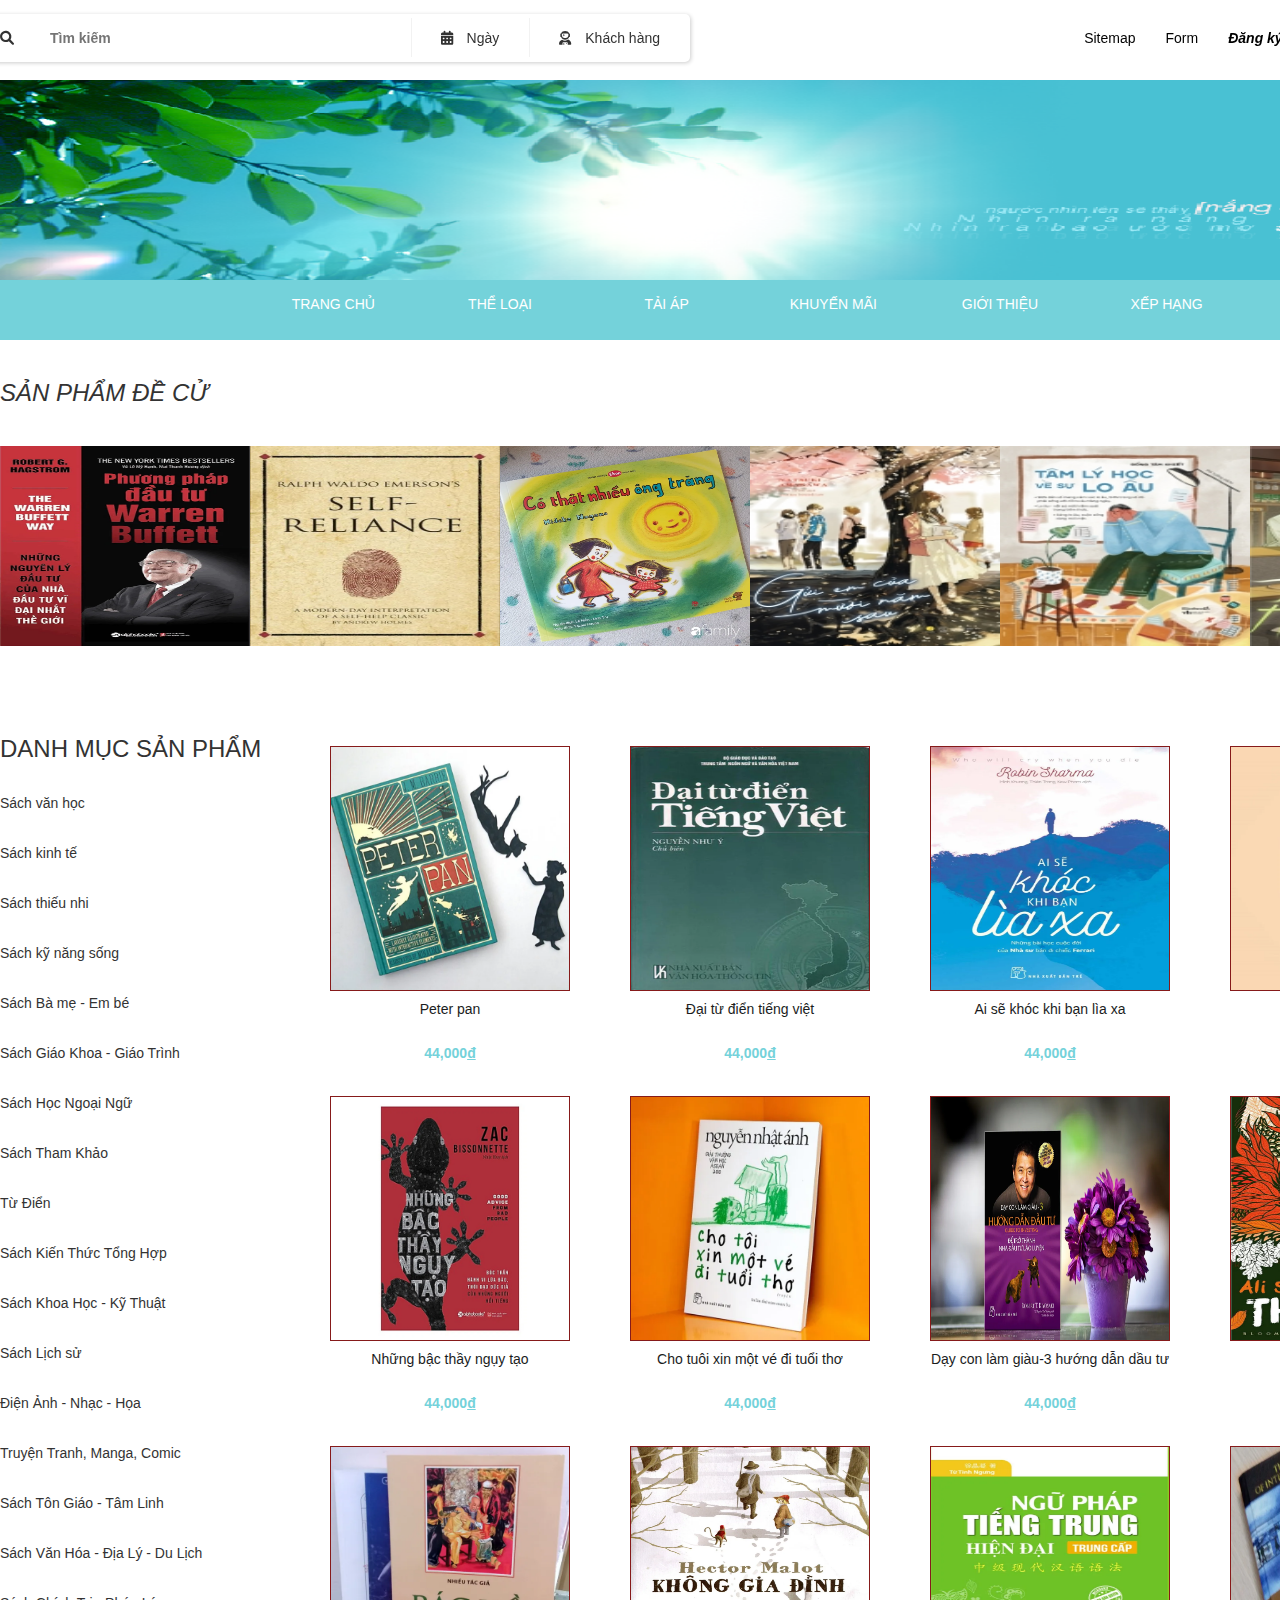
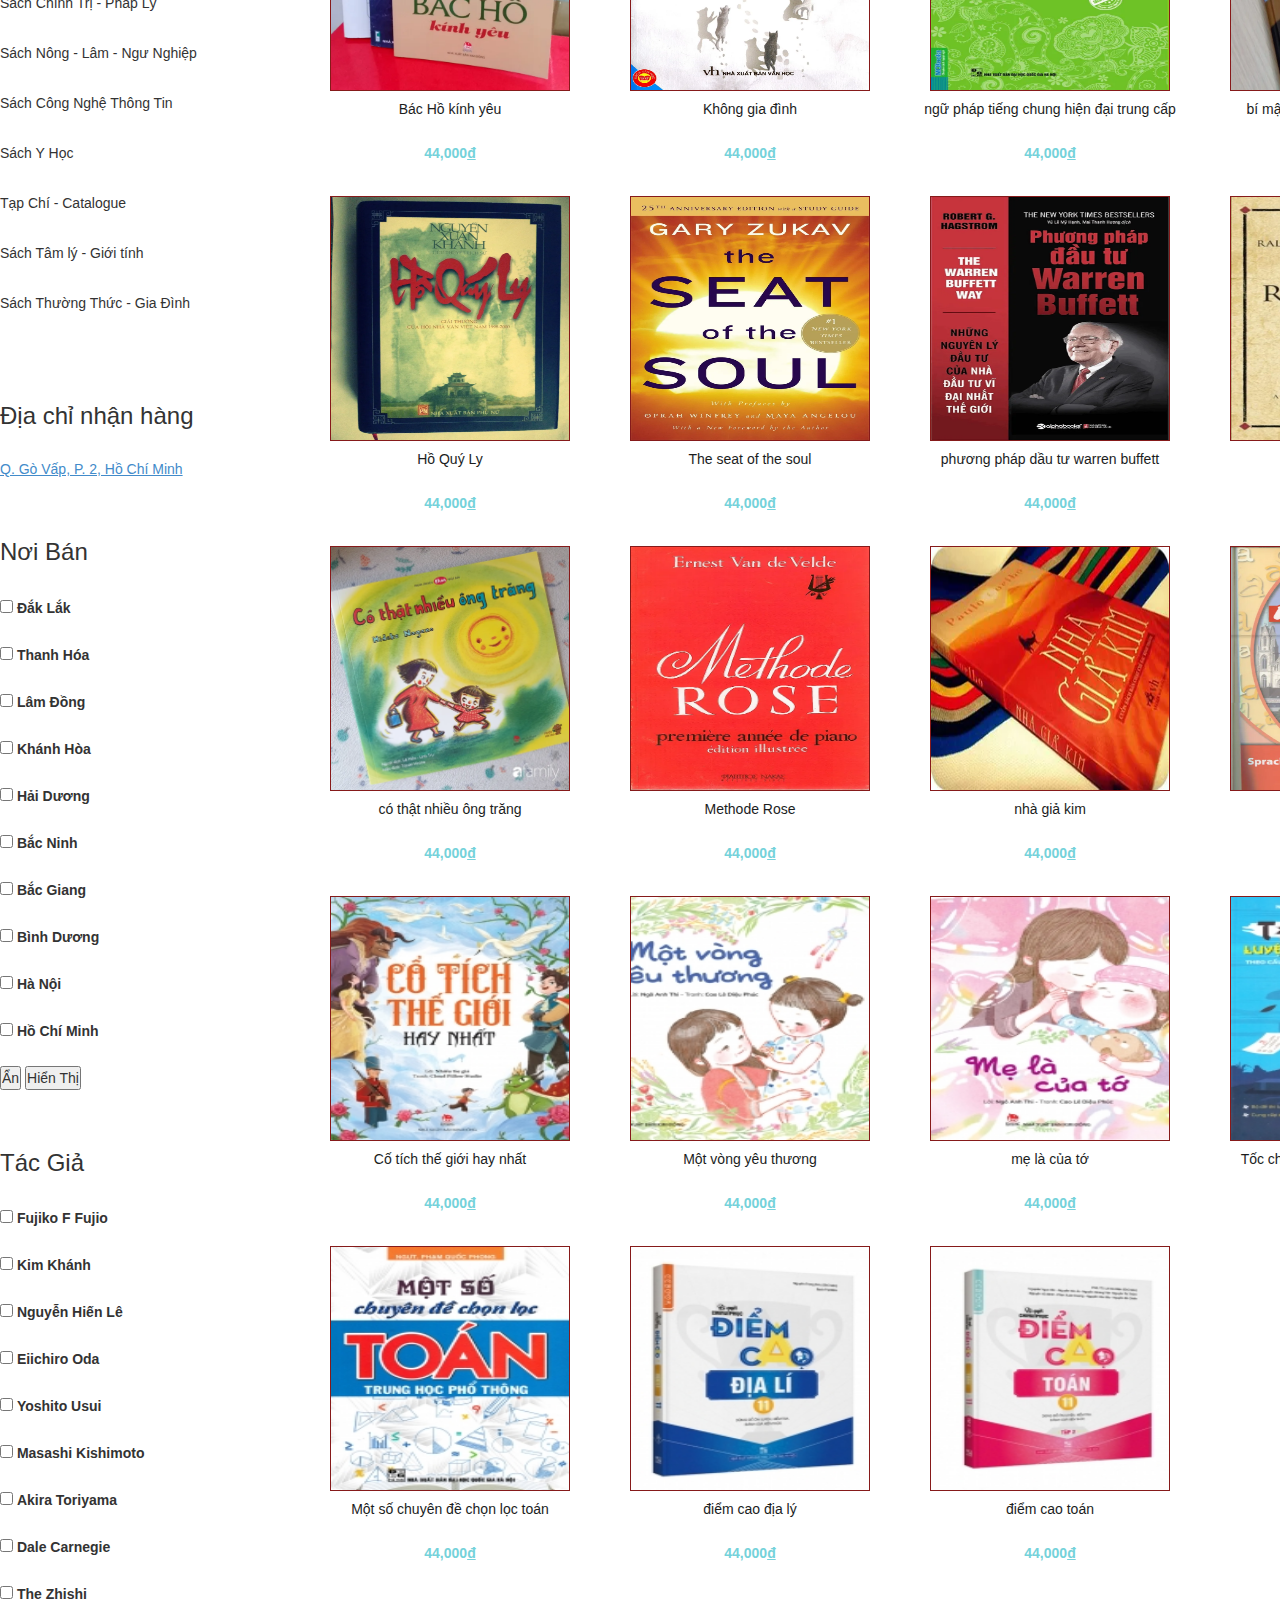
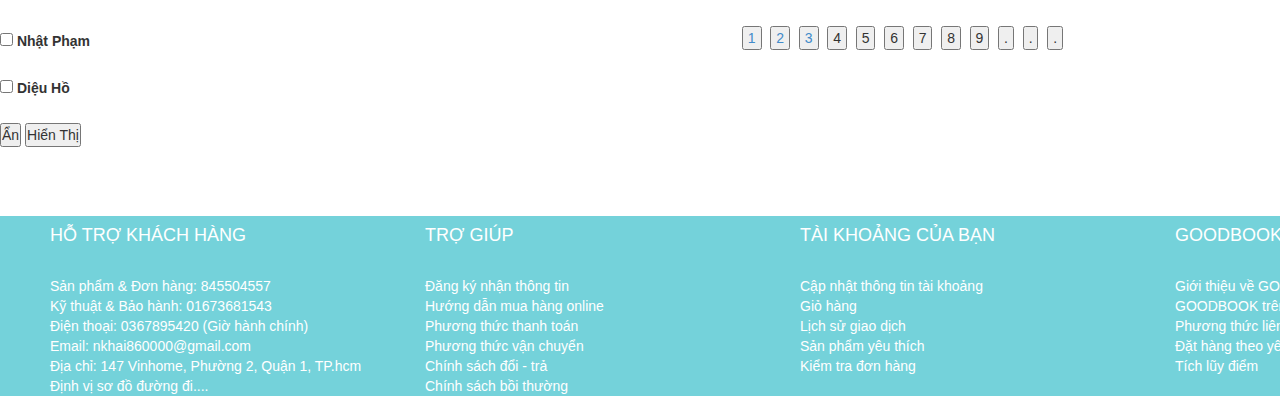
<file: index.html>
<!DOCTYPE html>
<html lang="en">
<head>
    <meta charset="UTF-8">
    <meta http-equiv="X-UA-Compatible" content="IE=edge">
    <meta name="viewport" content="width=device-width, initial-scale=1.0">
    <title>Web Bán Hàng Online</title>
    <link href="https://cdnjs.cloudflare.com/ajax/libs/font-awesome/6.0.0/css/all.min.css" rel="stylesheet">
    <link rel="stylesheet" href="./css/Index.css">
    <link rel="stylesheet" href="./css/bootstrap.min.css">
    <!-- <link rel="stylesheet" href="./css/bootstrap.min.css"> -->
    <script src="./java/jquery-3.5.1.min.js"></script>
    <script src="./java/bootstrap.min.js"></script>
    <script src="./java/Index.js"></script>
</head>
<body>
    <div class="Main">
        
        <div class="header0"></div>
        <div class="header1">
            <img src="./img/bia.png" width="100%" height="200px">
        </div>
        <div class="header">
            <div class="container">
                <div class="header__container">
                        <div class="header__logo">
                            <a href="#">
                                <svg version="1.1" viewBox="0 0 50 50" class="header__logo-pc-svg" id="logo-pc">
                                    <path pid="0" d="M25.093 0c13.781.06 24.94 11.317 24.882 25.106C49.917 38.894 38.663 50.058 24.88 50 11.1 49.942-.059 38.683.001 24.894.057 11.106 11.31-.058 25.092 0zm11.801 31.9L14.398 16.053c.241-.26.48-.518.74-.777 2.7-2.687 5.971-4.031 9.775-4.015 3.804.015 7.064 1.388 9.741 4.098.238.241.476.482.694.743l-5.951 4.133 2.381 1.688 5.153-3.576v.02L39.33 16.7c-.692-1.203-1.584-2.325-2.616-3.39-3.231-3.292-7.167-4.947-11.788-4.967-4.6-.019-8.53 1.603-11.809 4.867a17.806 17.806 0 00-2.682 3.408l1.429 1.004 23.429 16.51c-.24.26-.48.518-.74.777-2.7 2.687-5.971 4.011-9.775 3.996-3.803-.016-7.063-1.37-9.74-4.08-.258-.26-.496-.521-.734-.782l6.111-4.251-.139-.181-2.183-1.528-5.373 3.735v-.021l-2.377 1.65a17.824 17.824 0 002.654 3.43c3.253 3.291 7.169 4.946 11.769 4.965 4.62.021 8.549-1.602 11.83-4.866 1.06-1.075 1.96-2.21 2.682-3.406l-2.383-1.67z"></path>
                                </svg>
                            </a>
                        </div>
                        <div class="header__search">
                            <div class="header__search-inputs">                          
                                <p class="fa-solid fa-magnifying-glass"></p> <input type="text" placeholder="Tìm kiếm" class="header__search-input">
                            </div>
                            <div class="header__search-options">
                                <div class="header__search-options-item">
                                    <i class="fa-solid fa-calendar-days"></i>&emsp;<P>Ngày</P>
                                </div>
                                <div class="header__search-options-item">
                                    <i class="fa-solid fa-user-astronaut">&emsp;</i><P>Khách hàng</P>
                                </div>
                            </div>                            
                        </div>
                        <div class="header__nav">
                            <ul class="header__nav-list">
                                <li class="header__nav-item"><a href="Sitemap.html" class="header__nav-link">Sitemap</a></li>
                                <li class="header__nav-item"><a href="form.html" class="header__nav-link host">Form</a></li>
                                <li class="header__nav-item"><a href="DK.html" class="header__nav-link"><b><i>Đăng ký</i></b></a></li>
                                <li class="header__nav-item"><a href="DN.html" class="header__nav-link"><b><i>Đăng nhập</i></b></a></li>                                                                                             
                            </ul>
                        </div>
                </div>
            </div>
        </div>

        <div class="NearAbove">
            <div class="NearAbove0"></div>

            <div class="NearAbove1">
                <ul>
                    <li class="Menu1">
                        <a href="index.html" class="Menu">TRANG CHỦ</a>
                    </li>
                </ul>
            </div>
            <div class="NearAbove2">
                <ul>
                    <li class="Menu1">
                        <a class="Menu">THỂ LOẠI</a>
                        <div class="Menu2">
                          <a href="#" id="chuyensinh">Chuyển sinh</a>
                          <a href="#" id="tienhiep">Tiên hiệp</a>
                          <a href="#" id="vothuat">Võ thuật</a>
                          <a href="#" id="dammy">Đam mỹ</a>
                        </div>
                    </li>
                </ul>                    
            </div>
            <div class="NearAbove3">
                <ul>
                    <li class="Menu1">
                        <a href="taiap.html" class="Menu">TẢI ÁP</a>
                    </li>
                </ul>
            </div>
            <div class="NearAbove4">
                <ul>
                    <li class="Menu1">
                        <a href="khuyenmai.html" class="Menu">KHUYẾN MÃI</a>
                    </li>
                </ul>
            </div>
            <div class="NearAbove5">
                <ul>
                    <li class="Menu1">
                        <a href="gioithieu.html" class="Menu">GIỚI THIỆU</a>
                    </li>
                </ul>
            </div>
            <div class="NearAbove6">
                <ul>
                    <li class="Menu1">
                        <a class="Menu">XẾP HẠNG</a>
                        <div class="Menu2">
                          <a href="#" id="banchaynhat">BÁN CHẠY NHẤT</a>
                          <a href="#" id="doanhthucaonhat">DOANH THU CAO NHẤT</a>
                        </div>
                    </li>
                </ul>
            </div>
            <div class="NearAbove7"></div>
        </div>

        <div class="Between">
                <P>
                    <br>
                    <h3><i>SẢN PHẨM ĐỀ CỬ</i></h3>
                    <br>
                </P>
                <div id="slideshow">
                    <div class="slide-wrapper">
                        <div class="slide"><img src="./img/15.png"width="250px" height="200px"></div>
                        <div class="slide"><img src="./img/16.png"width="250px" height="200px"></div>
                        <div class="slide"><img src="./img/17.png"width="250px" height="200px"></div>
                        <div class="slide"><img src="./img/40.png"width="250px" height="200px"></div>
                        <div class="slide"><img src="./img/41.png"width="250px" height="200px"></div>
                        <div class="slide"><img src="./img/42.png"width="250px" height="200px"></div>
                        <div class="slide"><img src="./img/66.png"width="250px" height="200px"></div>
                        <div class="slide"><img src="./img/67.png"width="250px" height="200px"></div>
                        <div class="slide"><img src="./img/68.png"width="250px" height="200px"></div>
                        <div class="slide"><img src="./img/27.png"width="250px" height="200px"></div>
                        <div class="slide"><img src="./img/70.png"width="250px" height="200px"></div>
                    </div>   
                </div>
                <P><br><br><br></P>
                <div class="Between1">
                    <h3>DANH MỤC SẢN PHẨM</h3><br>
                    <p>Sách văn học</p><br>
                    <p>Sách kinh tế</p><br>
                    <p>Sách thiếu nhi</p><br>
                    <p>Sách kỹ năng sống</p><br>
                    <p>Sách Bà mẹ - Em bé</p><br>
                    <p>Sách Giáo Khoa - Giáo Trình</p><br>
                    <p>Sách Học Ngoại Ngữ</p><br>
                    <p>Sách Tham Khảo</p><br>
                    <p>Từ Điển</p><br>
                    <p>Sách Kiến Thức Tổng Hợp</p><br>
                    <p>Sách Khoa Học - Kỹ Thuật</p><br>
                    <p>Sách Lịch sử</p><br>
                    <p>Điện Ảnh - Nhạc - Họa</p><br>
                    <p>Truyện Tranh, Manga, Comic</p><br>
                    <p>Sách Tôn Giáo - Tâm Linh</p><br>
                    <p>Sách Văn Hóa - Địa Lý - Du Lịch</p><br>
                    <p>Sách Chính Trị - Pháp Lý</p><br>
                    <p>Sách Nông - Lâm - Ngư Nghiệp</p><br>
                    <p>Sách Công Nghệ Thông Tin</p><br>
                    <p>Sách Y Học</p><br>
                    <p>Tạp Chí - Catalogue</p><br>
                    <p>Sách Tâm lý - Giới tính</p><br>
                    <p>Sách Thường Thức - Gia Đình</p><br><br><br>

                    <h3>Địa chỉ nhận hàng</h3><br>                    
                    <a href="https://www.google.com/maps/search/Q.+G%C3%B2+V%E1%BA%A5p,+P.+2,+H%E1%BB%93+Ch%C3%AD+Minh/@10.8354056,106.6489834,14z/data=!3m1!4b1"><u>Q. Gò Vấp, P. 2, Hồ Chí Minh</u></a><br><br><br>
                    
                    <h3>Nơi Bán</h3> <br>
                    <form>
                        <input type="checkbox">
                        <label> Đắk Lắk</label><br> <br>
                        <input type="checkbox">
                        <label> Thanh Hóa</label><br> <br>
                        <input type="checkbox">
                        <label> Lâm Đồng</label><br> <br>
                        <input type="checkbox">
                        <label> Khánh Hòa</label><br> <br>
                        
                        <div id="content">
                            <input type="checkbox">
                            <label> Hải Dương</label><br> <br>
                            <input type="checkbox">
                            <label> Bắc Ninh</label><br> <br>
                            <input type="checkbox">
                            <label> Bắc Giang</label><br> <br>
                            <input type="checkbox">
                            <label> Bình Dương</label><br> <br>
                            <input type="checkbox">
                            <label> Hà Nội</label><br> <br>
                            <input type="checkbox">
                            <label> Hồ Chí Minh</label><br> <br>
                        </div>
                    </form>
                    <input type="button" id="btn1" value="Ẩn"/>
                    <input type="button" id="btn2" value="Hiển Thị"/><br><br><br>
                    <script language="javascript">
            
                        document.getElementById("btn1").onclick = function () {
                            document.getElementById("content").style.display = 'none';
                        };
            
                        document.getElementById("btn2").onclick = function () {
                            document.getElementById("content").style.display = 'block';
                        };
            
                    </script>
                    
                    
                    <h3>Tác Giả</h3><br>
                    <form>
                        <input type="checkbox">
                        <label> Fujiko F Fujio</label><br> <br>
                        <input type="checkbox">
                        <label> Kim Khánh</label><br> <br>
                        <input type="checkbox">
                        <label> Nguyễn Hiến Lê</label><br> <br>
                        <input type="checkbox">
                        <label> Eiichiro Oda</label><br> <br>
                        
                        <div id="content1">
                            <input type="checkbox">
                            <label> Yoshito Usui</label><br> <br>
                            <input type="checkbox">
                            <label> Masashi Kishimoto</label><br> <br>
                            <input type="checkbox">
                            <label> Akira Toriyama</label><br> <br>
                            <input type="checkbox">
                            <label> Dale Carnegie</label><br> <br>
                            <input type="checkbox">
                            <label>The Zhishi</label><br> <br>
                            <input type="checkbox">
                            <label> Nhật Phạm</label><br> <br>
                            <input type="checkbox">
                            <label> Diệu Hồ</label><br> <br>
                        </div>
                    </form>
                    <input type="button" id="btn3" value="Ẩn"/>
                    <input type="button" id="btn4" value="Hiển Thị"/><br><br><br>
                    <script language="javascript">
            
                        document.getElementById("btn3").onclick = function () {
                            document.getElementById("content1").style.display = 'none';
                        };
            
                        document.getElementById("btn4").onclick = function () {
                            document.getElementById("content1").style.display = 'block';
                        };
            
                    </script>
                </div>

            <div class="Between2">
                <div class="frames" id="1">
                    <img src="./img/1.png" alt="Mountains" id="a1">
                    <h5><a style="text-decoration: none" href="#"><br>Peter pan <BR></a><br></h5>
                    <P><B>44,000<U>đ</U></B></P>
                </div>
                <div class="modal fade" role="dialog" id="b1" >
                    <div class="modal-dialog" style="margin-top:10px;">
                        <div class="modal-content">
                            <div class="modal-header">
                                <h2>WEB BÁN SÁCH UY TÍN SỐ 1 VN</h2>
                            </div>
                            <div class="modal-body">
                                <form role="form" class="form-horizontal" style="margin: top 10px;margin-right: 10px;">
                                    <div class="a">
                                        <div class="col-md-12">
                                            <div class="chinh">   
                                                <img src="./img/1.png" alt="Mountains">
                                            </div>
                                            <div  style="text-align: left; margin-left: 110px; text-align: justify;">
                                                <h6>
                                                    Peter pan  <br>
                                                    Tác giả J.M.Barrie  <br>
                                                    Tình trạng còn hàng<br>
                                                    Thể loại truyện/tiểu thuyết<br> 
                                                    Đã bán 300 <br>
                                                    MÔ TẢ: Hyun-Sung phải làm việc vất vả ở công trình xây dựng để trả viện phí cho bố…. [Bạn đã thức tỉnh]. Phép màu mà cậu ấy chờ đợi bấy lâu nay cuối cùng đã xuất hiện. Có vẻ từ giờ mọi chuyện sẽ trở nên suôn sẻ, vì cậu ấy đã trở thành thức tỉnh giả… “Khoan đã, chẳng phải cấp của mình không gia tăng sao?”<br>
                                                </h6>
                                            </div>
                                            <div class="col-md-12">
                                                <h5>29.990.000đ</h5>
                                                <button onclick="myClick()">Mua ngay</button>
                                            </div>
                                              
                                        </div>
                                    </div>
                                </form>
                            </div>
                            <div class="modal-footer">
                               <button type="button" class="btn btn-default" data-dismiss="modal">Đóng</button>
                            </div>  
                        </div>
                    </div>
                </div>
                <div class="frames" id="2">
                    <img src="./img/2.png" alt="Mountains" id="a2">
                    <h5><a style="text-decoration: none" href="#"><br>Đại từ điển tiếng việt <BR></a><br></h5>
                    <P><B>44,000<U>đ</U></B></P>
                </div>
                <div class="modal fade" role="dialog" id="b2" >
                    <div class="modal-dialog" style="margin-top:10px;">
                        <div class="modal-content">
                            <div class="modal-header">
                                <h2>WEB BÁN SÁCH UY TÍN SỐ 1 VN</h2>
                            </div>
                            <div class="modal-body">
                                <form role="form" class="form-horizontal" style="margin: top 10px;margin-right: 10px;">
                                    <div class="a">
                                        <div class="col-md-12">
                                            <div class="chinh">   
                                                <img src="./img/2.png" alt="Mountains">
                                            </div>
                                            <div  style="text-align: left; margin-left: 110px; text-align: justify;">
                                                <h6>
                                                    Đại từ điển tiếng việt <br>
                                                    Tác giả Nguyễn Như Ý(chủ biên) <br>
                                                    Tình trạng còn hàng<br>
                                                    Thể loại từ điển<br> 
                                                    Đã bán 152<br>
                                                    MÔ TẢ: Hyun-Sung phải làm việc vất vả ở công trình xây dựng để trả viện phí cho bố…. [Bạn đã thức tỉnh]. Phép màu mà cậu ấy chờ đợi bấy lâu nay cuối cùng đã xuất hiện. Có vẻ từ giờ mọi chuyện sẽ trở nên suôn sẻ, vì cậu ấy đã trở thành thức tỉnh giả… “Khoan đã, chẳng phải cấp của mình không gia tăng sao?”<br>
                                                </h6>
                                            </div>
                                            <div class="col-md-12">
                                                <h5>29.990.000đ</h5>
                                                <button onclick="myClick()">Mua ngay</button>
                                            </div>
                                            <div class="col-md-12"> 
                                                
                                            </div>  
                                        </div>
                                    </div>
                                </form>
                            </div>
                            <div class="modal-footer">
                               <button type="button" class="btn btn-default" data-dismiss="modal">Đóng</button>
                            </div>  
                        </div>
                    </div>
                </div><div class="frames" id="3">
                    <img src="./img/3.png" alt="Mountains" id="a3">
                    <h5><a style="text-decoration: none" href="#"><br>Ai sẽ khóc khi bạn lìa xa <BR></a><br></h5>
                    <P><B>44,000<U>đ</U></B></P>
                </div>
                <div class="modal fade" role="dialog" id="b3" >
                    <div class="modal-dialog" style="margin-top:10px;">
                        <div class="modal-content">
                            <div class="modal-header">
                                <h2>WEB BÁN SÁCH UY TÍN SỐ 1 VN</h2>
                            </div>
                            <div class="modal-body">
                                <form role="form" class="form-horizontal" style="margin: top 10px;margin-right: 10px;">
                                    <div class="a">
                                        <div class="col-md-12">
                                            <div class="chinh">   
                                                <img src="./img/3.png" alt="Mountains">
                                            </div>
                                            <div  style="text-align: left; margin-left: 110px; text-align: justify;">
                                                <h6>
                                                    Ai sẽ khóc khi bạn lìa xa <br>
                                                    Tác giả Robin Sharma (Minh Khương, Thiên Trang, Kew Pam dịch) <br>
                                                    Tình trạng cháy hàng<br>
                                                    Thể loại tiểu thuyết<br> 
                                                    Đã bán 124<br>
                                                    MÔ TẢ: Hyun-Sung phải làm việc vất vả ở công trình xây dựng để trả viện phí cho bố…. [Bạn đã thức tỉnh]. Phép màu mà cậu ấy chờ đợi bấy lâu nay cuối cùng đã xuất hiện. Có vẻ từ giờ mọi chuyện sẽ trở nên suôn sẻ, vì cậu ấy đã trở thành thức tỉnh giả… “Khoan đã, chẳng phải cấp của mình không gia tăng sao?”<br>
                                                </h6>
                                            </div>
                                            <div class="col-md-12">
                                                <h5>29.990.000đ</h5>
                                                <button onclick="myClick()">Mua ngay</button>
                                            </div>
                                            <div class="col-md-12"> 
                                                
                                            </div>  
                                        </div>
                                    </div>
                                </form>
                            </div>
                            <div class="modal-footer">
                               <button type="button" class="btn btn-default" data-dismiss="modal">Đóng</button>
                            </div>  
                        </div>
                    </div>
                </div><div class="frames" id="4">
                    <img src="./img/4.png" alt="Mountains" id="a4">
                    <h5><a style="text-decoration: none" href="#"><br>Quiet <BR></a><br></h5>
                    <P><B>44,000<U>đ</U></B></P>
                </div>
                <div class="modal fade" role="dialog" id="b4" >
                    <div class="modal-dialog" style="margin-top:10px;">
                        <div class="modal-content">
                            <div class="modal-header">
                                <h2>WEB BÁN SÁCH UY TÍN SỐ 1 VN</h2>
                            </div>
                            <div class="modal-body">
                                <form role="form" class="form-horizontal" style="margin: top 10px;margin-right: 10px;">
                                    <div class="a">
                                        <div class="col-md-12">
                                            <div class="chinh">   
                                                <img src="./img/4.png" alt="Mountains">
                                            </div>
                                            <div  style="text-align: left; margin-left: 110px; text-align: justify;">
                                                <h6>
                                                    Quiet <br>
                                                    Tác giả Susan Cain <br>
                                                    Tình Trạng còn hàng<br>
                                                    Thể loại tâm lý – kỹ năng sống<br> 
                                                    Đã bán 213<br>
                                                    MÔ TẢ: Hyun-Sung phải làm việc vất vả ở công trình xây dựng để trả viện phí cho bố…. [Bạn đã thức tỉnh]. Phép màu mà cậu ấy chờ đợi bấy lâu nay cuối cùng đã xuất hiện. Có vẻ từ giờ mọi chuyện sẽ trở nên suôn sẻ, vì cậu ấy đã trở thành thức tỉnh giả… “Khoan đã, chẳng phải cấp của mình không gia tăng sao?”<br>
                                                </h6>
                                            </div>
                                            <div class="col-md-12">
                                                <h5>29.990.000đ</h5>
                                                <button onclick="myClick()">Mua ngay</button>
                                            </div>
                                            <div class="col-md-12"> 
                                                
                                            </div>  
                                        </div>
                                    </div>
                                </form>
                            </div>
                            <div class="modal-footer">
                               <button type="button" class="btn btn-default" data-dismiss="modal">Đóng</button>
                            </div>  
                        </div>
                    </div>
                </div><div class="frames" id="5">
                    <img src="./img/5.png" alt="Mountains" id="a5">
                    <h5><a style="text-decoration: none" href="#"><br>Những bậc thầy ngụy tạo <BR></a><br></h5>
                    <P><B>44,000<U>đ</U></B></P>
                </div>
                <div class="modal fade" role="dialog" id="b5" >
                    <div class="modal-dialog" style="margin-top:10px;">
                        <div class="modal-content">
                            <div class="modal-header">
                                <h2>WEB BÁN SÁCH UY TÍN SỐ 1 VN</h2>
                            </div>
                            <div class="modal-body">
                                <form role="form" class="form-horizontal" style="margin: top 10px;margin-right: 10px;">
                                    <div class="a">
                                        <div class="col-md-12">
                                            <div class="chinh">   
                                                <img src="./img/5.png" alt="Mountains">
                                            </div>
                                            <div  style="text-align: left; margin-left: 110px; text-align: justify;">
                                                <h6>
                                                    Những bậc thầy ngụy tạo <br>
                                                    Tác giả Zac Bissonnette (Nhật Huy dịch)  <br>
                                                    Tình trạng còn hàng<br>
                                                    Thể loại kiến thức kinh kế, kinh doanh<br> 
                                                    Đã bán 65 <br>
                                                    MÔ TẢ: Hyun-Sung phải làm việc vất vả ở công trình xây dựng để trả viện phí cho bố…. [Bạn đã thức tỉnh]. Phép màu mà cậu ấy chờ đợi bấy lâu nay cuối cùng đã xuất hiện. Có vẻ từ giờ mọi chuyện sẽ trở nên suôn sẻ, vì cậu ấy đã trở thành thức tỉnh giả… “Khoan đã, chẳng phải cấp của mình không gia tăng sao?”<br>
                                                </h6>
                                            </div>
                                            <div class="col-md-12">
                                                <h5>29.990.000đ</h5>
                                                <button onclick="myClick()">Mua ngay</button>
                                            </div>
                                            <div class="col-md-12"> 
                                                
                                            </div>  
                                        </div>
                                    </div>
                                </form>
                            </div>
                            <div class="modal-footer">
                               <button type="button" class="btn btn-default" data-dismiss="modal">Đóng</button>
                            </div>  
                        </div>
                    </div>
                </div><div class="frames" id="6">
                    <img src="./img/6.png" alt="Mountains" id="a6">
                    <h5><a style="text-decoration: none" href="#"><br>Cho tuôi xin một vé đi tuổi thơ <BR></a><br></h5>
                    <P><B>44,000<U>đ</U></B></P>
                </div>
                <div class="modal fade" role="dialog" id="b6" >
                    <div class="modal-dialog" style="margin-top:10px;">
                        <div class="modal-content">
                            <div class="modal-header">
                                <h2>WEB BÁN SÁCH UY TÍN SỐ 1 VN</h2>
                            </div>
                            <div class="modal-body">
                                <form role="form" class="form-horizontal" style="margin: top 10px;margin-right: 10px;">
                                    <div class="a">
                                        <div class="col-md-12">
                                            <div class="chinh">   
                                                <img src="./img/6.png" alt="Mountains">
                                            </div>
                                            <div  style="text-align: left; margin-left: 110px; text-align: justify;">
                                                <h6>
                                                    Cho tuôi xin một vé đi tuổi thơ  <br>
                                                    Tác giả Nguyễn Nhật Ánh <br>
                                                    Tình trạng cháy hàng<br>
                                                    thể loại truyện ngắn<br> 
                                                    đã bán 451<br>
                                                    MÔ TẢ: Hyun-Sung phải làm việc vất vả ở công trình xây dựng để trả viện phí cho bố…. [Bạn đã thức tỉnh]. Phép màu mà cậu ấy chờ đợi bấy lâu nay cuối cùng đã xuất hiện. Có vẻ từ giờ mọi chuyện sẽ trở nên suôn sẻ, vì cậu ấy đã trở thành thức tỉnh giả… “Khoan đã, chẳng phải cấp của mình không gia tăng sao?”<br>
                                                </h6>
                                            </div>
                                            <div class="col-md-12">
                                                <h5>29.990.000đ</h5>
                                                <button onclick="myClick()">Mua ngay</button>
                                            </div>
                                            <div class="col-md-12"> 
                                                
                                            </div>  
                                        </div>
                                    </div>
                                </form>
                            </div>
                            <div class="modal-footer">
                               <button type="button" class="btn btn-default" data-dismiss="modal">Đóng</button>
                            </div>  
                        </div>
                    </div>
                </div><div class="frames" id="7">
                    <img src="./img/7.png" alt="Mountains" id="a7">
                    <h5><a style="text-decoration: none" href="#"><br>Dạy con làm giàu-3 hướng dẫn dầu tư <BR></a><br></h5>
                    <P><B>44,000<U>đ</U></B></P>
                </div>
                <div class="modal fade" role="dialog" id="b7" >
                    <div class="modal-dialog" style="margin-top:10px;">
                        <div class="modal-content">
                            <div class="modal-header">
                                <h2>WEB BÁN SÁCH UY TÍN SỐ 1 VN</h2>
                            </div>
                            <div class="modal-body">
                                <form role="form" class="form-horizontal" style="margin: top 10px;margin-right: 10px;">
                                    <div class="a">
                                        <div class="col-md-12">
                                            <div class="chinh">   
                                                <img src="./img/7.png" alt="Mountains">
                                            </div>
                                            <div  style="text-align: left; margin-left: 110px; text-align: justify;">
                                                <h6>
                                                    Dạy con làm giàu-3 hướng dẫn dầu tư <br>
                                                    Tác giả Robert T.Kiyoski (Tạ Nguyễn Văn Trương dịch) <br>
                                                    Tình trạng còn hàng<br>
                                                    Thể loại kinh doanh<br> 
                                                    Đã bán 45<br>
                                                    MÔ TẢ: Hyun-Sung phải làm việc vất vả ở công trình xây dựng để trả viện phí cho bố…. [Bạn đã thức tỉnh]. Phép màu mà cậu ấy chờ đợi bấy lâu nay cuối cùng đã xuất hiện. Có vẻ từ giờ mọi chuyện sẽ trở nên suôn sẻ, vì cậu ấy đã trở thành thức tỉnh giả… “Khoan đã, chẳng phải cấp của mình không gia tăng sao?”<br>
                                                </h6>
                                            </div>
                                            <div class="col-md-12">
                                                <h5>29.990.000đ</h5>
                                                <button onclick="myClick()">Mua ngay</button>
                                            </div>
                                            <div class="col-md-12"> 
                                                
                                            </div>  
                                        </div>
                                    </div>
                                </form>
                            </div>
                            <div class="modal-footer">
                               <button type="button" class="btn btn-default" data-dismiss="modal">Đóng</button>
                            </div>  
                        </div>
                    </div>
                </div><div class="frames" id="8">
                    <img src="./img/8.png" alt="Mountains" id="a8">
                    <h5><a style="text-decoration: none" href="#"><br>The trees<BR></a><br></h5>
                    <P><B>44,000<U>đ</U></B></P>
                </div>
                <div class="modal fade" role="dialog" id="b8" >
                    <div class="modal-dialog" style="margin-top:10px;">
                        <div class="modal-content">
                            <div class="modal-header">
                                <h2>WEB BÁN SÁCH UY TÍN SỐ 1 VN</h2>
                            </div>
                            <div class="modal-body">
                                <form role="form" class="form-horizontal" style="margin: top 10px;margin-right: 10px;">
                                    <div class="a">
                                        <div class="col-md-12">
                                            <div class="chinh">   
                                                <img src="./img/8.png" alt="Mountains">
                                            </div>
                                            <div  style="text-align: left; margin-left: 110px; text-align: justify;">
                                                <h6>
                                                    The trees <br>
                                                    Tác giả Ali shaw <br>
                                                    Tình trạng còn hàng<br>
                                                    thể loại tiểu thuyết<br> 
                                                    đã bán 23<br>   
                                                    MÔ TẢ: Hyun-Sung phải làm việc vất vả ở công trình xây dựng để trả viện phí cho bố…. [Bạn đã thức tỉnh]. Phép màu mà cậu ấy chờ đợi bấy lâu nay cuối cùng đã xuất hiện. Có vẻ từ giờ mọi chuyện sẽ trở nên suôn sẻ, vì cậu ấy đã trở thành thức tỉnh giả… “Khoan đã, chẳng phải cấp của mình không gia tăng sao?”<br>
                                                </h6>
                                            </div>
                                            <div class="col-md-12">
                                                <h5>29.990.000đ</h5>
                                                <button onclick="myClick()">Mua ngay</button>
                                            </div>
                                            <div class="col-md-12"> 
                                                
                                            </div>  
                                        </div>
                                    </div>
                                </form>
                            </div>
                            <div class="modal-footer">
                               <button type="button" class="btn btn-default" data-dismiss="modal">Đóng</button>
                            </div>  
                        </div>
                    </div>
                </div><div class="frames" id="9">
                    <img src="./img/9.png" alt="Mountains" id="a9">
                    <h5><a style="text-decoration: none" href="#"><br>Bác Hồ kính yêu <BR></a><br></h5>
                    <P><B>44,000<U>đ</U></B></P>
                </div>
                <div class="modal fade" role="dialog" id="b9" >
                    <div class="modal-dialog" style="margin-top:10px;">
                        <div class="modal-content">
                            <div class="modal-header">
                                <h2>WEB BÁN SÁCH UY TÍN SỐ 1 VN</h2>
                            </div>
                            <div class="modal-body">
                                <form role="form" class="form-horizontal" style="margin: top 10px;margin-right: 10px;">
                                    <div class="a">
                                        <div class="col-md-12">
                                            <div class="chinh">   
                                                <img src="./img/9.png" alt="Mountains">
                                            </div>
                                            <div  style="text-align: left; margin-left: 110px; text-align: justify;">
                                                <h6>
                                                    Bác Hồ kính yêu <br>
                                                    Tác giả nhiều tác giả <br>
                                                    Tình trạng cháy hàng<br>
                                                    thể loại tuyển tập truyện<br> 
                                                    đã bán 1985<br>
                                                    MÔ TẢ: Hyun-Sung phải làm việc vất vả ở công trình xây dựng để trả viện phí cho bố…. [Bạn đã thức tỉnh]. Phép màu mà cậu ấy chờ đợi bấy lâu nay cuối cùng đã xuất hiện. Có vẻ từ giờ mọi chuyện sẽ trở nên suôn sẻ, vì cậu ấy đã trở thành thức tỉnh giả… “Khoan đã, chẳng phải cấp của mình không gia tăng sao?”<br>
                                                </h6>
                                            </div>
                                            <div class="col-md-12">
                                                <h5>29.990.000đ</h5>
                                                <button onclick="myClick()">Mua ngay</button>
                                            </div>
                                            <div class="col-md-12"> 
                                                
                                            </div>  
                                        </div>
                                    </div>
                                </form>
                            </div>
                            <div class="modal-footer">
                               <button type="button" class="btn btn-default" data-dismiss="modal">Đóng</button>
                            </div>  
                        </div>
                    </div>
                </div><div class="frames" id="10">
                    <img src="./img/10.png" alt="Mountains" id="a10">
                    <h5><a style="text-decoration: none" href="#"><br>Không gia đình <BR></a><br></h5>
                    <P><B>44,000<U>đ</U></B></P>
                </div>
                <div class="modal fade" role="dialog" id="b10" >
                    <div class="modal-dialog" style="margin-top:10px;">
                        <div class="modal-content">
                            <div class="modal-header">
                                <h2>WEB BÁN SÁCH UY TÍN SỐ 1 VN</h2>
                            </div>
                            <div class="modal-body">
                                <form role="form" class="form-horizontal" style="margin: top 10px;margin-right: 10px;">
                                    <div class="a">
                                        <div class="col-md-12">
                                            <div class="chinh">   
                                                <img src="./img/10.png" alt="Mountains">
                                            </div>
                                            <div  style="text-align: left; margin-left: 110px; text-align: justify;">
                                                <h6>
                                                    Không gia đình <br>
                                                    tác giả hector malot <br>
                                                    tình trạng còn hàng<br>
                                                    thể loại tiểu thuyết<br> 
                                                    đã bán 85<br>
                                                    MÔ TẢ: Hyun-Sung phải làm việc vất vả ở công trình xây dựng để trả viện phí cho bố…. [Bạn đã thức tỉnh]. Phép màu mà cậu ấy chờ đợi bấy lâu nay cuối cùng đã xuất hiện. Có vẻ từ giờ mọi chuyện sẽ trở nên suôn sẻ, vì cậu ấy đã trở thành thức tỉnh giả… “Khoan đã, chẳng phải cấp của mình không gia tăng sao?”<br>
                                                </h6>
                                            </div>
                                            <div class="col-md-12">
                                                <h5>29.990.000đ</h5>
                                                <button onclick="myClick()">Mua ngay</button>
                                            </div>
                                            <div class="col-md-12"> 
                                                
                                            </div>  
                                        </div>
                                    </div>
                                </form>
                            </div>
                            <div class="modal-footer">
                               <button type="button" class="btn btn-default" data-dismiss="modal">Đóng</button>
                            </div>  
                        </div>
                    </div>
                </div><div class="frames" id="11">
                    <img src="./img/11.png" alt="Mountains" id="a11">
                    <h5><a style="text-decoration: none" href="#"><br>ngữ pháp tiếng chung hiện đại trung cấp <BR></a><br></h5>
                    <P><B>44,000<U>đ</U></B></P>
                </div>
                <div class="modal fade" role="dialog" id="b11" >
                    <div class="modal-dialog" style="margin-top:10px;">
                        <div class="modal-content">
                            <div class="modal-header">
                                <h2>WEB BÁN SÁCH UY TÍN SỐ 1 VN</h2>
                            </div>
                            <div class="modal-body">
                                <form role="form" class="form-horizontal" style="margin: top 10px;margin-right: 10px;">
                                    <div class="a">
                                        <div class="col-md-12">
                                            <div class="chinh">   
                                                <img src="./img/11.png" alt="Mountains">
                                            </div>
                                            <div  style="text-align: left; margin-left: 110px; text-align: justify;">
                                                <h6>
                                                    ngữ pháp tiếng chung hiện đại trung cấp<br>
                                                    tác giả Từ đình Ngưng <br>
                                                    TÌNH TRẠNG CÒN HAY HẾT HÀNG<br>
                                                    thể loại sách học<br> 
                                                    đã bán 135<br>
                                                    MÔ TẢ: Hyun-Sung phải làm việc vất vả ở công trình xây dựng để trả viện phí cho bố…. [Bạn đã thức tỉnh]. Phép màu mà cậu ấy chờ đợi bấy lâu nay cuối cùng đã xuất hiện. Có vẻ từ giờ mọi chuyện sẽ trở nên suôn sẻ, vì cậu ấy đã trở thành thức tỉnh giả… “Khoan đã, chẳng phải cấp của mình không gia tăng sao?”<br>
                                                </h6>
                                            </div>
                                            <div class="col-md-12">
                                                <h5>29.990.000đ</h5>
                                                <button onclick="myClick()">Mua ngay</button>
                                            </div>
                                            <div class="col-md-12"> 
                                                
                                            </div>  
                                        </div>
                                    </div>
                                </form>
                            </div>
                            <div class="modal-footer">
                               <button type="button" class="btn btn-default" data-dismiss="modal">Đóng</button>
                            </div>  
                        </div>
                    </div>
                </div><div class="frames" id="12">
                    <img src="./img/12.png" alt="Mountains" id="a12">
                    <h5><a style="text-decoration: none" href="#"><br>bí mật thực sự internet marketing <BR></a><br></h5>
                    <P><B>44,000<U>đ</U></B></P>
                </div>
                <div class="modal fade" role="dialog" id="b12" >
                    <div class="modal-dialog" style="margin-top:10px;">
                        <div class="modal-content">
                            <div class="modal-header">
                                <h2>WEB BÁN SÁCH UY TÍN SỐ 1 VN</h2>
                            </div>
                            <div class="modal-body">
                                <form role="form" class="form-horizontal" style="margin: top 10px;margin-right: 10px;">
                                    <div class="a">
                                        <div class="col-md-12">
                                            <div class="chinh">   
                                                <img src="./img/12.png" alt="Mountains">
                                            </div>
                                            <div  style="text-align: left; margin-left: 110px; text-align: justify;">
                                                <h6>
                                                    bí mật thực sự internet marketing  <br>
                                                    tác giả Abrahan Trần <br>
                                                    tình trạng còn hàng<br>
                                                    thể loại khinh doanh<br> 
                                                    đã bán 56<br>
                                                    MÔ TẢ: Hyun-Sung phải làm việc vất vả ở công trình xây dựng để trả viện phí cho bố…. [Bạn đã thức tỉnh]. Phép màu mà cậu ấy chờ đợi bấy lâu nay cuối cùng đã xuất hiện. Có vẻ từ giờ mọi chuyện sẽ trở nên suôn sẻ, vì cậu ấy đã trở thành thức tỉnh giả… “Khoan đã, chẳng phải cấp của mình không gia tăng sao?”<br>
                                                </h6>
                                            </div>
                                            <div class="col-md-12">
                                                <h5>29.990.000đ</h5>
                                                <button onclick="myClick()">Mua ngay</button>
                                            </div>
                                            <div class="col-md-12"> 
                                                
                                            </div>  
                                        </div>
                                    </div>
                                </form>
                            </div>
                            <div class="modal-footer">
                               <button type="button" class="btn btn-default" data-dismiss="modal">Đóng</button>
                            </div>  
                        </div>
                    </div>
                </div><div class="frames" id="13">
                    <img src="./img/13.png" alt="Mountains" id="a13">
                    <h5><a style="text-decoration: none" href="#"><br>Hồ Quý Ly<BR></a><br></h5>
                    <P><B>44,000<U>đ</U></B></P>
                </div>
                <div class="modal fade" role="dialog" id="b13" >
                    <div class="modal-dialog" style="margin-top:10px;">
                        <div class="modal-content">
                            <div class="modal-header">
                                <h2>WEB BÁN SÁCH UY TÍN SỐ 1 VN</h2>
                            </div>
                            <div class="modal-body">
                                <form role="form" class="form-horizontal" style="margin: top 10px;margin-right: 10px;">
                                    <div class="a">
                                        <div class="col-md-12">
                                            <div class="chinh">   
                                                <img src="./img/13.png" alt="Mountains">
                                            </div>
                                            <div  style="text-align: left; margin-left: 110px; text-align: justify;">
                                                <h6>
                                                    Hồ Quý Ly <br>
                                                    tác giả Nguyễn Xuân Ánh <br>
                                                    Tình trạng cháy hàng<br>
                                                    thể loại tiểu thuyết<br> 
                                                    đã bán 158<br>
                                                    MÔ TẢ: Hyun-Sung phải làm việc vất vả ở công trình xây dựng để trả viện phí cho bố…. [Bạn đã thức tỉnh]. Phép màu mà cậu ấy chờ đợi bấy lâu nay cuối cùng đã xuất hiện. Có vẻ từ giờ mọi chuyện sẽ trở nên suôn sẻ, vì cậu ấy đã trở thành thức tỉnh giả… “Khoan đã, chẳng phải cấp của mình không gia tăng sao?”<br>
                                                </h6>
                                            </div>
                                            <div class="col-md-12">
                                                <h5>29.990.000đ</h5>
                                                <button onclick="myClick()">Mua ngay</button>
                                            </div>
                                            <div class="col-md-12"> 
                                                
                                            </div>  
                                        </div>
                                    </div>
                                </form>
                            </div>
                            <div class="modal-footer">
                               <button type="button" class="btn btn-default" data-dismiss="modal">Đóng</button>
                            </div>  
                        </div>
                    </div>
                </div>
                <div class="frames" id="14">
                    <img src="./img/14.png" alt="Mountains" id="a14">
                    <h5><a style="text-decoration: none" href="#"><br>The seat of the soul <BR></a><br></h5>
                    <P><B>44,000<U>đ</U></B></P>
                </div>
                <div class="modal fade" role="dialog" id="b14" >
                    <div class="modal-dialog" style="margin-top:10px;">
                        <div class="modal-content">
                            <div class="modal-header">
                                <h2>WEB BÁN SÁCH UY TÍN SỐ 1 VN</h2>
                            </div>
                            <div class="modal-body">
                                <form role="form" class="form-horizontal" style="margin: top 10px;margin-right: 10px;">
                                    <div class="a">
                                        <div class="col-md-12">
                                            <div class="chinh">   
                                                <img src="./img/14.png" alt="Mountains">
                                            </div>
                                            <div  style="text-align: left; margin-left: 110px; text-align: justify;">
                                                <h6>
                                                    The seat of the soul <br>
                                                    tác giả Gary Zukav <br>
                                                    tình trạng cháy hàng<br>
                                                    thể loại tâm linh<br> 
                                                    đã bán 351<br>
                                                    MÔ TẢ: Hyun-Sung phải làm việc vất vả ở công trình xây dựng để trả viện phí cho bố…. [Bạn đã thức tỉnh]. Phép màu mà cậu ấy chờ đợi bấy lâu nay cuối cùng đã xuất hiện. Có vẻ từ giờ mọi chuyện sẽ trở nên suôn sẻ, vì cậu ấy đã trở thành thức tỉnh giả… “Khoan đã, chẳng phải cấp của mình không gia tăng sao?”<br>
                                                </h6>
                                            </div>
                                            <div class="col-md-12">
                                                <h5>29.990.000đ</h5>
                                                <button onclick="myClick()">Mua ngay</button>
                                            </div>
                                            <div class="col-md-12"> 
                                                
                                            </div>  
                                        </div>
                                    </div>
                                </form>
                            </div>
                            <div class="modal-footer">
                               <button type="button" class="btn btn-default" data-dismiss="modal">Đóng</button>
                            </div>  
                        </div>
                    </div>
                </div><div class="frames" id="15">
                    <img src="./img/15.png" alt="Mountains" id="a15">
                    <h5><a style="text-decoration: none" href="#"><br>phương pháp dầu tư warren buffett <BR></a><br></h5>
                    <P><B>44,000<U>đ</U></B></P>
                </div>
                <div class="modal fade" role="dialog" id="b15" >
                    <div class="modal-dialog" style="margin-top:10px;">
                        <div class="modal-content">
                            <div class="modal-header">
                                <h2>WEB BÁN SÁCH UY TÍN SỐ 1 VN</h2>
                            </div>
                            <div class="modal-body">
                                <form role="form" class="form-horizontal" style="margin: top 10px;margin-right: 10px;">
                                    <div class="a">
                                        <div class="col-md-12">
                                            <div class="chinh">   
                                                <img src="./img/15.png" alt="Mountains">
                                            </div>
                                            <div  style="text-align: left; margin-left: 110px; text-align: justify;">
                                                <h6>
                                                    phương pháp dầu tư warren buffett <br>
                                                    tác giả Robert G.Hagstrom ( Vũ Lê Mĩ Hạnh, Mai Thanh Hương dịch) <br>
                                                    tình trạng còn hàng<br>
                                                    thể loại kinh doanh<br> 
                                                    đã bán 32<br>
                                                    MÔ TẢ: Hyun-Sung phải làm việc vất vả ở công trình xây dựng để trả viện phí cho bố…. [Bạn đã thức tỉnh]. Phép màu mà cậu ấy chờ đợi bấy lâu nay cuối cùng đã xuất hiện. Có vẻ từ giờ mọi chuyện sẽ trở nên suôn sẻ, vì cậu ấy đã trở thành thức tỉnh giả… “Khoan đã, chẳng phải cấp của mình không gia tăng sao?”<br>
                                                </h6>
                                            </div>
                                            <div class="col-md-12">
                                                <h5>29.990.000đ</h5>
                                                <button onclick="myClick()">Mua ngay</button>
                                            </div>
                                            <div class="col-md-12"> 
                                                
                                            </div>  
                                        </div>
                                    </div>
                                </form>
                            </div>
                            <div class="modal-footer">
                               <button type="button" class="btn btn-default" data-dismiss="modal">Đóng</button>
                            </div>  
                        </div>
                    </div>
                </div><div class="frames" id="16">
                    <img src="./img/16.png" alt="Mountains" id="a16">
                    <h5><a style="text-decoration: none" href="#"><br>self-reliance <BR></a><br></h5>
                    <P><B>44,000<U>đ</U></B></P>
                </div>
                <div class="modal fade" role="dialog" id="b16" >
                    <div class="modal-dialog" style="margin-top:10px;">
                        <div class="modal-content">
                            <div class="modal-header">
                                <h2>WEB BÁN SÁCH UY TÍN SỐ 1 VN</h2>
                            </div>
                            <div class="modal-body">
                                <form role="form" class="form-horizontal" style="margin: top 10px;margin-right: 10px;">
                                    <div class="a">
                                        <div class="col-md-12">
                                            <div class="chinh">   
                                                <img src="./img/16.png" alt="Mountains">
                                            </div>
                                            <div  style="text-align: left; margin-left: 110px; text-align: justify;">
                                                <h6>
                                                    self-reliance <br>
                                                    tác giả Ralph Waldo Emerson <br>
                                                    tình trạng còn hàng<br>
                                                    Thể loại tiểu luận <br> 
                                                    đã bán 32<br>
                                                    MÔ TẢ: Hyun-Sung phải làm việc vất vả ở công trình xây dựng để trả viện phí cho bố…. [Bạn đã thức tỉnh]. Phép màu mà cậu ấy chờ đợi bấy lâu nay cuối cùng đã xuất hiện. Có vẻ từ giờ mọi chuyện sẽ trở nên suôn sẻ, vì cậu ấy đã trở thành thức tỉnh giả… “Khoan đã, chẳng phải cấp của mình không gia tăng sao?”<br>
                                                </h6>
                                            </div>
                                            <div class="col-md-12">
                                                <h5>29.990.000đ</h5>
                                                <button onclick="myClick()">Mua ngay</button>
                                            </div>
                                            <div class="col-md-12"> 
                                                
                                            </div>  
                                        </div>
                                    </div>
                                </form>
                            </div>
                            <div class="modal-footer">
                               <button type="button" class="btn btn-default" data-dismiss="modal">Đóng</button>
                            </div>  
                        </div>
                    </div>
                </div><div class="frames" id="17">
                    <img src="./img/17.png" alt="Mountains" id="a17">
                    <h5><a style="text-decoration: none" href="#"><br>có thật nhiều ông trăng <BR></a><br></h5>
                    <P><B>44,000<U>đ</U></B></P>
                </div>
                <div class="modal fade" role="dialog" id="b17" >
                    <div class="modal-dialog" style="margin-top:10px;">
                        <div class="modal-content">
                            <div class="modal-header">
                                <h2>WEB BÁN SÁCH UY TÍN SỐ 1 VN</h2>
                            </div>
                            <div class="modal-body">
                                <form role="form" class="form-horizontal" style="margin: top 10px;margin-right: 10px;">
                                    <div class="a">
                                        <div class="col-md-12">
                                            <div class="chinh">   
                                                <img src="./img/17.png" alt="Mountains">
                                            </div>
                                            <div  style="text-align: left; margin-left: 110px; text-align: justify;">
                                                <h6>
                                                    có thật nhiều ông trăng  <br>
                                                    tác giả Hideko Nagano ( Lê hiền, Linh Tụ dịch) <br>
                                                    tình trạng còn hàng<br>
                                                    thể loại truyện <br> 
                                                    Đã bán 152<br>
                                                    MÔ TẢ: Hyun-Sung phải làm việc vất vả ở công trình xây dựng để trả viện phí cho bố…. [Bạn đã thức tỉnh]. Phép màu mà cậu ấy chờ đợi bấy lâu nay cuối cùng đã xuất hiện. Có vẻ từ giờ mọi chuyện sẽ trở nên suôn sẻ, vì cậu ấy đã trở thành thức tỉnh giả… “Khoan đã, chẳng phải cấp của mình không gia tăng sao?”<br>
                                                </h6>
                                            </div>
                                            <div class="col-md-12">
                                                <h5>29.990.000đ</h5>
                                                <button onclick="myClick()">Mua ngay</button>
                                            </div>
                                            <div class="col-md-12"> 
                                                
                                            </div>  
                                        </div>
                                    </div>
                                </form>
                            </div>
                            <div class="modal-footer">
                               <button type="button" class="btn btn-default" data-dismiss="modal">Đóng</button>
                            </div>  
                        </div>
                    </div>
                </div><div class="frames" id="18">
                    <img src="./img/18.png" alt="Mountains" id="a18">
                    <h5><a style="text-decoration: none" href="#"><br>Methode Rose <BR></a><br></h5>
                    <P><B>44,000<U>đ</U></B></P>
                </div>
                <div class="modal fade" role="dialog" id="b18" >
                    <div class="modal-dialog" style="margin-top:10px;">
                        <div class="modal-content">
                            <div class="modal-header">
                                <h2>WEB BÁN SÁCH UY TÍN SỐ 1 VN</h2>
                            </div>
                            <div class="modal-body">
                                <form role="form" class="form-horizontal" style="margin: top 10px;margin-right: 10px;">
                                    <div class="a">
                                        <div class="col-md-12">
                                            <div class="chinh">   
                                                <img src="./img/18.png" alt="Mountains">
                                            </div>
                                            <div  style="text-align: left; margin-left: 110px; text-align: justify;">
                                                <h6>
                                                    Methode Rose <br>
                                                    tác giả Ernest VanDe Velde <br>
                                                    tình trạng còn hàng<br>
                                                    thể loại sách giáo trình<br> 
                                                    đã bán 34<br>
                                                    MÔ TẢ: Hyun-Sung phải làm việc vất vả ở công trình xây dựng để trả viện phí cho bố…. [Bạn đã thức tỉnh]. Phép màu mà cậu ấy chờ đợi bấy lâu nay cuối cùng đã xuất hiện. Có vẻ từ giờ mọi chuyện sẽ trở nên suôn sẻ, vì cậu ấy đã trở thành thức tỉnh giả… “Khoan đã, chẳng phải cấp của mình không gia tăng sao?”<br>
                                                </h6>
                                            </div>
                                            <div class="col-md-12">
                                                <h5>29.990.000đ</h5>
                                                <button onclick="myClick()">Mua ngay</button>
                                            </div>
                                            <div class="col-md-12"> 
                                                
                                            </div>  
                                        </div>
                                    </div>
                                </form>
                            </div>
                            <div class="modal-footer">
                               <button type="button" class="btn btn-default" data-dismiss="modal">Đóng</button>
                            </div>  
                        </div>
                    </div>
                </div><div class="frames" id="19">
                    <img src="./img/19.png" alt="Mountains" id="a19">
                    <h5><a style="text-decoration: none" href="#"><br>nhà giả kim <BR></a><br></h5>
                    <P><B>44,000<U>đ</U></B></P>
                </div>
                <div class="modal fade" role="dialog" id="b19" >
                    <div class="modal-dialog" style="margin-top:10px;">
                        <div class="modal-content">
                            <div class="modal-header">
                                <h2>WEB BÁN SÁCH UY TÍN SỐ 1 VN</h2>
                            </div>
                            <div class="modal-body">
                                <form role="form" class="form-horizontal" style="margin: top 10px;margin-right: 10px;">
                                    <div class="a">
                                        <div class="col-md-12">
                                            <div class="chinh">   
                                                <img src="./img/19.png" alt="Mountains">
                                            </div>
                                            <div  style="text-align: left; margin-left: 110px; text-align: justify;">
                                                <h6>
                                                    nhà giả kim  <br>
                                                    tác giả Paulo coelho <br>
                                                    tình trạng cháy hàng<br>
                                                    thể loại tiểu thuyết<br> 
                                                    đã bán 324<br>
                                                    MÔ TẢ: Hyun-Sung phải làm việc vất vả ở công trình xây dựng để trả viện phí cho bố…. [Bạn đã thức tỉnh]. Phép màu mà cậu ấy chờ đợi bấy lâu nay cuối cùng đã xuất hiện. Có vẻ từ giờ mọi chuyện sẽ trở nên suôn sẻ, vì cậu ấy đã trở thành thức tỉnh giả… “Khoan đã, chẳng phải cấp của mình không gia tăng sao?”<br>
                                                </h6>
                                            </div>
                                            <div class="col-md-12">
                                                <h5>29.990.000đ</h5>
                                                <button onclick="myClick()">Mua ngay</button>
                                            </div>
                                            <div class="col-md-12"> 
                                                
                                            </div>  
                                        </div>
                                    </div>
                                </form>
                            </div>
                            <div class="modal-footer">
                               <button type="button" class="btn btn-default" data-dismiss="modal">Đóng</button>
                            </div>  
                        </div>
                    </div>
                </div><div class="frames" id="20">
                    <img src="./img/20.png" alt="Mountains" id="a20">
                    <h5><a style="text-decoration: none" href="#"><br>A grammatik <BR></a><br></h5>
                    <P><B>44,000<U>đ</U></B></P>
                </div>
                <div class="modal fade" role="dialog" id="b20" >
                    <div class="modal-dialog" style="margin-top:10px;">
                        <div class="modal-content">
                            <div class="modal-header">
                                <h2>WEB BÁN SÁCH UY TÍN SỐ 1 VN</h2>
                            </div>
                            <div class="modal-body">
                                <form role="form" class="form-horizontal" style="margin: top 10px;margin-right: 10px;">
                                    <div class="a">
                                        <div class="col-md-12">
                                            <div class="chinh">   
                                                <img src="./img/20.png" alt="Mountains">
                                            </div>
                                            <div  style="text-align: left; margin-left: 110px; text-align: justify;">
                                                <h6>
                                                    A grammatik <br>
                                                    Tác giả Anne Buscha, Szilvia Szita <br>
                                                    tình trạng cháy hàng<br>
                                                    thể loại giáo trinh<br> 
                                                    đã bán 265<br>
                                                    MÔ TẢ: Hyun-Sung phải làm việc vất vả ở công trình xây dựng để trả viện phí cho bố…. [Bạn đã thức tỉnh]. Phép màu mà cậu ấy chờ đợi bấy lâu nay cuối cùng đã xuất hiện. Có vẻ từ giờ mọi chuyện sẽ trở nên suôn sẻ, vì cậu ấy đã trở thành thức tỉnh giả… “Khoan đã, chẳng phải cấp của mình không gia tăng sao?”<br>
                                                </h6>
                                            </div>
                                            <div class="col-md-12">
                                                <h5>29.990.000đ</h5>
                                                <button onclick="myClick()">Mua ngay</button>
                                            </div>
                                            <div class="col-md-12"> 
                                                
                                            </div>  
                                        </div>
                                    </div>
                                </form>
                            </div>
                            <div class="modal-footer">
                               <button type="button" class="btn btn-default" data-dismiss="modal">Đóng</button>
                            </div>  
                        </div>
                    </div>
                </div><div class="frames" id="21">
                    <img src="./img/21.png" alt="Mountains" id="a21">
                    <h5><a style="text-decoration: none" href="#"><br>Cố tích thế giới hay nhất <BR></a><br></h5>
                    <P><B>44,000<U>đ</U></B></P>
                </div>
                <div class="modal fade" role="dialog" id="b21" >
                    <div class="modal-dialog" style="margin-top:10px;">
                        <div class="modal-content">
                            <div class="modal-header">
                                <h2>WEB BÁN SÁCH UY TÍN SỐ 1 VN</h2>
                            </div>
                            <div class="modal-body">
                                <form role="form" class="form-horizontal" style="margin: top 10px;margin-right: 10px;">
                                    <div class="a">
                                        <div class="col-md-12">
                                            <div class="chinh">   
                                                <img src="./img/21.png" alt="Mountains">
                                            </div>
                                            <div  style="text-align: left; margin-left: 110px; text-align: justify;">
                                                <h6>
                                                    Cố tích thế giới hay nhất<br>
                                                    Tác giả nhiều tác giả <br>
                                                    tình trạng cháy hàng<br>
                                                    thể loại truyện <br> 
                                                    đã bán 362<br>
                                                    MÔ TẢ: Hyun-Sung phải làm việc vất vả ở công trình xây dựng để trả viện phí cho bố…. [Bạn đã thức tỉnh]. Phép màu mà cậu ấy chờ đợi bấy lâu nay cuối cùng đã xuất hiện. Có vẻ từ giờ mọi chuyện sẽ trở nên suôn sẻ, vì cậu ấy đã trở thành thức tỉnh giả… “Khoan đã, chẳng phải cấp của mình không gia tăng sao?”<br>
                                                </h6>
                                            </div>
                                            <div class="col-md-12">
                                                <h5>29.990.000đ</h5>
                                                <button onclick="myClick()">Mua ngay</button>
                                            </div>
                                            <div class="col-md-12"> 
                                                
                                            </div>  
                                        </div>
                                    </div>
                                </form>
                            </div>
                            <div class="modal-footer">
                               <button type="button" class="btn btn-default" data-dismiss="modal">Đóng</button>
                            </div>  
                        </div>
                    </div>
                </div><div class="frames" id="22">
                    <img src="./img/22.png" alt="Mountains" id="a22">
                    <h5><a style="text-decoration: none" href="#"><br>Một vòng yêu thương<BR></a><br></h5>
                    <P><B>44,000<U>đ</U></B></P>
                </div>
                <div class="modal fade" role="dialog" id="b22" >
                    <div class="modal-dialog" style="margin-top:10px;">
                        <div class="modal-content">
                            <div class="modal-header">
                                <h2>WEB BÁN SÁCH UY TÍN SỐ 1 VN</h2>
                            </div>
                            <div class="modal-body">
                                <form role="form" class="form-horizontal" style="margin: top 10px;margin-right: 10px;">
                                    <div class="a">
                                        <div class="col-md-12">
                                            <div class="chinh">   
                                                <img src="./img/22.png" alt="Mountains">
                                            </div>
                                            <div  style="text-align: left; margin-left: 110px; text-align: justify;">
                                                <h6>
                                                    Một vòng yêu thương<br>
                                                    tác gải Ngô Anh Thi  <br>
                                                    tình trạng còn hàng<br>
                                                    thể loại truyện<br> 
                                                    đã bán 103<br>
                                                    MÔ TẢ: Hyun-Sung phải làm việc vất vả ở công trình xây dựng để trả viện phí cho bố…. [Bạn đã thức tỉnh]. Phép màu mà cậu ấy chờ đợi bấy lâu nay cuối cùng đã xuất hiện. Có vẻ từ giờ mọi chuyện sẽ trở nên suôn sẻ, vì cậu ấy đã trở thành thức tỉnh giả… “Khoan đã, chẳng phải cấp của mình không gia tăng sao?”<br>
                                                </h6>
                                            </div>
                                            <div class="col-md-12">
                                                <h5>29.990.000đ</h5>
                                                <button onclick="myClick()">Mua ngay</button>
                                            </div>
                                            <div class="col-md-12"> 
                                                
                                            </div>  
                                        </div>
                                    </div>
                                </form>
                            </div>
                            <div class="modal-footer">
                               <button type="button" class="btn btn-default" data-dismiss="modal">Đóng</button>
                            </div>  
                        </div>
                    </div>
                </div><div class="frames" id="23">
                    <img src="./img/23.png" alt="Mountains" id="a23">
                    <h5><a style="text-decoration: none" href="#"><br>mẹ là của tớ <BR></a><br></h5>
                    <P><B>44,000<U>đ</U></B></P>
                </div>
                <div class="modal fade" role="dialog" id="b23" >
                    <div class="modal-dialog" style="margin-top:10px;">
                        <div class="modal-content">
                            <div class="modal-header">
                                <h2>WEB BÁN SÁCH UY TÍN SỐ 1 VN</h2>
                            </div>
                            <div class="modal-body">
                                <form role="form" class="form-horizontal" style="margin: top 10px;margin-right: 10px;">
                                    <div class="a">
                                        <div class="col-md-12">
                                            <div class="chinh">   
                                                <img src="./img/23.png" alt="Mountains">
                                            </div>
                                            <div  style="text-align: left; margin-left: 110px; text-align: justify;">
                                                <h6>
                                                    mẹ là của tớ  <br>
                                                    tác giả Ngô anh Thi <br>
                                                    tình trạng còn hàng<br>
                                                    thể loại truyện<br> 
                                                    đã bán 103<br>
                                                    MÔ TẢ: Hyun-Sung phải làm việc vất vả ở công trình xây dựng để trả viện phí cho bố…. [Bạn đã thức tỉnh]. Phép màu mà cậu ấy chờ đợi bấy lâu nay cuối cùng đã xuất hiện. Có vẻ từ giờ mọi chuyện sẽ trở nên suôn sẻ, vì cậu ấy đã trở thành thức tỉnh giả… “Khoan đã, chẳng phải cấp của mình không gia tăng sao?”<br>
                                                </h6>
                                            </div>
                                            <div class="col-md-12">
                                                <h5>29.990.000đ</h5>
                                                <button onclick="myClick()">Mua ngay</button>
                                            </div>
                                            <div class="col-md-12"> 
                                                
                                            </div>  
                                        </div>
                                    </div>
                                </form>
                            </div>
                            <div class="modal-footer">
                               <button type="button" class="btn btn-default" data-dismiss="modal">Đóng</button>
                            </div>  
                        </div>
                    </div>
                </div><div class="frames" id="24">
                    <img src="./img/24.png" alt="Mountains" id="a24">
                    <h5><a style="text-decoration: none" href="#"><br>Tốc chiến luyện đề đánh giá tư duy <BR></a><br></h5>
                    <P><B>44,000<U>đ</U></B></P>
                </div>
                <div class="modal fade" role="dialog" id="b24" >
                    <div class="modal-dialog" style="margin-top:10px;">
                        <div class="modal-content">
                            <div class="modal-header">
                                <h2>WEB BÁN SÁCH UY TÍN SỐ 1 VN</h2>
                            </div>
                            <div class="modal-body">
                                <form role="form" class="form-horizontal" style="margin: top 10px;margin-right: 10px;">
                                    <div class="a">
                                        <div class="col-md-12">
                                            <div class="chinh">   
                                                <img src="./img/24.png" alt="Mountains">
                                            </div>
                                            <div  style="text-align: left; margin-left: 110px; text-align: justify;">
                                                <h6>
                                                    Tốc chiến luyện đề đánh giá tư duy <br>
                                                    tác giả Nguyễn Quý Tiềm, nguyễn Minh Thắng <br>
                                                    tình trạng còn hàng<br>
                                                    thể loại sách ôn luyện<br> 
                                                    đã bán 36<br>
                                                    MÔ TẢ: Hyun-Sung phải làm việc vất vả ở công trình xây dựng để trả viện phí cho bố…. [Bạn đã thức tỉnh]. Phép màu mà cậu ấy chờ đợi bấy lâu nay cuối cùng đã xuất hiện. Có vẻ từ giờ mọi chuyện sẽ trở nên suôn sẻ, vì cậu ấy đã trở thành thức tỉnh giả… “Khoan đã, chẳng phải cấp của mình không gia tăng sao?”<br>
                                                </h6>
                                            </div>
                                            <div class="col-md-12">
                                                <h5>29.990.000đ</h5>
                                                <button onclick="myClick()">Mua ngay</button>
                                            </div>
                                            <div class="col-md-12"> 
                                                
                                            </div>  
                                        </div>
                                    </div>
                                </form>
                            </div>
                            <div class="modal-footer">
                               <button type="button" class="btn btn-default" data-dismiss="modal">Đóng</button>
                            </div>  
                        </div>
                    </div>
                </div><div class="frames" id="25">
                    <img src="./img/25.png" alt="Mountains" id="a25">
                    <h5><a style="text-decoration: none" href="#"><br>Một số chuyên đề chọn lọc toán <BR></a><br></h5>
                    <P><B>44,000<U>đ</U></B></P>
                </div>
                <div class="modal fade" role="dialog" id="b25" >
                    <div class="modal-dialog" style="margin-top:10px;">
                        <div class="modal-content">
                            <div class="modal-header">
                                <h2>WEB BÁN SÁCH UY TÍN SỐ 1 VN</h2>
                            </div>
                            <div class="modal-body">
                                <form role="form" class="form-horizontal" style="margin: top 10px;margin-right: 10px;">
                                    <div class="a">
                                        <div class="col-md-12">
                                            <div class="chinh">   
                                                <img src="./img/25.png" alt="Mountains">
                                            </div>
                                            <div  style="text-align: left; margin-left: 110px; text-align: justify;">
                                                <h6>
                                                    Một số chuyên đề chọn lọc toán<br>
                                                    tác giả Phạm Quốc Phong <br>
                                                    tình trạng còn hàng<br>
                                                    thể loại sách ôn luyện<br> 
                                                    đã bán 65<br>
                                                    MÔ TẢ: Hyun-Sung phải làm việc vất vả ở công trình xây dựng để trả viện phí cho bố…. [Bạn đã thức tỉnh]. Phép màu mà cậu ấy chờ đợi bấy lâu nay cuối cùng đã xuất hiện. Có vẻ từ giờ mọi chuyện sẽ trở nên suôn sẻ, vì cậu ấy đã trở thành thức tỉnh giả… “Khoan đã, chẳng phải cấp của mình không gia tăng sao?”<br>
                                                </h6>
                                            </div>
                                            <div class="col-md-12">
                                                <h5>29.990.000đ</h5>
                                                <button onclick="myClick()">Mua ngay</button>
                                            </div>
                                            <div class="col-md-12"> 
                                                
                                            </div>  
                                        </div>
                                    </div>
                                </form>
                            </div>
                            <div class="modal-footer">
                               <button type="button" class="btn btn-default" data-dismiss="modal">Đóng</button>
                            </div>  
                        </div>
                    </div>
                </div><div class="frames" id="26">
                    <img src="./img/26.png" alt="Mountains" id="a26">
                    <h5><a style="text-decoration: none" href="#"><br>điểm cao địa lý <BR></a><br></h5>
                    <P><B>44,000<U>đ</U></B></P>
                </div>
                <div class="modal fade" role="dialog" id="b26" >
                    <div class="modal-dialog" style="margin-top:10px;">
                        <div class="modal-content">
                            <div class="modal-header">
                                <h2>WEB BÁN SÁCH UY TÍN SỐ 1 VN</h2>
                            </div>
                            <div class="modal-body">
                                <form role="form" class="form-horizontal" style="margin: top 10px;margin-right: 10px;">
                                    <div class="a">
                                        <div class="col-md-12">
                                            <div class="chinh">   
                                                <img src="./img/26.png" alt="Mountains">
                                            </div>
                                            <div  style="text-align: left; margin-left: 110px; text-align: justify;">
                                                <h6>
                                                    điểm cao địa lý  <br>
                                                    tác giả nhiều tác giả <br>
                                                    tình trạng còn hàng<br>
                                                    thể loại sách ôn luyện<br> 
                                                    đã bán 32<br>
                                                    MÔ TẢ: Hyun-Sung phải làm việc vất vả ở công trình xây dựng để trả viện phí cho bố…. [Bạn đã thức tỉnh]. Phép màu mà cậu ấy chờ đợi bấy lâu nay cuối cùng đã xuất hiện. Có vẻ từ giờ mọi chuyện sẽ trở nên suôn sẻ, vì cậu ấy đã trở thành thức tỉnh giả… “Khoan đã, chẳng phải cấp của mình không gia tăng sao?”<br>
                                                </h6>
                                            </div>
                                            <div class="col-md-12">
                                                <h5>29.990.000đ</h5>
                                                <button onclick="myClick()">Mua ngay</button>
                                            </div>
                                            <div class="col-md-12"> 
                                                
                                            </div>  
                                        </div>
                                    </div>
                                </form>
                            </div>
                            <div class="modal-footer">
                               <button type="button" class="btn btn-default" data-dismiss="modal">Đóng</button>
                            </div>  
                        </div>
                    </div>
                </div><div class="frames" id="27">
                    <img src="./img/27.png" alt="Mountains" id="a27">
                    <h5><a style="text-decoration: none" href="#"><br>điểm cao toán <BR></a><br></h5>
                    <P><B>44,000<U>đ</U></B></P>
                </div>
                <div class="modal fade" role="dialog" id="b27" >
                    <div class="modal-dialog" style="margin-top:10px;">
                        <div class="modal-content">
                            <div class="modal-header">
                                <h2>WEB BÁN SÁCH UY TÍN SỐ 1 VN</h2>
                            </div>
                            <div class="modal-body">
                                <form role="form" class="form-horizontal" style="margin: top 10px;margin-right: 10px;">
                                    <div class="a">
                                        <div class="col-md-12">
                                            <div class="chinh">   
                                                <img src="./img/27.png" alt="Mountains">
                                            </div>
                                            <div  style="text-align: left; margin-left: 110px; text-align: justify;">
                                                <h6>
                                                    điểm cao toán <br>
                                                    tác giả nhiều tác giả <br>
                                                    tình trạng còn hàng<br>
                                                    Thể loại sách ôn luyện<br> 
                                                    đã bán 32<br>
                                                    MÔ TẢ: Hyun-Sung phải làm việc vất vả ở công trình xây dựng để trả viện phí cho bố…. [Bạn đã thức tỉnh]. Phép màu mà cậu ấy chờ đợi bấy lâu nay cuối cùng đã xuất hiện. Có vẻ từ giờ mọi chuyện sẽ trở nên suôn sẻ, vì cậu ấy đã trở thành thức tỉnh giả… “Khoan đã, chẳng phải cấp của mình không gia tăng sao?”<br>
                                                </h6>
                                            </div>
                                            <div class="col-md-12">
                                                <h5>29.990.000đ</h5>
                                                <button onclick="myClick()">Mua ngay</button>
                                            </div>
                                            <div class="col-md-12"> 
                                                
                                            </div>  
                                        </div>
                                    </div>
                                </form>
                            </div>
                            <div class="modal-footer">
                               <button type="button" class="btn btn-default" data-dismiss="modal">Đóng</button>
                            </div>  
                        </div>
                    </div>
                </div>
                <div class="NextPage" id="0">
                    <a href="index.html"><input type="button" value=" 1 "></a> 
                    <a href="Home1.html"><input type="button" value=" 2 "></a>
                    <a href="Home2.html"><input type="button" value=" 3 "></a> 
                    <input type="button" value=" 4 ">
                    <input type="button" value=" 5 ">
                    <input type="button" value=" 6 ">
                    <input type="button" value=" 7 ">
                    <input type="button" value=" 8 ">
                    <input type="button" value=" 9 ">
                    <input type="button" value=" . ">
                    <input type="button" value=" . ">
                    <input type="button" value=" . ">
                </div>    
            </div>  
        </div>

        <div class="NearEnd">
            <div class="NearEnd1">
                <H4>HỖ TRỢ KHÁCH HÀNG</H4><br>
                <a style="text-decoration: none" href="#">Sản phẩm & Đơn hàng: 845504557</a><br>
                <a style="text-decoration: none" href="#">Kỹ thuật & Bảo hành: 01673681543</a><br>
                <a style="text-decoration: none" href="#">Điện thoại: 0367895420 (Giờ hành chính)</a><br>
                <a style="text-decoration: none" href="#">Email: nkhai860000@gmail.com</a><br>
                <a style="text-decoration: none" href="#">Địa chỉ: 147 Vinhome, Phường 2, Quận 1, TP.hcm</a><br>
                <a style="text-decoration: none" href="#">Định vị sơ đồ đường đi....</a>
            </div>
            <div class="NearEnd2">
                <H4>TRỢ GIÚP</H4><br>
                <a style="text-decoration: none" href="#">Đăng ký nhận thông tin</a><br>
                <a style="text-decoration: none" href="#">Hướng dẫn mua hàng online</a><br>
                <a style="text-decoration: none" href="#">Phương thức thanh toán</a><br>
                <a style="text-decoration: none" href="#">Phương thức vận chuyển</a><br>
                <a style="text-decoration: none" href="#">Chính sách đổi - trả</a><br>
                <a style="text-decoration: none" href="#">Chính sách bồi thường</a><br>
                <a style="text-decoration: none" href="#">Các câu hỏi thường gặp</a>
            </div>
            <div class="NearEnd3">
                <H4>TÀI KHOẢNG CỦA BẠN</H4><br>
                <a style="text-decoration: none" href="#">Cập nhật thông tin tài khoảng</a><br>
                <a style="text-decoration: none" href="#">Giỏ hàng</a><br>
                <a style="text-decoration: none" href="#">Lịch sử giao dịch</a><br>
                <a style="text-decoration: none" href="#">Sản phẩm yêu thích</a><br>
                <a style="text-decoration: none" href="#">Kiểm tra đơn hàng</a><br>
            </div>
            <div class="NearEnd4">
                <H4>GOODBOOK</H4><br>
                <a style="text-decoration: none" href="#">Giới thiệu về GOOGBOOK</a><br>
                <a style="text-decoration: none" href="#">GOODBOOK trên Facebook</a><br>
                <a style="text-decoration: none" href="#">Phương thức liên hệ GOODBOOK</a><br>
                <a style="text-decoration: none" href="#">Đặt hàng theo yêu cầu</a><br>
                <a style="text-decoration: none" href="#">Tích lũy điểm</a><br>
            </div>
    </div>
    <div class="footer"></div>
</div>
</body>
</html>
</file>
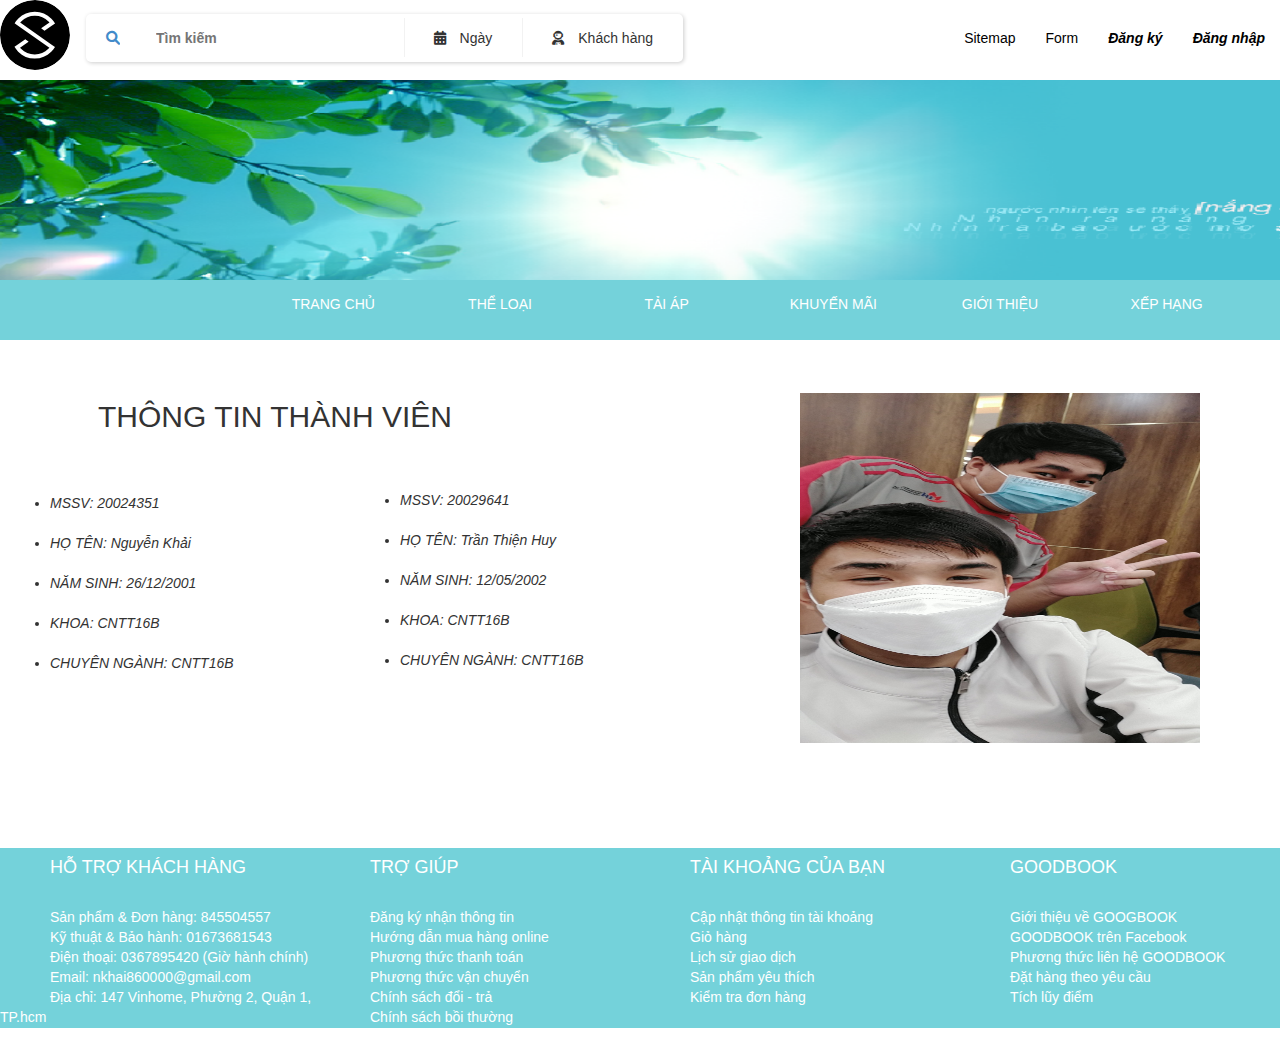
<file: form.html>
<!DOCTYPE html>
<html lang="en">
<head>
    <meta charset="UTF-8">
    <meta http-equiv="X-UA-Compatible" content="IE=edge">
    <meta name="viewport" content="width=device-width, initial-scale=1.0">
    <title>Web Bán Hàng Online</title>
    <link href="https://cdnjs.cloudflare.com/ajax/libs/font-awesome/6.0.0/css/all.min.css" rel="stylesheet">
    <link rel="stylesheet" href="./css/form.css">
    <link rel="stylesheet" href="./css/bootstrap.min.css">
    <!-- <link rel="stylesheet" href="./css/bootstrap.min.css"> -->
    <script src="./java/jquery-3.5.1.min.js"></script>
    <script src="./java/bootstrap.min.js"></script>
    <script src="./java/Index.js"></script>
</head>
    </head>
<body>
    <div class="Main">
        
        <div class="header0"></div>
        <div class="header1">
            <img src="./img/bia.png" width="100%" height="200px">
        </div>
        <div class="header">
            <div class="containe">
                <div class="header__containe">
                        <div class="header__logo">
                            <a href="#">
                                <svg version="1.1" viewBox="0 0 50 50" class="header__logo-pc-svg" id="logo-pc">
                                    <path pid="0" d="M25.093 0c13.781.06 24.94 11.317 24.882 25.106C49.917 38.894 38.663 50.058 24.88 50 11.1 49.942-.059 38.683.001 24.894.057 11.106 11.31-.058 25.092 0zm11.801 31.9L14.398 16.053c.241-.26.48-.518.74-.777 2.7-2.687 5.971-4.031 9.775-4.015 3.804.015 7.064 1.388 9.741 4.098.238.241.476.482.694.743l-5.951 4.133 2.381 1.688 5.153-3.576v.02L39.33 16.7c-.692-1.203-1.584-2.325-2.616-3.39-3.231-3.292-7.167-4.947-11.788-4.967-4.6-.019-8.53 1.603-11.809 4.867a17.806 17.806 0 00-2.682 3.408l1.429 1.004 23.429 16.51c-.24.26-.48.518-.74.777-2.7 2.687-5.971 4.011-9.775 3.996-3.803-.016-7.063-1.37-9.74-4.08-.258-.26-.496-.521-.734-.782l6.111-4.251-.139-.181-2.183-1.528-5.373 3.735v-.021l-2.377 1.65a17.824 17.824 0 002.654 3.43c3.253 3.291 7.169 4.946 11.769 4.965 4.62.021 8.549-1.602 11.83-4.866 1.06-1.075 1.96-2.21 2.682-3.406l-2.383-1.67z"></path>
                                </svg>
                            </a>
                        </div>
                        <div class="header__search">
                            <div class="header__search-inputs">                          
                                <a href="#"><p class="fa-solid fa-magnifying-glass"></p></a> <input type="text" placeholder="Tìm kiếm" class="header__search-input">
                            </div>
                            <div class="header__search-options">
                                <div class="header__search-options-item">
                                    <i class="fa-solid fa-calendar-days"></i>&emsp;<P>Ngày</P>
                                </div>
                                <div class="header__search-options-item">
                                    <i class="fa-solid fa-user-astronaut">&emsp;</i><P>Khách hàng</P>
                                </div>
                            </div>                            
                        </div>
                        <div class="header__nav">
                            <ul class="header__nav-list">
                                <li class="header__nav-item"><a href="Sitemap.html" class="header__nav-link">Sitemap</a></li>
                                <li class="header__nav-item"><a href="form.html" class="header__nav-link host">Form</a></li>
                                <li class="header__nav-item"><a href="DK.html" class="header__nav-link"><b><i>Đăng ký</i></b></a></li>
                                <li class="header__nav-item"><a href="DN.html" class="header__nav-link"><b><i>Đăng nhập</i></b></a></li>                                                                                           
                            </ul>
                        </div>
                </div>
            </div>
        </div>

        <div class="NearAbove">
            <div class="NearAbove0"></div>

            <div class="NearAbove1">
                <ul>
                    <li class="Menu1">
                        <a href="index.html" class="Menu">TRANG CHỦ</a>
                    </li>
                </ul>
            </div>
            <div class="NearAbove2">
                <ul>
                    <li class="Menu1">
                        <a class="Menu">THỂ LOẠI</a>
                        <div class="Menu2">
                          <a href="#" id="chuyensinh">Chuyển sinh</a>
                          <a href="#" id="tienhiep">Tiên hiệp</a>
                          <a href="#" id="vothuat">Võ thuật</a>
                          <a href="#" id="dammy">Đam mỹ</a>
                        </div>
                    </li>
                </ul>                    
            </div>
            <div class="NearAbove3">
                <ul>
                    <li class="Menu1">
                        <a href="taiap.html" class="Menu">TẢI ÁP</a>
                    </li>
                </ul>
            </div>
            <div class="NearAbove4">
                <ul>
                    <li class="Menu1">
                        <a href="khuyenmai.html" class="Menu">KHUYẾN MÃI</a>
                    </li>
                </ul>
            </div>
            <div class="NearAbove5">
                <ul>
                    <li class="Menu1">
                        <a href="gioithieu.html" class="Menu">GIỚI THIỆU</a>
                    </li>
                </ul>
            </div>
            <div class="NearAbove6">
                <ul>
                    <li class="Menu1">
                        <a class="Menu">XẾP HẠNG</a>
                        <div class="Menu2">
                          <a href="#" id="banchaynhat">BÁN CHẠY NHẤT</a>
                          <a href="#" id="doanhthucaonhat">DOANH THU CAO NHẤT</a>
                        </div>
                    </li>
                </ul>
            </div>
            <div class="NearAbove7"></div>
        </div>

        <div class="Between" >
            <br><br><h2 style="margin-left: -950px;">THÔNG TIN THÀNH VIÊN</h2><br><br>  
            <img src="./img/anh1.png" alt="">  
            <p><i>
                <font>
                    <span style="font-size:28px">  
                        <ul   style="list-style-image: url('https://cdn.freehost.page/wp-content/uploads/2021/02/bullet-yellow.png'); ">
                            <li>MSSV: 20024351</li><br>
                            <li>HỌ TÊN: Nguyễn Khải</li><br>
                            <li>NĂM SINH: 26/12/2001</li><br>
                            <li>KHOA: CNTT16B</li><br>
                            <li>CHUYÊN NGÀNH: CNTT16B</li><br>
                        </ul>
                        <p>
                            <ul   style="list-style-image: url('https://cdn.freehost.page/wp-content/uploads/2021/02/bullet-yellow.png'); position: absolute; top: 490px; left: 350px;">
                                <li>MSSV: 20029641</li><br>
                                <li>HỌ TÊN: Trần Thiện Huy</li><br>
                                <li>NĂM SINH: 12/05/2002</li><br>
                                <li>KHOA: CNTT16B</li><br>
                                <li>CHUYÊN NGÀNH: CNTT16B</li><br>
                            </ul>
                        </p>
                          
                        <br><br>
                        <marquee behavior="" direction="" style="color: #74d2da; "><h1>Và khi chúng tôi qua được môn học này toàn bộ mặt hàng sẽ được miễn phí trong 1 tuần</h1></marquee><br><br>
                    </span> 
                <font>
            </i></p>
        </div>
        </div>


        <div class="NearEnd">
            <div class="NearEnd1">
                <H4>HỖ TRỢ KHÁCH HÀNG</H4><br>
                <a style="text-decoration: none" href="#">Sản phẩm & Đơn hàng: 845504557</a><br>
                <a style="text-decoration: none" href="#">Kỹ thuật & Bảo hành: 01673681543</a><br>
                <a style="text-decoration: none" href="#">Điện thoại: 0367895420 (Giờ hành chính)</a><br>
                <a style="text-decoration: none" href="#">Email: nkhai860000@gmail.com</a><br>
                <a style="text-decoration: none" href="#">Địa chỉ: 147 Vinhome, Phường 2, Quận 1, TP.hcm</a><br>
                <a style="text-decoration: none" href="#">Định vị sơ đồ đường đi....</a>
            </div>
            <div class="NearEnd2">
                <H4>TRỢ GIÚP</H4><br>
                <a style="text-decoration: none" href="#">Đăng ký nhận thông tin</a><br>
                <a style="text-decoration: none" href="#">Hướng dẫn mua hàng online</a><br>
                <a style="text-decoration: none" href="#">Phương thức thanh toán</a><br>
                <a style="text-decoration: none" href="#">Phương thức vận chuyển</a><br>
                <a style="text-decoration: none" href="#">Chính sách đổi - trả</a><br>
                <a style="text-decoration: none" href="#">Chính sách bồi thường</a><br>
                <a style="text-decoration: none" href="#">Các câu hỏi thường gặp</a>
            </div>
            <div class="NearEnd3">
                <H4>TÀI KHOẢNG CỦA BẠN</H4><br>
                <a style="text-decoration: none" href="#">Cập nhật thông tin tài khoảng</a><br>
                <a style="text-decoration: none" href="#">Giỏ hàng</a><br>
                <a style="text-decoration: none" href="#">Lịch sử giao dịch</a><br>
                <a style="text-decoration: none" href="#">Sản phẩm yêu thích</a><br>
                <a style="text-decoration: none" href="#">Kiểm tra đơn hàng</a><br>
            </div>
            <div class="NearEnd4">
                <H4>GOODBOOK</H4><br>
                <a style="text-decoration: none" href="#">Giới thiệu về GOOGBOOK</a><br>
                <a style="text-decoration: none" href="#">GOODBOOK trên Facebook</a><br>
                <a style="text-decoration: none" href="#">Phương thức liên hệ GOODBOOK</a><br>
                <a style="text-decoration: none" href="#">Đặt hàng theo yêu cầu</a><br>
                <a style="text-decoration: none" href="#">Tích lũy điểm</a><br>
            </div>
    </div>
    <div class="footer">
       
    </div>
</div>
</body>
</html>
</file>
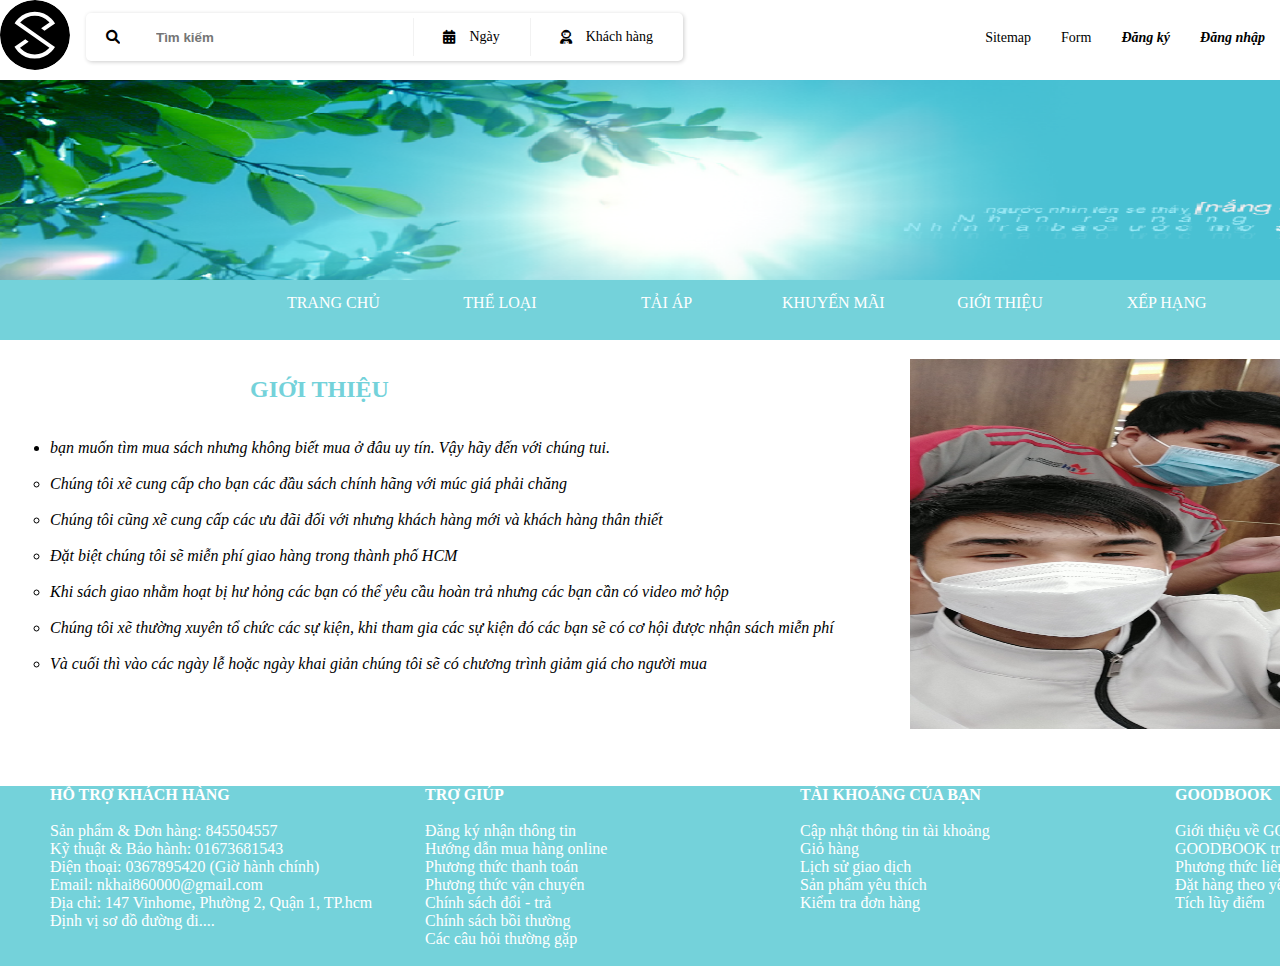
<file: gioithieu.html>
<!DOCTYPE html>
<html lang="en">
<head>
    <meta charset="UTF-8">
    <meta http-equiv="X-UA-Compatible" content="IE=edge">
    <meta name="viewport" content="width=device-width, initial-scale=1.0">
    <title>Web Bán Hàng Online</title>
    <link href="https://cdnjs.cloudflare.com/ajax/libs/font-awesome/6.0.0/css/all.min.css" rel="stylesheet">
    <link rel="stylesheet" href="./css/gioithieu.css">
    <!-- <link rel="stylesheet" href="./css/bootstrap.min.css"> -->
    <script src="./java/jquery-3.5.1.min.js"></script>
    <script src="./java/bootstrap.min.js"></script>
    <script src="./java/Index.js"></script>
</head>
    </head>
<body>
    <div class="Main">
        
        <div class="header0"></div>
        <div class="header1">
            <img src="./img/bia.png" width="100%" height="200px">
        </div>
        <div class="header">
            <div class="container">
                <div class="header__container">
                        <div class="header__logo">
                            <a href="#">
                                <svg version="1.1" viewBox="0 0 50 50" class="header__logo-pc-svg" id="logo-pc">
                                    <path pid="0" d="M25.093 0c13.781.06 24.94 11.317 24.882 25.106C49.917 38.894 38.663 50.058 24.88 50 11.1 49.942-.059 38.683.001 24.894.057 11.106 11.31-.058 25.092 0zm11.801 31.9L14.398 16.053c.241-.26.48-.518.74-.777 2.7-2.687 5.971-4.031 9.775-4.015 3.804.015 7.064 1.388 9.741 4.098.238.241.476.482.694.743l-5.951 4.133 2.381 1.688 5.153-3.576v.02L39.33 16.7c-.692-1.203-1.584-2.325-2.616-3.39-3.231-3.292-7.167-4.947-11.788-4.967-4.6-.019-8.53 1.603-11.809 4.867a17.806 17.806 0 00-2.682 3.408l1.429 1.004 23.429 16.51c-.24.26-.48.518-.74.777-2.7 2.687-5.971 4.011-9.775 3.996-3.803-.016-7.063-1.37-9.74-4.08-.258-.26-.496-.521-.734-.782l6.111-4.251-.139-.181-2.183-1.528-5.373 3.735v-.021l-2.377 1.65a17.824 17.824 0 002.654 3.43c3.253 3.291 7.169 4.946 11.769 4.965 4.62.021 8.549-1.602 11.83-4.866 1.06-1.075 1.96-2.21 2.682-3.406l-2.383-1.67z"></path>
                                </svg>
                            </a>
                        </div>
                        <div class="header__search">
                            <div class="header__search-inputs">                          
                                <p class="fa-solid fa-magnifying-glass"></p> <input type="text" placeholder="Tìm kiếm" class="header__search-input">
                            </div>
                            <div class="header__search-options">
                                <div class="header__search-options-item">
                                    <i class="fa-solid fa-calendar-days"></i>&emsp;<P>Ngày</P>
                                </div>
                                <div class="header__search-options-item">
                                    <i class="fa-solid fa-user-astronaut">&emsp;</i><P>Khách hàng</P>
                                </div>
                            </div>                            
                        </div>
                        <div class="header__nav">
                            <ul class="header__nav-list">
                                <li class="header__nav-item"><a href="Sitemap.html" class="header__nav-link">Sitemap</a></li>
                                <li class="header__nav-item"><a href="form.html" class="header__nav-link host">Form</a></li>
                                <li class="header__nav-item"><a href="DK.html" class="header__nav-link"><b><i>Đăng ký</i></b></a></li>
                                <li class="header__nav-item"><a href="DN.html" class="header__nav-link"><b><i>Đăng nhập</i></b></a></li>                                                                                        
                            </ul>
                        </div>
                </div>
            </div>
        </div>

        <div class="NearAbove">
            <div class="NearAbove0"></div>

            <div class="NearAbove1">
                <ul>
                    <li class="Menu1">
                        <a href="index.html" class="Menu">TRANG CHỦ</a>
                    </li>
                </ul>
            </div>
            <div class="NearAbove2">
                <ul>
                    <li class="Menu1">
                        <a class="Menu">THỂ LOẠI</a>
                        <div class="Menu2">
                          <a href="#" id="chuyensinh">Chuyển sinh</a>
                          <a href="#" id="tienhiep">Tiên hiệp</a>
                          <a href="#" id="vothuat">Võ thuật</a>
                          <a href="#" id="dammy">Đam mỹ</a>
                        </div>
                    </li>
                </ul>                    
            </div>
            <div class="NearAbove3">
                <ul>
                    <li class="Menu1">
                        <a href="taiap.html" class="Menu">TẢI ÁP</a>
                    </li>
                </ul>
            </div>
            <div class="NearAbove4">
                <ul>
                    <li class="Menu1">
                        <a href="khuyenmai.html" class="Menu">KHUYẾN MÃI</a>
                    </li>
                </ul>
            </div>
            <div class="NearAbove5">
                <ul>
                    <li class="Menu1">
                        <a href="gioithieu.html" class="Menu">GIỚI THIỆU</a>
                    </li>
                </ul>
            </div>
            <div class="NearAbove6">
                <ul>
                    <li class="Menu1">
                        <a class="Menu">XẾP HẠNG</a>
                        <div class="Menu2">
                          <a href="#" id="banchaynhat">BÁN CHẠY NHẤT</a>
                          <a href="#" id="doanhthucaonhat">DOANH THU CAO NHẤT</a>
                        </div>
                    </li>
                </ul>
            </div>
            <div class="NearAbove7"></div>
        </div>

        <div class="Between">
            <br><br><h2>GIỚI THIỆU</h2><br><br>  
            <img src="./img/anh1.png" alt="">  
            <p><i>
                <font>
                    <span style="font-size:28px">  
                        <ul   style="list-style-image: url('https://cdn.freehost.page/wp-content/uploads/2021/02/bullet-yellow.png');">
                            <li>bạn muốn tìm mua sách nhưng không biết mua ở đâu uy tín. Vậy hãy đến với chúng tui.</li><br>
                        </ul>
                        <ul style="list-style-type: circle;">
                            <li>Chúng tôi xẽ cung cấp cho bạn các đầu sách chính hãng với múc giá phải chăng</li><br>
                            <li>Chúng tôi cũng xẽ cung cấp các ưu đãi đối với nhưng khách hàng mới và khách hàng thân thiết</li><br>
                            <li>Đặt biệt chúng tôi sẽ miễn phí giao hàng trong thành phố HCM</li><br>
                            <li>Khi sách giao nhằm hoạt bị hư hỏng các bạn có thể yêu cầu hoàn trả nhưng các bạn cần có video mở hộp</li><br>
                            <li>Chúng tôi xẽ thường xuyên tổ chức các sự kiện, khi tham gia các sự kiện đó các bạn sẽ có cơ hội được nhận sách miễn phí</li><br>
                            <li>Và cuối thì vào các ngày lễ hoặc ngày khai giản chúng tôi sẽ có chương trình giảm giá cho người mua</li><br>
                        </ul>    
                        <br><br>
                        <marquee behavior="" direction="" style="color: #74d2da; "><h1>Và khi chúng tôi qua được môn học này toàn bộ mặt hàng sẽ được miễn phí trong 1 tuần</h1></marquee><br><br>
                    </span> 
                <font>
            </i></p>
        </div>


        <div class="NearEnd">
            <div class="NearEnd1">
                <H4>HỖ TRỢ KHÁCH HÀNG</H4><br>
                <a style="text-decoration: none" href="#">Sản phẩm & Đơn hàng: 845504557</a><br>
                <a style="text-decoration: none" href="#">Kỹ thuật & Bảo hành: 01673681543</a><br>
                <a style="text-decoration: none" href="#">Điện thoại: 0367895420 (Giờ hành chính)</a><br>
                <a style="text-decoration: none" href="#">Email: nkhai860000@gmail.com</a><br>
                <a style="text-decoration: none" href="#">Địa chỉ: 147 Vinhome, Phường 2, Quận 1, TP.hcm</a><br>
                <a style="text-decoration: none" href="#">Định vị sơ đồ đường đi....</a>
            </div>
            <div class="NearEnd2">
                <H4>TRỢ GIÚP</H4><br>
                <a style="text-decoration: none" href="#">Đăng ký nhận thông tin</a><br>
                <a style="text-decoration: none" href="#">Hướng dẫn mua hàng online</a><br>
                <a style="text-decoration: none" href="#">Phương thức thanh toán</a><br>
                <a style="text-decoration: none" href="#">Phương thức vận chuyển</a><br>
                <a style="text-decoration: none" href="#">Chính sách đổi - trả</a><br>
                <a style="text-decoration: none" href="#">Chính sách bồi thường</a><br>
                <a style="text-decoration: none" href="#">Các câu hỏi thường gặp</a>
            </div>
            <div class="NearEnd3">
                <H4>TÀI KHOẢNG CỦA BẠN</H4><br>
                <a style="text-decoration: none" href="#">Cập nhật thông tin tài khoảng</a><br>
                <a style="text-decoration: none" href="#">Giỏ hàng</a><br>
                <a style="text-decoration: none" href="#">Lịch sử giao dịch</a><br>
                <a style="text-decoration: none" href="#">Sản phẩm yêu thích</a><br>
                <a style="text-decoration: none" href="#">Kiểm tra đơn hàng</a><br>
            </div>
            <div class="NearEnd4">
                <H4>GOODBOOK</H4><br>
                <a style="text-decoration: none" href="#">Giới thiệu về GOOGBOOK</a><br>
                <a style="text-decoration: none" href="#">GOODBOOK trên Facebook</a><br>
                <a style="text-decoration: none" href="#">Phương thức liên hệ GOODBOOK</a><br>
                <a style="text-decoration: none" href="#">Đặt hàng theo yêu cầu</a><br>
                <a style="text-decoration: none" href="#">Tích lũy điểm</a><br>
            </div>
    </div>
    <div class="footer">
        
    </div>
</div>
</body>
</html>
</file>
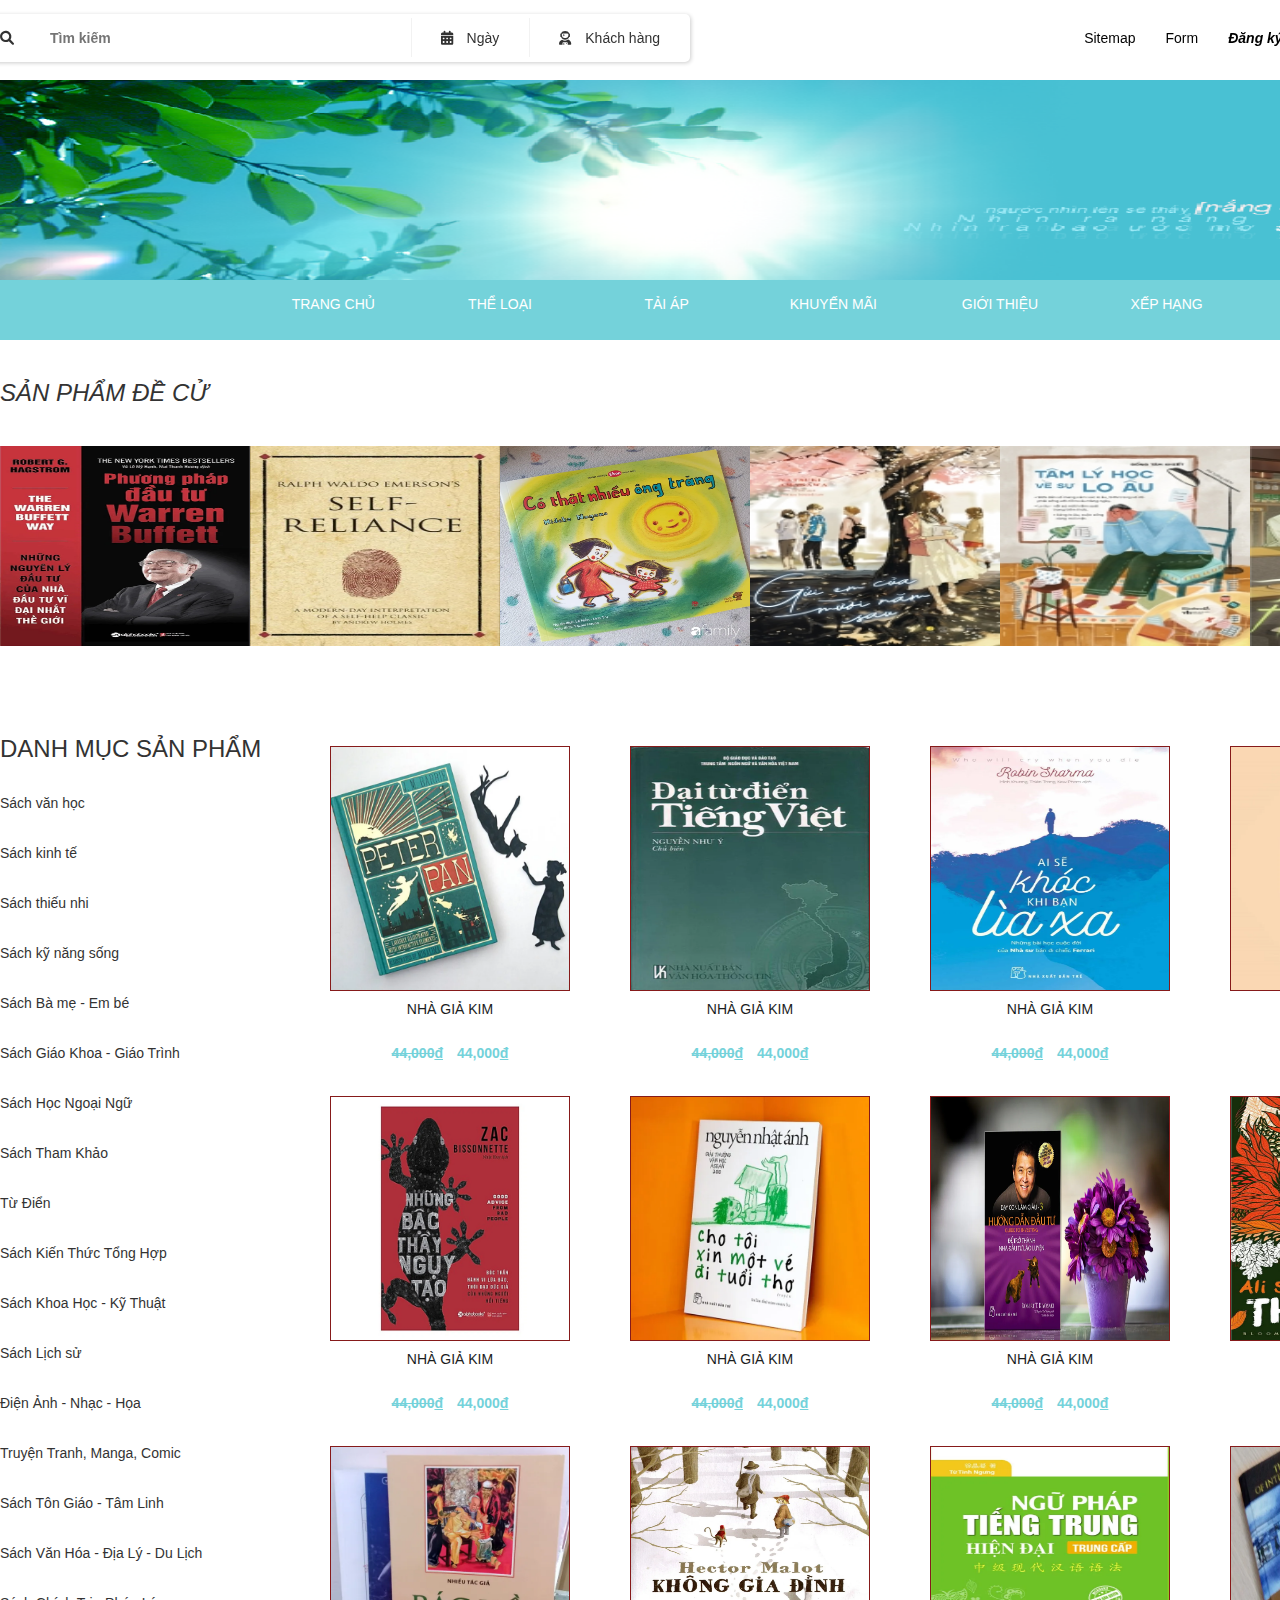
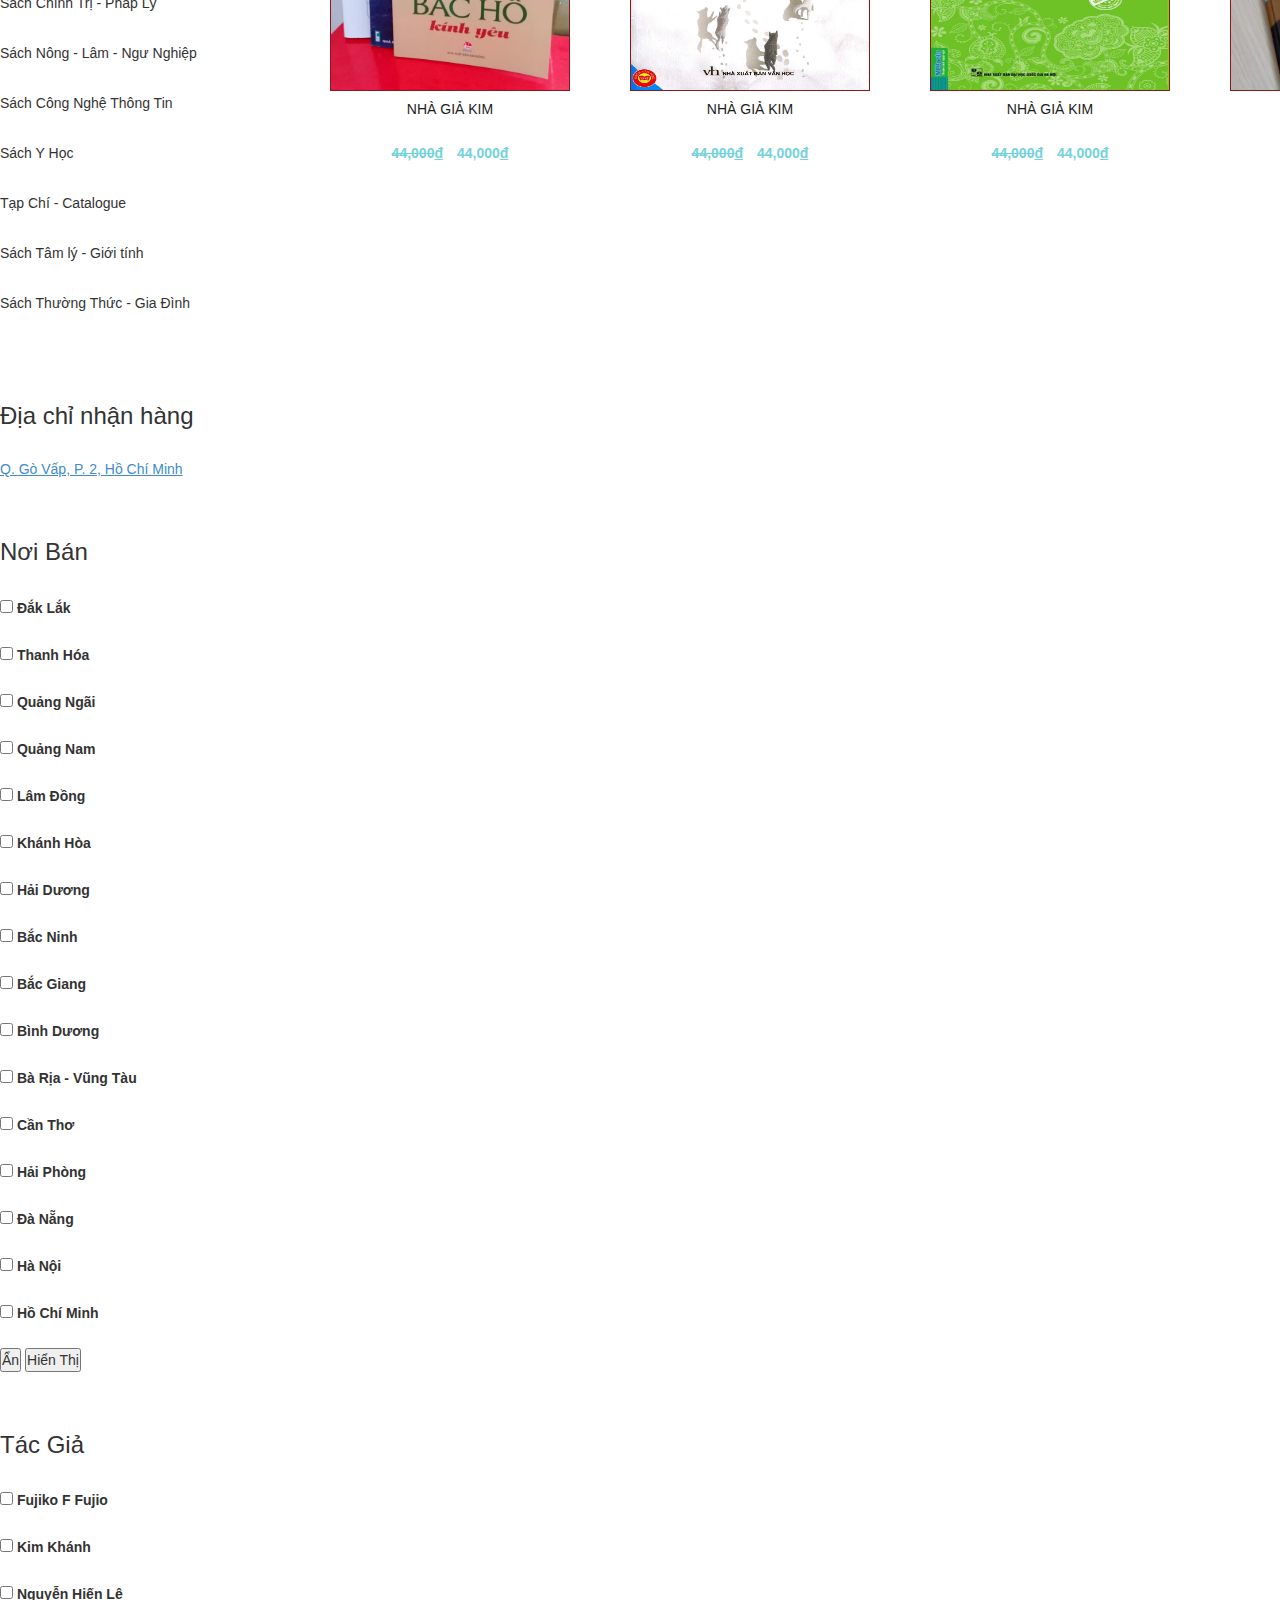
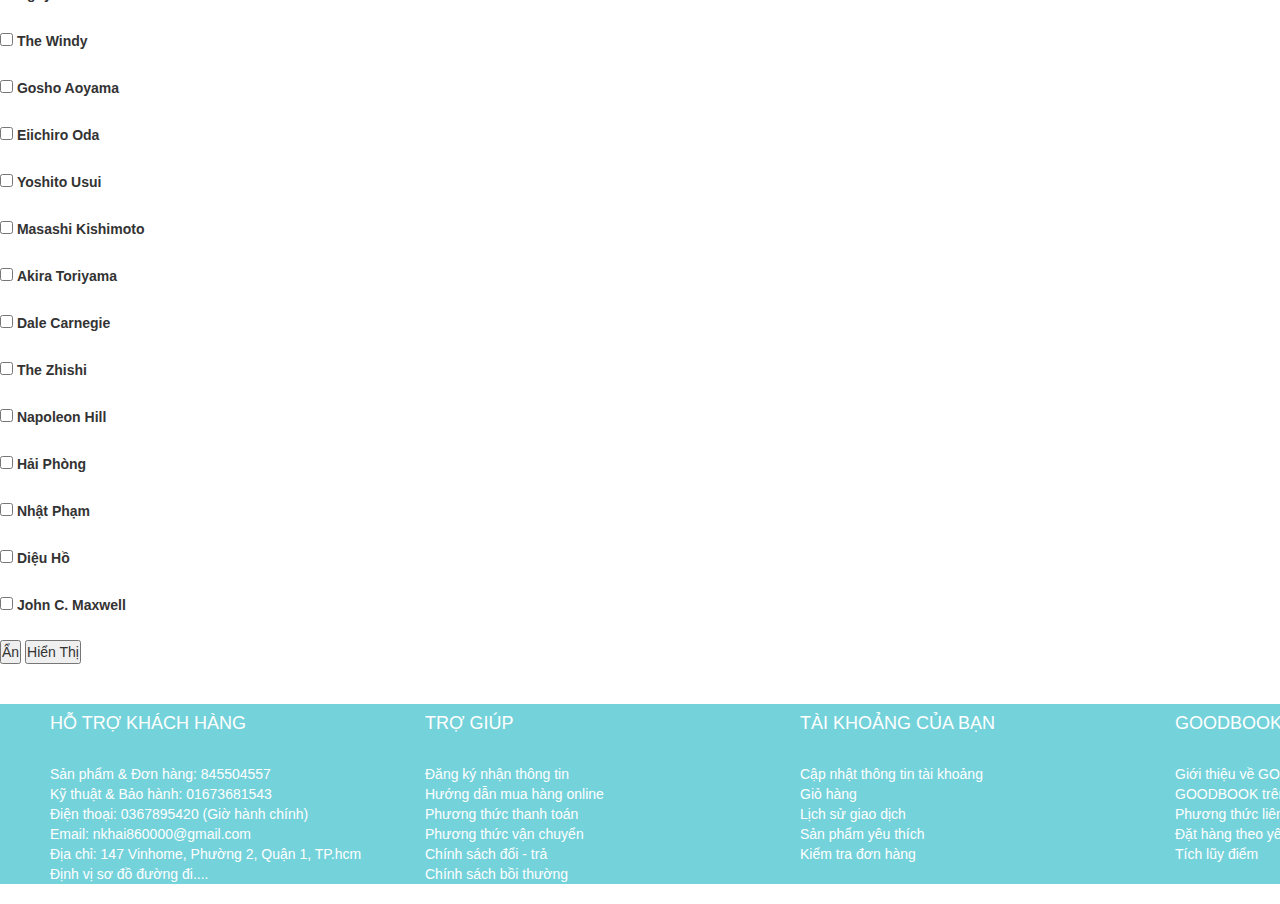
<file: khuyenmai.html>
<!DOCTYPE html>
<html lang="en">
<head>
    <meta charset="UTF-8">
    <meta http-equiv="X-UA-Compatible" content="IE=edge">
    <meta name="viewport" content="width=device-width, initial-scale=1.0">
    <title>Web Bán Hàng Online</title>
    <link href="https://cdnjs.cloudflare.com/ajax/libs/font-awesome/6.0.0/css/all.min.css" rel="stylesheet">
    <link rel="stylesheet" href="./css/khuyenmai.css">
    <link rel="stylesheet" href="./css/bootstrap.min.css">
    <!-- <link rel="stylesheet" href="./css/bootstrap.min.css"> -->
    <script src="./java/jquery-3.5.1.min.js"></script>
    <script src="./java/bootstrap.min.js"></script>
    <script src="./java/Index.js"></script>
</head>
</head>
<body>
    <div class="Main">
        
        <div class="header0"></div>
        <div class="header1">
            <img src="./img/bia.png" width="100%" height="200px">
        </div>
        <div class="header">
            <div class="container">
                <div class="header__container">
                        <div class="header__logo">
                            <a href="#">
                                <svg version="1.1" viewBox="0 0 50 50" class="header__logo-pc-svg" id="logo-pc">
                                    <path pid="0" d="M25.093 0c13.781.06 24.94 11.317 24.882 25.106C49.917 38.894 38.663 50.058 24.88 50 11.1 49.942-.059 38.683.001 24.894.057 11.106 11.31-.058 25.092 0zm11.801 31.9L14.398 16.053c.241-.26.48-.518.74-.777 2.7-2.687 5.971-4.031 9.775-4.015 3.804.015 7.064 1.388 9.741 4.098.238.241.476.482.694.743l-5.951 4.133 2.381 1.688 5.153-3.576v.02L39.33 16.7c-.692-1.203-1.584-2.325-2.616-3.39-3.231-3.292-7.167-4.947-11.788-4.967-4.6-.019-8.53 1.603-11.809 4.867a17.806 17.806 0 00-2.682 3.408l1.429 1.004 23.429 16.51c-.24.26-.48.518-.74.777-2.7 2.687-5.971 4.011-9.775 3.996-3.803-.016-7.063-1.37-9.74-4.08-.258-.26-.496-.521-.734-.782l6.111-4.251-.139-.181-2.183-1.528-5.373 3.735v-.021l-2.377 1.65a17.824 17.824 0 002.654 3.43c3.253 3.291 7.169 4.946 11.769 4.965 4.62.021 8.549-1.602 11.83-4.866 1.06-1.075 1.96-2.21 2.682-3.406l-2.383-1.67z"></path>
                                </svg>
                            </a>
                        </div>
                        <div class="header__search">
                            <div class="header__search-inputs">                          
                                <p class="fa-solid fa-magnifying-glass"></p> <input type="text" placeholder="Tìm kiếm" class="header__search-input">
                            </div>
                            <div class="header__search-options">
                                <div class="header__search-options-item">
                                    <i class="fa-solid fa-calendar-days"></i>&emsp;<P>Ngày</P>
                                </div>
                                <div class="header__search-options-item">
                                    <i class="fa-solid fa-user-astronaut">&emsp;</i><P>Khách hàng</P>
                                </div>
                            </div>                            
                        </div>
                        <div class="header__nav">
                            <ul class="header__nav-list">
                                <li class="header__nav-item"><a href="Sitemap.html" class="header__nav-link">Sitemap</a></li>
                                <li class="header__nav-item"><a href="form.html" class="header__nav-link host">Form</a></li>
                                <li class="header__nav-item"><a href="DK.html" class="header__nav-link"><b><i>Đăng ký</i></b></a></li>
                                <li class="header__nav-item"><a href="DN.html" class="header__nav-link"><b><i>Đăng nhập</i></b></a></li>                                                                                          
                            </ul>
                        </div>
                </div>
            </div>
        </div>

        <div class="NearAbove">
            <div class="NearAbove0"></div>

            <div class="NearAbove1">
                <ul>
                    <li class="Menu1">
                        <a href="index.html" class="Menu">TRANG CHỦ</a>
                    </li>
                </ul>
            </div>
            <div class="NearAbove2">
                <ul>
                    <li class="Menu1">
                        <a class="Menu">THỂ LOẠI</a>
                        <div class="Menu2">
                          <a href="#" id="chuyensinh">Chuyển sinh</a>
                          <a href="#" id="tienhiep">Tiên hiệp</a>
                          <a href="#" id="vothuat">Võ thuật</a>
                          <a href="#" id="dammy">Đam mỹ</a>
                        </div>
                    </li>
                </ul>                    
            </div>
            <div class="NearAbove3">
                <ul>
                    <li class="Menu1">
                        <a href="taiap.html" class="Menu">TẢI ÁP</a>
                    </li>
                </ul>
            </div>
            <div class="NearAbove4">
                <ul>
                    <li class="Menu1">
                        <a href="khuyenmai.html" class="Menu">KHUYẾN MÃI</a>
                    </li>
                </ul>
            </div>
            <div class="NearAbove5">
                <ul>
                    <li class="Menu1">
                        <a href="gioithieu.html" class="Menu">GIỚI THIỆU</a>
                    </li>
                </ul>
            </div>
            <div class="NearAbove6">
                <ul>
                    <li class="Menu1">
                        <a class="Menu">XẾP HẠNG</a>
                        <div class="Menu2">
                          <a href="#" id="banchaynhat">BÁN CHẠY NHẤT</a>
                          <a href="#" id="doanhthucaonhat">DOANH THU CAO NHẤT</a>
                        </div>
                    </li>
                </ul>
            </div>
            <div class="NearAbove7"></div>
        </div>

        <div class="Between">
                <P>
                    <br>
                    <h3><i>SẢN PHẨM ĐỀ CỬ</i></h3>
                    <br>
                </P>
                <div id="slideshow">
                    <div class="slide-wrapper">
                        <div class="slide"><img src="./img/15.png"width="250px" height="200px"></div>
                        <div class="slide"><img src="./img/16.png"width="250px" height="200px"></div>
                        <div class="slide"><img src="./img/17.png"width="250px" height="200px"></div>
                        <div class="slide"><img src="./img/40.png"width="250px" height="200px"></div>
                        <div class="slide"><img src="./img/41.png"width="250px" height="200px"></div>
                        <div class="slide"><img src="./img/42.png"width="250px" height="200px"></div>
                        <div class="slide"><img src="./img/66.png"width="250px" height="200px"></div>
                        <div class="slide"><img src="./img/67.png"width="250px" height="200px"></div>
                        <div class="slide"><img src="./img/68.png"width="250px" height="200px"></div>
                        <div class="slide"><img src="./img/27.png"width="250px" height="200px"></div>
                        <div class="slide"><img src="./img/70.png"width="250px" height="200px"></div>
                    </div>   
                </div>
                <P><br><br><br></P>
                <div class="Between1">
                    <h3>DANH MỤC SẢN PHẨM</h3><br>
                    <p>Sách văn học</p><br>
                    <p>Sách kinh tế</p><br>
                    <p>Sách thiếu nhi</p><br>
                    <p>Sách kỹ năng sống</p><br>
                    <p>Sách Bà mẹ - Em bé</p><br>
                    <p>Sách Giáo Khoa - Giáo Trình</p><br>
                    <p>Sách Học Ngoại Ngữ</p><br>
                    <p>Sách Tham Khảo</p><br>
                    <p>Từ Điển</p><br>
                    <p>Sách Kiến Thức Tổng Hợp</p><br>
                    <p>Sách Khoa Học - Kỹ Thuật</p><br>
                    <p>Sách Lịch sử</p><br>
                    <p>Điện Ảnh - Nhạc - Họa</p><br>
                    <p>Truyện Tranh, Manga, Comic</p><br>
                    <p>Sách Tôn Giáo - Tâm Linh</p><br>
                    <p>Sách Văn Hóa - Địa Lý - Du Lịch</p><br>
                    <p>Sách Chính Trị - Pháp Lý</p><br>
                    <p>Sách Nông - Lâm - Ngư Nghiệp</p><br>
                    <p>Sách Công Nghệ Thông Tin</p><br>
                    <p>Sách Y Học</p><br>
                    <p>Tạp Chí - Catalogue</p><br>
                    <p>Sách Tâm lý - Giới tính</p><br>
                    <p>Sách Thường Thức - Gia Đình</p><br><br><br>

                    <h3>Địa chỉ nhận hàng</h3><br>                    
                    <a href="https://www.google.com/maps/search/Q.+G%C3%B2+V%E1%BA%A5p,+P.+2,+H%E1%BB%93+Ch%C3%AD+Minh/@10.8354056,106.6489834,14z/data=!3m1!4b1"><u>Q. Gò Vấp, P. 2, Hồ Chí Minh</u></a><br><br><br>
                    <h3>Nơi Bán</h3> <br>
                    <form>
                        <input type="checkbox">
                        <label> Đắk Lắk</label><br> <br>
                        <input type="checkbox">
                        <label> Thanh Hóa</label><br> <br>
                        <input type="checkbox">
                        <label> Quảng Ngãi</label><br> <br>
                        <input type="checkbox">
                        <label> Quảng Nam</label><br> <br>
                        <input type="checkbox">
                        <label> Lâm Đồng</label><br> <br>
                        <input type="checkbox">
                        <label> Khánh Hòa</label><br> <br>
                        
                        <div id="content">
                            <input type="checkbox">
                            <label> Hải Dương</label><br> <br>
                            <input type="checkbox">
                            <label> Bắc Ninh</label><br> <br>
                            <input type="checkbox">
                            <label> Bắc Giang</label><br> <br>
                            <input type="checkbox">
                            <label> Bình Dương</label><br> <br>
                            <input type="checkbox">
                            <label> Bà Rịa - Vũng Tàu</label><br> <br>
                            <input type="checkbox">
                            <label> Cần Thơ</label><br> <br>
                            <input type="checkbox">
                            <label> Hải Phòng</label><br> <br>
                            <input type="checkbox">
                            <label> Đà Nẵng</label><br> <br>
                            <input type="checkbox">
                            <label> Hà Nội</label><br> <br>
                            <input type="checkbox">
                            <label> Hồ Chí Minh</label><br> <br>
                        </div>
                    </form>
                    <input type="button" id="btn1" value="Ẩn"/>
                    <input type="button" id="btn2" value="Hiển Thị"/><br><br><br>
                    <script language="javascript">
            
                        document.getElementById("btn1").onclick = function () {
                            document.getElementById("content").style.display = 'none';
                        };
            
                        document.getElementById("btn2").onclick = function () {
                            document.getElementById("content").style.display = 'block';
                        };
            
                    </script>
                    
                    
                    <h3>Tác Giả</h3><br>
                    <form>
                        <input type="checkbox">
                        <label> Fujiko F Fujio</label><br> <br>
                        <input type="checkbox">
                        <label> Kim Khánh</label><br> <br>
                        <input type="checkbox">
                        <label> Nguyễn Hiến Lê</label><br> <br>
                        <input type="checkbox">
                        <label> The Windy</label><br> <br>
                        <input type="checkbox">
                        <label> Gosho Aoyama</label><br> <br>
                        <input type="checkbox">
                        <label> Eiichiro Oda</label><br> <br>
                        
                        <div id="content1">
                            <input type="checkbox">
                            <label> Yoshito Usui</label><br> <br>
                            <input type="checkbox">
                            <label> Masashi Kishimoto</label><br> <br>
                            <input type="checkbox">
                            <label> Akira Toriyama</label><br> <br>
                            <input type="checkbox">
                            <label> Dale Carnegie</label><br> <br>
                            <input type="checkbox">
                            <label>The Zhishi</label><br> <br>
                            <input type="checkbox">
                            <label> Napoleon Hill</label><br> <br>
                            <input type="checkbox">
                            <label> Hải Phòng</label><br> <br>
                            <input type="checkbox">
                            <label> Nhật Phạm</label><br> <br>
                            <input type="checkbox">
                            <label> Diệu Hồ</label><br> <br>
                            <input type="checkbox">
                            <label> John C. Maxwell</label><br> <br>
                        </div>
                    </form>
                    <input type="button" id="btn3" value="Ẩn"/>
                    <input type="button" id="btn4" value="Hiển Thị"/><br><br><br>
                    <script language="javascript">
            
                        document.getElementById("btn3").onclick = function () {
                            document.getElementById("content1").style.display = 'none';
                        };
            
                        document.getElementById("btn4").onclick = function () {
                            document.getElementById("content1").style.display = 'block';
                        };
            
                    </script>
                </div>

                <div class="Between2">
                    <div class="frames" id="1">
                        <img src="./img/1.png" alt="Mountains" id="a1">
                        <h5><a style="text-decoration: none" href="#"><br>NHÀ GIẢ KIM <BR></a><br></h5>
                        <P><B><del>44,000</del><U>đ</U></B>&emsp;<B>44,000<U>đ</U></B></P>
                    </div>
                    <div class="modal fade" role="dialog" id="b1" >
                        <div class="modal-dialog" style="margin-top:10px;">
                            <div class="modal-content">
                                <div class="modal-header">
                                    <h2>WEB BÁN SÁCH UY TÍN SỐ 1 VN</h2>
                                </div>
                                <div class="modal-body">
                                    <form role="form" class="form-horizontal" style="margin: top 10px;margin-right: 10px;">
                                        <div class="a">
                                            <div class="col-md-12">
                                                <div class="chinh">   
                                                    <img src="./img/1.png" alt="Mountains">
                                                </div>
                                                <div  style="text-align: left; margin-left: 110px; text-align: justify;">
                                                    <h6>
                                                        TÊN SẢN PHẨM <br>
                                                        TÁC GIẢ <br>
                                                        TÌNH TRẠNG CÒN HAY HẾT HÀNG<br>
                                                        THỂ LOẠI<br> 
                                                        SỐ LƯỢNG MUA HÀNG<br>
                                                        MÔ TẢ: Hyun-Sung phải làm việc vất vả ở công trình xây dựng để trả viện phí cho bố…. [Bạn đã thức tỉnh]. Phép màu mà cậu ấy chờ đợi bấy lâu nay cuối cùng đã xuất hiện. Có vẻ từ giờ mọi chuyện sẽ trở nên suôn sẻ, vì cậu ấy đã trở thành thức tỉnh giả… “Khoan đã, chẳng phải cấp của mình không gia tăng sao?”<br>
                                                    </h6>
                                                </div>
                                                <div class="col-md-12">
                                                    <h5>29.990.000đ</h5>
                                                    <button onclick="myClick()">Mua ngay</button>
                                                </div>
                                                  
                                            </div>
                                        </div>
                                    </form>
                                </div>
                                <div class="modal-footer">
                                   <button type="button" class="btn btn-default" data-dismiss="modal">Đóng</button>
                                </div>  
                            </div>
                        </div>
                    </div>
                    <div class="frames" id="1">
                        <img src="./img/2.png" alt="Mountains" id="a2">
                        <h5><a style="text-decoration: none" href="#"><br>NHÀ GIẢ KIM <BR></a><br></h5>
                        <P><B><del>44,000</del><U>đ</U></B>&emsp;<B>44,000<U>đ</U></B></P>
                    </div>
                    <div class="modal fade" role="dialog" id="b2" >
                        <div class="modal-dialog" style="margin-top:10px;">
                            <div class="modal-content">
                                <div class="modal-header">
                                    <h2>WEB BÁN SÁCH UY TÍN SỐ 1 VN</h2>
                                </div>
                                <div class="modal-body">
                                    <form role="form" class="form-horizontal" style="margin: top 10px;margin-right: 10px;">
                                        <div class="a">
                                            <div class="col-md-12">
                                                <div class="chinh">   
                                                    <img src="./img/2.png" alt="Mountains">
                                                </div>
                                                <div  style="text-align: left; margin-left: 110px; text-align: justify;">
                                                    <h6>
                                                        TÊN SẢN PHẨM <br>
                                                        TÁC GIẢ <br>
                                                        TÌNH TRẠNG CÒN HAY HẾT HÀNG<br>
                                                        THỂ LOẠI<br> 
                                                        SỐ LƯỢNG MUA HÀNG<br>
                                                        MÔ TẢ: Hyun-Sung phải làm việc vất vả ở công trình xây dựng để trả viện phí cho bố…. [Bạn đã thức tỉnh]. Phép màu mà cậu ấy chờ đợi bấy lâu nay cuối cùng đã xuất hiện. Có vẻ từ giờ mọi chuyện sẽ trở nên suôn sẻ, vì cậu ấy đã trở thành thức tỉnh giả… “Khoan đã, chẳng phải cấp của mình không gia tăng sao?”<br>
                                                    </h6>
                                                </div>
                                                <div class="col-md-12">
                                                    <h5>29.990.000đ</h5>
                                                    <button onclick="myClick()">Mua ngay</button>
                                                </div>
                                                <div class="col-md-12"> 
                                                    
                                                </div>  
                                            </div>
                                        </div>
                                    </form>
                                </div>
                                <div class="modal-footer">
                                   <button type="button" class="btn btn-default" data-dismiss="modal">Đóng</button>
                                </div>  
                            </div>
                        </div>
                    </div><div class="frames" id="1">
                        <img src="./img/3.png" alt="Mountains" id="a3">
                        <h5><a style="text-decoration: none" href="#"><br>NHÀ GIẢ KIM <BR></a><br></h5>
                        <P><B><del>44,000</del><U>đ</U></B>&emsp;<B>44,000<U>đ</U></B></P>
                    </div>
                    <div class="modal fade" role="dialog" id="b3" >
                        <div class="modal-dialog" style="margin-top:10px;">
                            <div class="modal-content">
                                <div class="modal-header">
                                    <h2>WEB BÁN SÁCH UY TÍN SỐ 1 VN</h2>
                                </div>
                                <div class="modal-body">
                                    <form role="form" class="form-horizontal" style="margin: top 10px;margin-right: 10px;">
                                        <div class="a">
                                            <div class="col-md-12">
                                                <div class="chinh">   
                                                    <img src="./img/3.png" alt="Mountains">
                                                </div>
                                                <div  style="text-align: left; margin-left: 110px; text-align: justify;">
                                                    <h6>
                                                        TÊN SẢN PHẨM <br>
                                                        TÁC GIẢ <br>
                                                        TÌNH TRẠNG CÒN HAY HẾT HÀNG<br>
                                                        THỂ LOẠI<br> 
                                                        SỐ LƯỢNG MUA HÀNG<br>
                                                        MÔ TẢ: Hyun-Sung phải làm việc vất vả ở công trình xây dựng để trả viện phí cho bố…. [Bạn đã thức tỉnh]. Phép màu mà cậu ấy chờ đợi bấy lâu nay cuối cùng đã xuất hiện. Có vẻ từ giờ mọi chuyện sẽ trở nên suôn sẻ, vì cậu ấy đã trở thành thức tỉnh giả… “Khoan đã, chẳng phải cấp của mình không gia tăng sao?”<br>
                                                    </h6>
                                                </div>
                                                <div class="col-md-12">
                                                    <h5>29.990.000đ</h5>
                                                    <button onclick="myClick()">Mua ngay</button>
                                                </div>
                                                <div class="col-md-12"> 
                                                    
                                                </div>  
                                            </div>
                                        </div>
                                    </form>
                                </div>
                                <div class="modal-footer">
                                   <button type="button" class="btn btn-default" data-dismiss="modal">Đóng</button>
                                </div>  
                            </div>
                        </div>
                    </div><div class="frames" id="1">
                        <img src="./img/4.png" alt="Mountains" id="a4">
                        <h5><a style="text-decoration: none" href="#"><br>NHÀ GIẢ KIM <BR></a><br></h5>
                        <P><B><del>44,000</del><U>đ</U></B>&emsp;<B>44,000<U>đ</U></B></P>
                    </div>
                    <div class="modal fade" role="dialog" id="b4" >
                        <div class="modal-dialog" style="margin-top:10px;">
                            <div class="modal-content">
                                <div class="modal-header">
                                    <h2>WEB BÁN SÁCH UY TÍN SỐ 1 VN</h2>
                                </div>
                                <div class="modal-body">
                                    <form role="form" class="form-horizontal" style="margin: top 10px;margin-right: 10px;">
                                        <div class="a">
                                            <div class="col-md-12">
                                                <div class="chinh">   
                                                    <img src="./img/4.png" alt="Mountains">
                                                </div>
                                                <div  style="text-align: left; margin-left: 110px; text-align: justify;">
                                                    <h6>
                                                        TÊN SẢN PHẨM <br>
                                                        TÁC GIẢ <br>
                                                        TÌNH TRẠNG CÒN HAY HẾT HÀNG<br>
                                                        THỂ LOẠI<br> 
                                                        SỐ LƯỢNG MUA HÀNG<br>
                                                        MÔ TẢ: Hyun-Sung phải làm việc vất vả ở công trình xây dựng để trả viện phí cho bố…. [Bạn đã thức tỉnh]. Phép màu mà cậu ấy chờ đợi bấy lâu nay cuối cùng đã xuất hiện. Có vẻ từ giờ mọi chuyện sẽ trở nên suôn sẻ, vì cậu ấy đã trở thành thức tỉnh giả… “Khoan đã, chẳng phải cấp của mình không gia tăng sao?”<br>
                                                    </h6>
                                                </div>
                                                <div class="col-md-12">
                                                    <h5>29.990.000đ</h5>
                                                    <button onclick="myClick()">Mua ngay</button>
                                                </div>
                                                <div class="col-md-12"> 
                                                    
                                                </div>  
                                            </div>
                                        </div>
                                    </form>
                                </div>
                                <div class="modal-footer">
                                   <button type="button" class="btn btn-default" data-dismiss="modal">Đóng</button>
                                </div>  
                            </div>
                        </div>
                    </div><div class="frames" id="1">
                        <img src="./img/5.png" alt="Mountains" id="a5">
                        <h5><a style="text-decoration: none" href="#"><br>NHÀ GIẢ KIM <BR></a><br></h5>
                        <P><B><del>44,000</del><U>đ</U></B>&emsp;<B>44,000<U>đ</U></B></P>
                    </div>
                    <div class="modal fade" role="dialog" id="b5" >
                        <div class="modal-dialog" style="margin-top:10px;">
                            <div class="modal-content">
                                <div class="modal-header">
                                    <h2>WEB BÁN SÁCH UY TÍN SỐ 1 VN</h2>
                                </div>
                                <div class="modal-body">
                                    <form role="form" class="form-horizontal" style="margin: top 10px;margin-right: 10px;">
                                        <div class="a">
                                            <div class="col-md-12">
                                                <div class="chinh">   
                                                    <img src="./img/5.png" alt="Mountains">
                                                </div>
                                                <div  style="text-align: left; margin-left: 110px; text-align: justify;">
                                                    <h6>
                                                        TÊN SẢN PHẨM <br>
                                                        TÁC GIẢ <br>
                                                        TÌNH TRẠNG CÒN HAY HẾT HÀNG<br>
                                                        THỂ LOẠI<br> 
                                                        SỐ LƯỢNG MUA HÀNG<br>
                                                        MÔ TẢ: Hyun-Sung phải làm việc vất vả ở công trình xây dựng để trả viện phí cho bố…. [Bạn đã thức tỉnh]. Phép màu mà cậu ấy chờ đợi bấy lâu nay cuối cùng đã xuất hiện. Có vẻ từ giờ mọi chuyện sẽ trở nên suôn sẻ, vì cậu ấy đã trở thành thức tỉnh giả… “Khoan đã, chẳng phải cấp của mình không gia tăng sao?”<br>
                                                    </h6>
                                                </div>
                                                <div class="col-md-12">
                                                    <h5>29.990.000đ</h5>
                                                    <button onclick="myClick()">Mua ngay</button>
                                                </div>
                                                <div class="col-md-12"> 
                                                    
                                                </div>  
                                            </div>
                                        </div>
                                    </form>
                                </div>
                                <div class="modal-footer">
                                   <button type="button" class="btn btn-default" data-dismiss="modal">Đóng</button>
                                </div>  
                            </div>
                        </div>
                    </div><div class="frames" id="1">
                        <img src="./img/6.png" alt="Mountains" id="a6">
                        <h5><a style="text-decoration: none" href="#"><br>NHÀ GIẢ KIM <BR></a><br></h5>
                        <P><B><del>44,000</del><U>đ</U></B>&emsp;<B>44,000<U>đ</U></B></P>
                    </div>
                    <div class="modal fade" role="dialog" id="b6" >
                        <div class="modal-dialog" style="margin-top:10px;">
                            <div class="modal-content">
                                <div class="modal-header">
                                    <h2>WEB BÁN SÁCH UY TÍN SỐ 1 VN</h2>
                                </div>
                                <div class="modal-body">
                                    <form role="form" class="form-horizontal" style="margin: top 10px;margin-right: 10px;">
                                        <div class="a">
                                            <div class="col-md-12">
                                                <div class="chinh">   
                                                    <img src="./img/6.png" alt="Mountains">
                                                </div>
                                                <div  style="text-align: left; margin-left: 110px; text-align: justify;">
                                                    <h6>
                                                        TÊN SẢN PHẨM <br>
                                                        TÁC GIẢ <br>
                                                        TÌNH TRẠNG CÒN HAY HẾT HÀNG<br>
                                                        THỂ LOẠI<br> 
                                                        SỐ LƯỢNG MUA HÀNG<br>
                                                        MÔ TẢ: Hyun-Sung phải làm việc vất vả ở công trình xây dựng để trả viện phí cho bố…. [Bạn đã thức tỉnh]. Phép màu mà cậu ấy chờ đợi bấy lâu nay cuối cùng đã xuất hiện. Có vẻ từ giờ mọi chuyện sẽ trở nên suôn sẻ, vì cậu ấy đã trở thành thức tỉnh giả… “Khoan đã, chẳng phải cấp của mình không gia tăng sao?”<br>
                                                    </h6>
                                                </div>
                                                <div class="col-md-12">
                                                    <h5>29.990.000đ</h5>
                                                    <button onclick="myClick()">Mua ngay</button>
                                                </div>
                                                <div class="col-md-12"> 
                                                    
                                                </div>  
                                            </div>
                                        </div>
                                    </form>
                                </div>
                                <div class="modal-footer">
                                   <button type="button" class="btn btn-default" data-dismiss="modal">Đóng</button>
                                </div>  
                            </div>
                        </div>
                    </div><div class="frames" id="1">
                        <img src="./img/7.png" alt="Mountains" id="a7">
                        <h5><a style="text-decoration: none" href="#"><br>NHÀ GIẢ KIM <BR></a><br></h5>
                        <P><B><del>44,000</del><U>đ</U></B>&emsp;<B>44,000<U>đ</U></B></P>
                    </div>
                    <div class="modal fade" role="dialog" id="b7" >
                        <div class="modal-dialog" style="margin-top:10px;">
                            <div class="modal-content">
                                <div class="modal-header">
                                    <h2>WEB BÁN SÁCH UY TÍN SỐ 1 VN</h2>
                                </div>
                                <div class="modal-body">
                                    <form role="form" class="form-horizontal" style="margin: top 10px;margin-right: 10px;">
                                        <div class="a">
                                            <div class="col-md-12">
                                                <div class="chinh">   
                                                    <img src="./img/7.png" alt="Mountains">
                                                </div>
                                                <div  style="text-align: left; margin-left: 110px; text-align: justify;">
                                                    <h6>
                                                        TÊN SẢN PHẨM <br>
                                                        TÁC GIẢ <br>
                                                        TÌNH TRẠNG CÒN HAY HẾT HÀNG<br>
                                                        THỂ LOẠI<br> 
                                                        SỐ LƯỢNG MUA HÀNG<br>
                                                        MÔ TẢ: Hyun-Sung phải làm việc vất vả ở công trình xây dựng để trả viện phí cho bố…. [Bạn đã thức tỉnh]. Phép màu mà cậu ấy chờ đợi bấy lâu nay cuối cùng đã xuất hiện. Có vẻ từ giờ mọi chuyện sẽ trở nên suôn sẻ, vì cậu ấy đã trở thành thức tỉnh giả… “Khoan đã, chẳng phải cấp của mình không gia tăng sao?”<br>
                                                    </h6>
                                                </div>
                                                <div class="col-md-12">
                                                    <h5>29.990.000đ</h5>
                                                    <button onclick="myClick()">Mua ngay</button>
                                                </div>
                                                <div class="col-md-12"> 
                                                    
                                                </div>  
                                            </div>
                                        </div>
                                    </form>
                                </div>
                                <div class="modal-footer">
                                   <button type="button" class="btn btn-default" data-dismiss="modal">Đóng</button>
                                </div>  
                            </div>
                        </div>
                    </div><div class="frames" id="1">
                        <img src="./img/8.png" alt="Mountains" id="a8">
                        <h5><a style="text-decoration: none" href="#"><br>NHÀ GIẢ KIM <BR></a><br></h5>
                        <P><B><del>44,000</del><U>đ</U></B>&emsp;<B>44,000<U>đ</U></B></P>
                    </div>
                    <div class="modal fade" role="dialog" id="b8" >
                        <div class="modal-dialog" style="margin-top:10px;">
                            <div class="modal-content">
                                <div class="modal-header">
                                    <h2>WEB BÁN SÁCH UY TÍN SỐ 1 VN</h2>
                                </div>
                                <div class="modal-body">
                                    <form role="form" class="form-horizontal" style="margin: top 10px;margin-right: 10px;">
                                        <div class="a">
                                            <div class="col-md-12">
                                                <div class="chinh">   
                                                    <img src="./img/8.png" alt="Mountains">
                                                </div>
                                                <div  style="text-align: left; margin-left: 110px; text-align: justify;">
                                                    <h6>
                                                        TÊN SẢN PHẨM <br>
                                                        TÁC GIẢ <br>
                                                        TÌNH TRẠNG CÒN HAY HẾT HÀNG<br>
                                                        THỂ LOẠI<br> 
                                                        SỐ LƯỢNG MUA HÀNG<br>
                                                        MÔ TẢ: Hyun-Sung phải làm việc vất vả ở công trình xây dựng để trả viện phí cho bố…. [Bạn đã thức tỉnh]. Phép màu mà cậu ấy chờ đợi bấy lâu nay cuối cùng đã xuất hiện. Có vẻ từ giờ mọi chuyện sẽ trở nên suôn sẻ, vì cậu ấy đã trở thành thức tỉnh giả… “Khoan đã, chẳng phải cấp của mình không gia tăng sao?”<br>
                                                    </h6>
                                                </div>
                                                <div class="col-md-12">
                                                    <h5>29.990.000đ</h5>
                                                    <button onclick="myClick()">Mua ngay</button>
                                                </div>
                                                <div class="col-md-12"> 
                                                    
                                                </div>  
                                            </div>
                                        </div>
                                    </form>
                                </div>
                                <div class="modal-footer">
                                   <button type="button" class="btn btn-default" data-dismiss="modal">Đóng</button>
                                </div>  
                            </div>
                        </div>
                    </div><div class="frames" id="1">
                        <img src="./img/9.png" alt="Mountains" id="a9">
                        <h5><a style="text-decoration: none" href="#"><br>NHÀ GIẢ KIM <BR></a><br></h5>
                        <P><B><del>44,000</del><U>đ</U></B>&emsp;<B>44,000<U>đ</U></B></P>
                    </div>
                    <div class="modal fade" role="dialog" id="b9" >
                        <div class="modal-dialog" style="margin-top:10px;">
                            <div class="modal-content">
                                <div class="modal-header">
                                    <h2>WEB BÁN SÁCH UY TÍN SỐ 1 VN</h2>
                                </div>
                                <div class="modal-body">
                                    <form role="form" class="form-horizontal" style="margin: top 10px;margin-right: 10px;">
                                        <div class="a">
                                            <div class="col-md-12">
                                                <div class="chinh">   
                                                    <img src="./img/9.png" alt="Mountains">
                                                </div>
                                                <div  style="text-align: left; margin-left: 110px; text-align: justify;">
                                                    <h6>
                                                        TÊN SẢN PHẨM <br>
                                                        TÁC GIẢ <br>
                                                        TÌNH TRẠNG CÒN HAY HẾT HÀNG<br>
                                                        THỂ LOẠI<br> 
                                                        SỐ LƯỢNG MUA HÀNG<br>
                                                        MÔ TẢ: Hyun-Sung phải làm việc vất vả ở công trình xây dựng để trả viện phí cho bố…. [Bạn đã thức tỉnh]. Phép màu mà cậu ấy chờ đợi bấy lâu nay cuối cùng đã xuất hiện. Có vẻ từ giờ mọi chuyện sẽ trở nên suôn sẻ, vì cậu ấy đã trở thành thức tỉnh giả… “Khoan đã, chẳng phải cấp của mình không gia tăng sao?”<br>
                                                    </h6>
                                                </div>
                                                <div class="col-md-12">
                                                    <h5>29.990.000đ</h5>
                                                    <button onclick="myClick()">Mua ngay</button>
                                                </div>
                                                <div class="col-md-12"> 
                                                    
                                                </div>  
                                            </div>
                                        </div>
                                    </form>
                                </div>
                                <div class="modal-footer">
                                   <button type="button" class="btn btn-default" data-dismiss="modal">Đóng</button>
                                </div>  
                            </div>
                        </div>
                    </div><div class="frames" id="1">
                        <img src="./img/10.png" alt="Mountains" id="a10">
                        <h5><a style="text-decoration: none" href="#"><br>NHÀ GIẢ KIM <BR></a><br></h5>
                        <P><B><del>44,000</del><U>đ</U></B>&emsp;<B>44,000<U>đ</U></B></P>
                    </div>
                    <div class="modal fade" role="dialog" id="b10" >
                        <div class="modal-dialog" style="margin-top:10px;">
                            <div class="modal-content">
                                <div class="modal-header">
                                    <h2>WEB BÁN SÁCH UY TÍN SỐ 1 VN</h2>
                                </div>
                                <div class="modal-body">
                                    <form role="form" class="form-horizontal" style="margin: top 10px;margin-right: 10px;">
                                        <div class="a">
                                            <div class="col-md-12">
                                                <div class="chinh">   
                                                    <img src="./img/10.png" alt="Mountains">
                                                </div>
                                                <div  style="text-align: left; margin-left: 110px; text-align: justify;">
                                                    <h6>
                                                        TÊN SẢN PHẨM <br>
                                                        TÁC GIẢ <br>
                                                        TÌNH TRẠNG CÒN HAY HẾT HÀNG<br>
                                                        THỂ LOẠI<br> 
                                                        SỐ LƯỢNG MUA HÀNG<br>
                                                        MÔ TẢ: Hyun-Sung phải làm việc vất vả ở công trình xây dựng để trả viện phí cho bố…. [Bạn đã thức tỉnh]. Phép màu mà cậu ấy chờ đợi bấy lâu nay cuối cùng đã xuất hiện. Có vẻ từ giờ mọi chuyện sẽ trở nên suôn sẻ, vì cậu ấy đã trở thành thức tỉnh giả… “Khoan đã, chẳng phải cấp của mình không gia tăng sao?”<br>
                                                    </h6>
                                                </div>
                                                <div class="col-md-12">
                                                    <h5>29.990.000đ</h5>
                                                    <button onclick="myClick()">Mua ngay</button>
                                                </div>
                                                <div class="col-md-12"> 
                                                    
                                                </div>  
                                            </div>
                                        </div>
                                    </form>
                                </div>
                                <div class="modal-footer">
                                   <button type="button" class="btn btn-default" data-dismiss="modal">Đóng</button>
                                </div>  
                            </div>
                        </div>
                    </div><div class="frames" id="1">
                        <img src="./img/11.png" alt="Mountains" id="a11">
                        <h5><a style="text-decoration: none" href="#"><br>NHÀ GIẢ KIM <BR></a><br></h5>
                        <P><B><del>44,000</del><U>đ</U></B>&emsp;<B>44,000<U>đ</U></B></P> 
                    </div>
                    <div class="modal fade" role="dialog" id="b11" >
                        <div class="modal-dialog" style="margin-top:10px;">
                            <div class="modal-content">
                                <div class="modal-header">
                                    <h2>WEB BÁN SÁCH UY TÍN SỐ 1 VN</h2>
                                </div>
                                <div class="modal-body">
                                    <form role="form" class="form-horizontal" style="margin: top 10px;margin-right: 10px;">
                                        <div class="a">
                                            <div class="col-md-12">
                                                <div class="chinh">   
                                                    <img src="./img/11.png" alt="Mountains">
                                                </div>
                                                <div  style="text-align: left; margin-left: 110px; text-align: justify;">
                                                    <h6>
                                                        TÊN SẢN PHẨM <br>
                                                        TÁC GIẢ <br>
                                                        TÌNH TRẠNG CÒN HAY HẾT HÀNG<br>
                                                        THỂ LOẠI<br> 
                                                        SỐ LƯỢNG MUA HÀNG<br>
                                                        MÔ TẢ: Hyun-Sung phải làm việc vất vả ở công trình xây dựng để trả viện phí cho bố…. [Bạn đã thức tỉnh]. Phép màu mà cậu ấy chờ đợi bấy lâu nay cuối cùng đã xuất hiện. Có vẻ từ giờ mọi chuyện sẽ trở nên suôn sẻ, vì cậu ấy đã trở thành thức tỉnh giả… “Khoan đã, chẳng phải cấp của mình không gia tăng sao?”<br>
                                                    </h6>
                                                </div>
                                                <div class="col-md-12">
                                                    <h5>29.990.000đ</h5>
                                                    <button onclick="myClick()">Mua ngay</button>
                                                </div>
                                                <div class="col-md-12"> 
                                                    
                                                </div>  
                                            </div>
                                        </div>
                                    </form>
                                </div>
                                <div class="modal-footer">
                                   <button type="button" class="btn btn-default" data-dismiss="modal">Đóng</button>
                                </div>  
                            </div>
                        </div>
                    </div><div class="frames" id="1">
                        <img src="./img/12.png" alt="Mountains" id="a12">
                        <h5><a style="text-decoration: none" href="#"><br>NHÀ GIẢ KIM <BR></a><br></h5>
                        <P><B><del>44,000</del><U>đ</U></B>&emsp;<B>44,000<U>đ</U></B></P>
                    </div>
                    <div class="modal fade" role="dialog" id="b12" >
                        <div class="modal-dialog" style="margin-top:10px;">
                            <div class="modal-content">
                                <div class="modal-header">
                                    <h2>WEB BÁN SÁCH UY TÍN SỐ 1 VN</h2>
                                </div>
                                <div class="modal-body">
                                    <form role="form" class="form-horizontal" style="margin: top 10px;margin-right: 10px;">
                                        <div class="a">
                                            <div class="col-md-12">
                                                <div class="chinh">   
                                                    <img src="./img/12.png" alt="Mountains">
                                                </div>
                                                <div  style="text-align: left; margin-left: 110px; text-align: justify;">
                                                    <h6>
                                                        TÊN SẢN PHẨM <br>
                                                        TÁC GIẢ <br>
                                                        TÌNH TRẠNG CÒN HAY HẾT HÀNG<br>
                                                        THỂ LOẠI<br> 
                                                        SỐ LƯỢNG MUA HÀNG<br>
                                                        MÔ TẢ: Hyun-Sung phải làm việc vất vả ở công trình xây dựng để trả viện phí cho bố…. [Bạn đã thức tỉnh]. Phép màu mà cậu ấy chờ đợi bấy lâu nay cuối cùng đã xuất hiện. Có vẻ từ giờ mọi chuyện sẽ trở nên suôn sẻ, vì cậu ấy đã trở thành thức tỉnh giả… “Khoan đã, chẳng phải cấp của mình không gia tăng sao?”<br>
                                                    </h6>
                                                </div>
                                                <div class="col-md-12">
                                                    <h5>29.990.000đ</h5>
                                                    <button onclick="myClick()">Mua ngay</button>
                                                </div>
                                                <div class="col-md-12"> 
                                                    
                                                </div>  
                                            </div>
                                        </div>
                                    </form>
                                </div>
                                <div class="modal-footer">
                                   <button type="button" class="btn btn-default" data-dismiss="modal">Đóng</button>
                                </div>  
                            </div>
                        </div>
                    </div>
                </div> 
                
        </div>

        <div class="NearEnd">
            <div class="NearEnd1">
                <H4>HỖ TRỢ KHÁCH HÀNG</H4><br>
                <a style="text-decoration: none" href="#">Sản phẩm & Đơn hàng: 845504557</a><br>
                <a style="text-decoration: none" href="#">Kỹ thuật & Bảo hành: 01673681543</a><br>
                <a style="text-decoration: none" href="#">Điện thoại: 0367895420 (Giờ hành chính)</a><br>
                <a style="text-decoration: none" href="#">Email: nkhai860000@gmail.com</a><br>
                <a style="text-decoration: none" href="#">Địa chỉ: 147 Vinhome, Phường 2, Quận 1, TP.hcm</a><br>
                <a style="text-decoration: none" href="#">Định vị sơ đồ đường đi....</a>
            </div>
            <div class="NearEnd2">
                <H4>TRỢ GIÚP</H4><br>
                <a style="text-decoration: none" href="#">Đăng ký nhận thông tin</a><br>
                <a style="text-decoration: none" href="#">Hướng dẫn mua hàng online</a><br>
                <a style="text-decoration: none" href="#">Phương thức thanh toán</a><br>
                <a style="text-decoration: none" href="#">Phương thức vận chuyển</a><br>
                <a style="text-decoration: none" href="#">Chính sách đổi - trả</a><br>
                <a style="text-decoration: none" href="#">Chính sách bồi thường</a><br>
                <a style="text-decoration: none" href="#">Các câu hỏi thường gặp</a>
            </div>
            <div class="NearEnd3">
                <H4>TÀI KHOẢNG CỦA BẠN</H4><br>
                <a style="text-decoration: none" href="#">Cập nhật thông tin tài khoảng</a><br>
                <a style="text-decoration: none" href="#">Giỏ hàng</a><br>
                <a style="text-decoration: none" href="#">Lịch sử giao dịch</a><br>
                <a style="text-decoration: none" href="#">Sản phẩm yêu thích</a><br>
                <a style="text-decoration: none" href="#">Kiểm tra đơn hàng</a><br>
            </div>
            <div class="NearEnd4">
                <H4>GOODBOOK</H4><br>
                <a style="text-decoration: none" href="#">Giới thiệu về GOOGBOOK</a><br>
                <a style="text-decoration: none" href="#">GOODBOOK trên Facebook</a><br>
                <a style="text-decoration: none" href="#">Phương thức liên hệ GOODBOOK</a><br>
                <a style="text-decoration: none" href="#">Đặt hàng theo yêu cầu</a><br>
                <a style="text-decoration: none" href="#">Tích lũy điểm</a><br>
            </div>
    </div>
    <div class="footer">
        
    </div>
    </div>
</body>
</html>
</file>
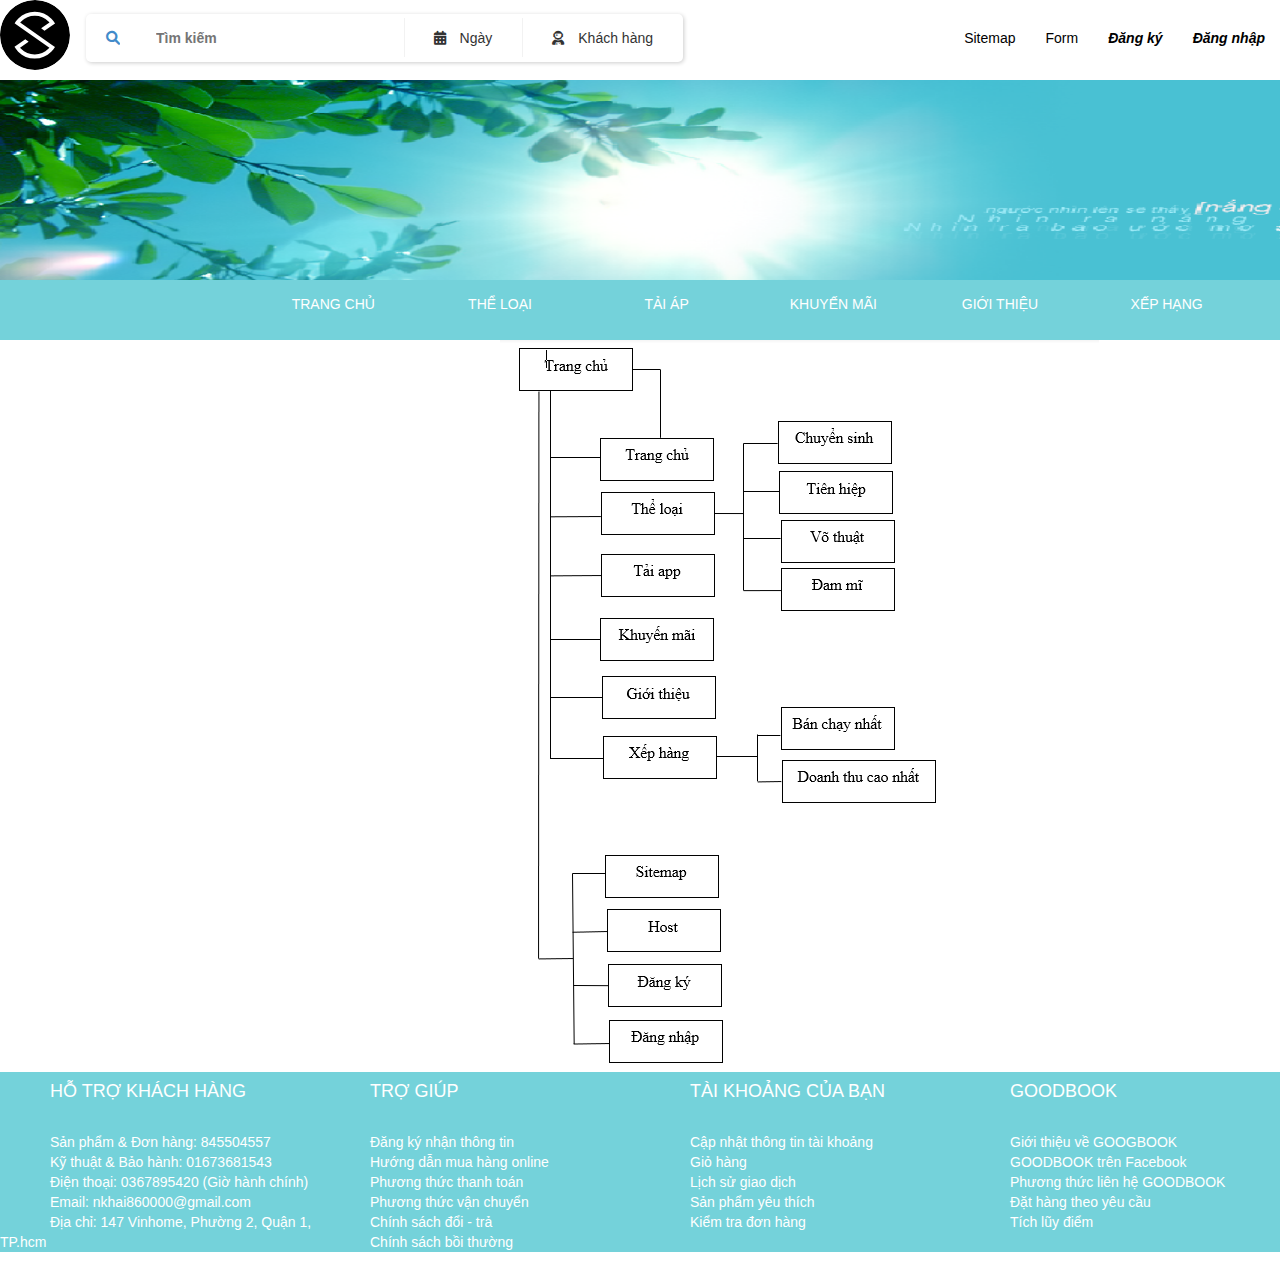
<file: Sitemap.html>
<!DOCTYPE html>
<html lang="en">
<head>
    <meta charset="UTF-8">
    <meta http-equiv="X-UA-Compatible" content="IE=edge">
    <meta name="viewport" content="width=device-width, initial-scale=1.0">
    <title>Web Bán Hàng Online</title>
    <link href="https://cdnjs.cloudflare.com/ajax/libs/font-awesome/6.0.0/css/all.min.css" rel="stylesheet">
    <link rel="stylesheet" href="./css/Sitemap.css">
    <link rel="stylesheet" href="./css/bootstrap.min.css">
    <!-- <link rel="stylesheet" href="./css/bootstrap.min.css"> -->
    <script src="./java/jquery-3.5.1.min.js"></script>
    <script src="./java/bootstrap.min.js"></script>
    <script src="./java/Index.js"></script>
</head>
    </head>
<body>
    <div class="Main">
        
        <div class="header0"></div>
        <div class="header1">
            <img src="./img/bia.png" width="100%" height="200px">
        </div>
        <div class="header">
            <div class="containe">
                <div class="header__containe">
                        <div class="header__logo">
                            <a href="#">
                                <svg version="1.1" viewBox="0 0 50 50" class="header__logo-pc-svg" id="logo-pc">
                                    <path pid="0" d="M25.093 0c13.781.06 24.94 11.317 24.882 25.106C49.917 38.894 38.663 50.058 24.88 50 11.1 49.942-.059 38.683.001 24.894.057 11.106 11.31-.058 25.092 0zm11.801 31.9L14.398 16.053c.241-.26.48-.518.74-.777 2.7-2.687 5.971-4.031 9.775-4.015 3.804.015 7.064 1.388 9.741 4.098.238.241.476.482.694.743l-5.951 4.133 2.381 1.688 5.153-3.576v.02L39.33 16.7c-.692-1.203-1.584-2.325-2.616-3.39-3.231-3.292-7.167-4.947-11.788-4.967-4.6-.019-8.53 1.603-11.809 4.867a17.806 17.806 0 00-2.682 3.408l1.429 1.004 23.429 16.51c-.24.26-.48.518-.74.777-2.7 2.687-5.971 4.011-9.775 3.996-3.803-.016-7.063-1.37-9.74-4.08-.258-.26-.496-.521-.734-.782l6.111-4.251-.139-.181-2.183-1.528-5.373 3.735v-.021l-2.377 1.65a17.824 17.824 0 002.654 3.43c3.253 3.291 7.169 4.946 11.769 4.965 4.62.021 8.549-1.602 11.83-4.866 1.06-1.075 1.96-2.21 2.682-3.406l-2.383-1.67z"></path>
                                </svg>
                            </a>
                        </div>
                        <div class="header__search">
                            <div class="header__search-inputs">                          
                                <a href="#"><p class="fa-solid fa-magnifying-glass"></p></a> <input type="text" placeholder="Tìm kiếm" class="header__search-input">
                            </div>
                            <div class="header__search-options">
                                <div class="header__search-options-item">
                                    <i class="fa-solid fa-calendar-days"></i>&emsp;<P>Ngày</P>
                                </div>
                                <div class="header__search-options-item">
                                    <i class="fa-solid fa-user-astronaut">&emsp;</i><P>Khách hàng</P>
                                </div>
                            </div>                            
                        </div>
                        <div class="header__nav">
                            <ul class="header__nav-list">
                                <li class="header__nav-item"><a href="Sitemap.html" class="header__nav-link">Sitemap</a></li>
                                <li class="header__nav-item"><a href="form.html" class="header__nav-link host">Form</a></li>
                                <li class="header__nav-item"><a href="DK.html" class="header__nav-link"><b><i>Đăng ký</i></b></a></li>
                                <li class="header__nav-item"><a href="DN.html" class="header__nav-link"><b><i>Đăng nhập</i></b></a></li>                                                                                           
                            </ul>
                        </div>
                </div>
            </div>
        </div>

        <div class="NearAbove">
            <div class="NearAbove0"></div>

            <div class="NearAbove1">
                <ul>
                    <li class="Menu1">
                        <a href="index.html" class="Menu">TRANG CHỦ</a>
                    </li>
                </ul>
            </div>
            <div class="NearAbove2">
                <ul>
                    <li class="Menu1">
                        <a class="Menu">THỂ LOẠI</a>
                        <div class="Menu2">
                          <a href="#" id="chuyensinh">Chuyển sinh</a>
                          <a href="#" id="tienhiep">Tiên hiệp</a>
                          <a href="#" id="vothuat">Võ thuật</a>
                          <a href="#" id="dammy">Đam mỹ</a>
                        </div>
                    </li>
                </ul>                    
            </div>
            <div class="NearAbove3">
                <ul>
                    <li class="Menu1">
                        <a href="taiap.html" class="Menu">TẢI ÁP</a>
                    </li>
                </ul>
            </div>
            <div class="NearAbove4">
                <ul>
                    <li class="Menu1">
                        <a href="khuyenmai.html" class="Menu">KHUYẾN MÃI</a>
                    </li>
                </ul>
            </div>
            <div class="NearAbove5">
                <ul>
                    <li class="Menu1">
                        <a href="gioithieu.html" class="Menu">GIỚI THIỆU</a>
                    </li>
                </ul>
            </div>
            <div class="NearAbove6">
                <ul>
                    <li class="Menu1">
                        <a class="Menu">XẾP HẠNG</a>
                        <div class="Menu2">
                          <a href="#" id="banchaynhat">BÁN CHẠY NHẤT</a>
                          <a href="#" id="doanhthucaonhat">DOANH THU CAO NHẤT</a>
                        </div>
                    </li>
                </ul>
            </div>
            <div class="NearAbove7"></div>
        </div>

        <div class="Between" >
            <img src="./img/sitmap.png" alt="">  
        </div>
            

    </div>


        <div class="NearEnd">
            <div class="NearEnd1">
                <H4>HỖ TRỢ KHÁCH HÀNG</H4><br>
                <a style="text-decoration: none" href="#">Sản phẩm & Đơn hàng: 845504557</a><br>
                <a style="text-decoration: none" href="#">Kỹ thuật & Bảo hành: 01673681543</a><br>
                <a style="text-decoration: none" href="#">Điện thoại: 0367895420 (Giờ hành chính)</a><br>
                <a style="text-decoration: none" href="#">Email: nkhai860000@gmail.com</a><br>
                <a style="text-decoration: none" href="#">Địa chỉ: 147 Vinhome, Phường 2, Quận 1, TP.hcm</a><br>
                <a style="text-decoration: none" href="#">Định vị sơ đồ đường đi....</a>
            </div>
            <div class="NearEnd2">
                <H4>TRỢ GIÚP</H4><br>
                <a style="text-decoration: none" href="#">Đăng ký nhận thông tin</a><br>
                <a style="text-decoration: none" href="#">Hướng dẫn mua hàng online</a><br>
                <a style="text-decoration: none" href="#">Phương thức thanh toán</a><br>
                <a style="text-decoration: none" href="#">Phương thức vận chuyển</a><br>
                <a style="text-decoration: none" href="#">Chính sách đổi - trả</a><br>
                <a style="text-decoration: none" href="#">Chính sách bồi thường</a><br>
                <a style="text-decoration: none" href="#">Các câu hỏi thường gặp</a>
            </div>
            <div class="NearEnd3">
                <H4>TÀI KHOẢNG CỦA BẠN</H4><br>
                <a style="text-decoration: none" href="#">Cập nhật thông tin tài khoảng</a><br>
                <a style="text-decoration: none" href="#">Giỏ hàng</a><br>
                <a style="text-decoration: none" href="#">Lịch sử giao dịch</a><br>
                <a style="text-decoration: none" href="#">Sản phẩm yêu thích</a><br>
                <a style="text-decoration: none" href="#">Kiểm tra đơn hàng</a><br>
            </div>
            <div class="NearEnd4">
                <H4>GOODBOOK</H4><br>
                <a style="text-decoration: none" href="#">Giới thiệu về GOOGBOOK</a><br>
                <a style="text-decoration: none" href="#">GOODBOOK trên Facebook</a><br>
                <a style="text-decoration: none" href="#">Phương thức liên hệ GOODBOOK</a><br>
                <a style="text-decoration: none" href="#">Đặt hàng theo yêu cầu</a><br>
                <a style="text-decoration: none" href="#">Tích lũy điểm</a><br>
            </div>
    </div>
    <div class="footer">
       
    </div>
</div>
</body>
</html>
</file>
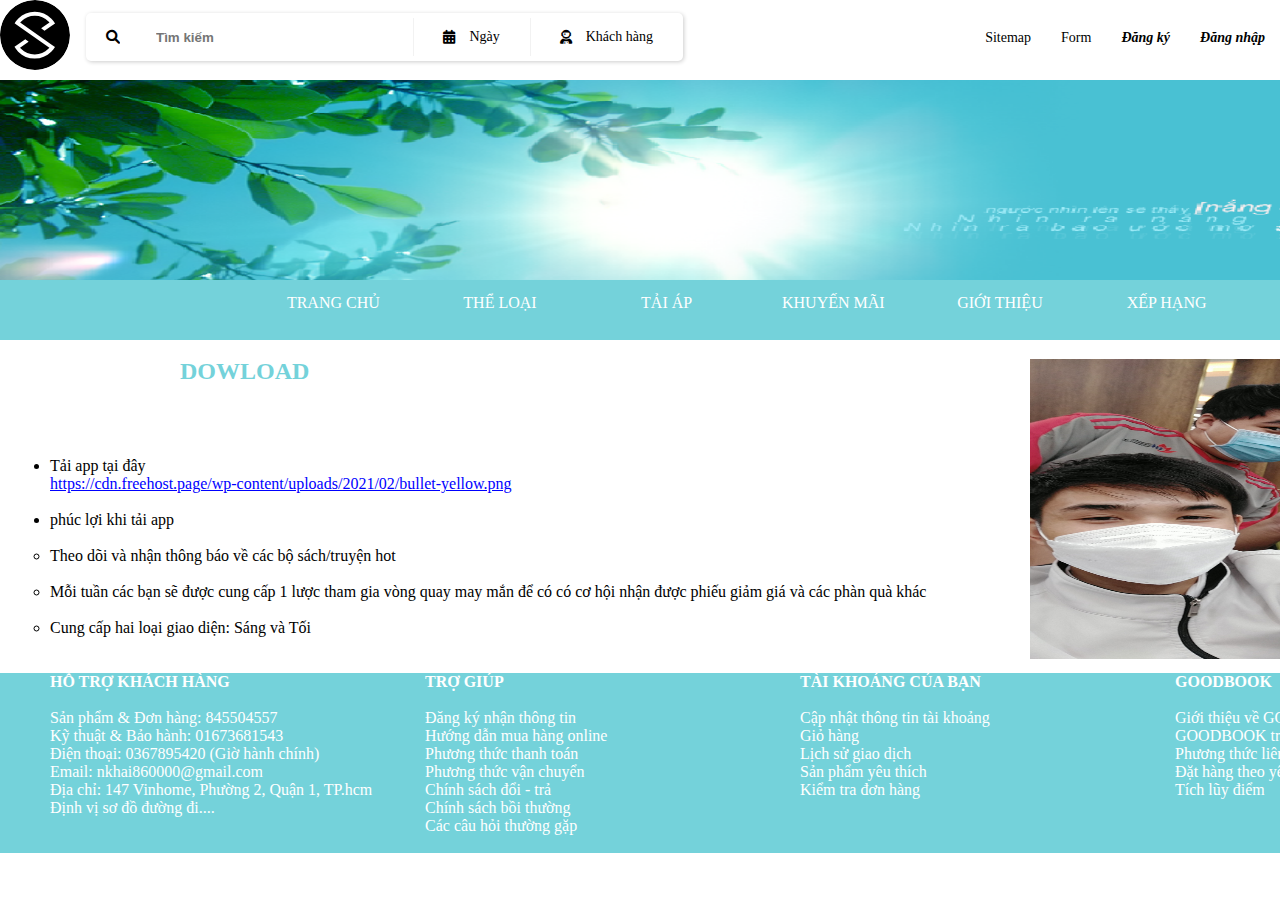
<file: taiap.html>
<!DOCTYPE html>
<html lang="en">
<head>
    <meta charset="UTF-8">
    <meta http-equiv="X-UA-Compatible" content="IE=edge">
    <meta name="viewport" content="width=device-width, initial-scale=1.0">
    <title>Web Bán Hàng Online</title>
    <link href="https://cdnjs.cloudflare.com/ajax/libs/font-awesome/6.0.0/css/all.min.css" rel="stylesheet">
    <link rel="stylesheet" href="./css/taiap.css">
    <!-- <link rel="stylesheet" href="./css/bootstrap.min.css"> -->
    <script src="./java/jquery-3.5.1.min.js"></script>
    <script src="./java/bootstrap.min.js"></script>
    <script src="./java/Index.js"></script>
</head>
    </head>
<body>
    <div class="Main">
        
        <div class="header0"></div>
        <div class="header1">
            <img src="./img/bia.png" width="100%" height="200px">
        </div>
        <div class="header">
            <div class="container">
                <div class="header__container">
                        <div class="header__logo">
                            <a href="#">
                                <svg version="1.1" viewBox="0 0 50 50" class="header__logo-pc-svg" id="logo-pc">
                                    <path pid="0" d="M25.093 0c13.781.06 24.94 11.317 24.882 25.106C49.917 38.894 38.663 50.058 24.88 50 11.1 49.942-.059 38.683.001 24.894.057 11.106 11.31-.058 25.092 0zm11.801 31.9L14.398 16.053c.241-.26.48-.518.74-.777 2.7-2.687 5.971-4.031 9.775-4.015 3.804.015 7.064 1.388 9.741 4.098.238.241.476.482.694.743l-5.951 4.133 2.381 1.688 5.153-3.576v.02L39.33 16.7c-.692-1.203-1.584-2.325-2.616-3.39-3.231-3.292-7.167-4.947-11.788-4.967-4.6-.019-8.53 1.603-11.809 4.867a17.806 17.806 0 00-2.682 3.408l1.429 1.004 23.429 16.51c-.24.26-.48.518-.74.777-2.7 2.687-5.971 4.011-9.775 3.996-3.803-.016-7.063-1.37-9.74-4.08-.258-.26-.496-.521-.734-.782l6.111-4.251-.139-.181-2.183-1.528-5.373 3.735v-.021l-2.377 1.65a17.824 17.824 0 002.654 3.43c3.253 3.291 7.169 4.946 11.769 4.965 4.62.021 8.549-1.602 11.83-4.866 1.06-1.075 1.96-2.21 2.682-3.406l-2.383-1.67z"></path>
                                </svg>
                            </a>
                        </div>
                        <div class="header__search">
                            <div class="header__search-inputs">                          
                                <p class="fa-solid fa-magnifying-glass"></p> <input type="text" placeholder="Tìm kiếm" class="header__search-input">
                            </div>
                            <div class="header__search-options">
                                <div class="header__search-options-item">
                                    <i class="fa-solid fa-calendar-days"></i>&emsp;<P>Ngày</P>
                                </div>
                                <div class="header__search-options-item">
                                    <i class="fa-solid fa-user-astronaut">&emsp;</i><P>Khách hàng</P>
                                </div>
                            </div>                            
                        </div>
                        <div class="header__nav">
                            <ul class="header__nav-list">
                                <li class="header__nav-item"><a href="Sitemap.html" class="header__nav-link">Sitemap</a></li>
                                <li class="header__nav-item"><a href="form.html" class="header__nav-link host">Form</a></li>
                                <li class="header__nav-item"><a href="DK.html" class="header__nav-link"><b><i>Đăng ký</i></b></a></li>
                                <li class="header__nav-item"><a href="DN.html" class="header__nav-link"><b><i>Đăng nhập</i></b></a></li>                                                                                           
                            </ul>
                        </div>
                </div>
            </div>
        </div>

        <div class="NearAbove">
            <div class="NearAbove0"></div>

            <div class="NearAbove1">
                <ul>
                    <li class="Menu1">
                        <a href="index.html" class="Menu">TRANG CHỦ</a>
                    </li>
                </ul>
            </div>
            <div class="NearAbove2">
                <ul>
                    <li class="Menu1">
                        <a class="Menu">THỂ LOẠI</a>
                        <div class="Menu2">
                          <a href="#" id="chuyensinh">Chuyển sinh</a>
                          <a href="#" id="tienhiep">Tiên hiệp</a>
                          <a href="#" id="vothuat">Võ thuật</a>
                          <a href="#" id="dammy">Đam mỹ</a>
                        </div>
                    </li>
                </ul>                    
            </div>
            <div class="NearAbove3">
                <ul>
                    <li class="Menu1">
                        <a href="taiap.html" class="Menu">TẢI ÁP</a>
                    </li>
                </ul>
            </div>
            <div class="NearAbove4">
                <ul>
                    <li class="Menu1">
                        <a href="khuyenmai.html" class="Menu">KHUYẾN MÃI</a>
                    </li>
                </ul>
            </div>
            <div class="NearAbove5">
                <ul>
                    <li class="Menu1">
                        <a href="gioithieu.html" class="Menu">GIỚI THIỆU</a>
                    </li>
                </ul>
            </div>
            <div class="NearAbove6">
                <ul>
                    <li class="Menu1">
                        <a class="Menu">XẾP HẠNG</a>
                        <div class="Menu2">
                          <a href="#" id="banchaynhat">BÁN CHẠY NHẤT</a>
                          <a href="#" id="doanhthucaonhat">DOANH THU CAO NHẤT</a>
                        </div>
                    </li>
                </ul>
            </div>
            <div class="NearAbove7"></div>
        </div>

        <div class="Between">    
            <p>
                <br><h2>DOWLOAD</h2><br>
                <br><br><img src="./img/anh1.png" alt=""><br>  
                <font>
                    <span>  
                        <ul> 
                            <li>Tải app tại đây</li>
                            <a href="#" style="color: blue;">https://cdn.freehost.page/wp-content/uploads/2021/02/bullet-yellow.png</a><br> <br>
                            <li>phúc lợi khi tải app</li><br>
                            <ul>
                                <li>Theo dõi và nhận thông báo về các bộ sách/truyện hot</li><br>
                                <li>Mỗi tuần các bạn sẽ được cung cấp 1 lược tham gia vòng quay may mắn để có có cơ hội nhận được phiếu giảm giá và các phàn quà khác </li><br>
                                <li>Cung cấp hai loại giao diện: Sáng và Tối</li><br><br>
                            </ul>      
                        </ul>        
                    </span>
                <font>
            
             </p>
        </div>


        <div class="NearEnd">
            <div class="NearEnd1">
                <H4>HỖ TRỢ KHÁCH HÀNG</H4><br>
                <a style="text-decoration: none" href="#">Sản phẩm & Đơn hàng: 845504557</a><br>
                <a style="text-decoration: none" href="#">Kỹ thuật & Bảo hành: 01673681543</a><br>
                <a style="text-decoration: none" href="#">Điện thoại: 0367895420 (Giờ hành chính)</a><br>
                <a style="text-decoration: none" href="#">Email: nkhai860000@gmail.com</a><br>
                <a style="text-decoration: none" href="#">Địa chỉ: 147 Vinhome, Phường 2, Quận 1, TP.hcm</a><br>
                <a style="text-decoration: none" href="#">Định vị sơ đồ đường đi....</a>
            </div>
            <div class="NearEnd2">
                <H4>TRỢ GIÚP</H4><br>
                <a style="text-decoration: none" href="#">Đăng ký nhận thông tin</a><br>
                <a style="text-decoration: none" href="#">Hướng dẫn mua hàng online</a><br>
                <a style="text-decoration: none" href="#">Phương thức thanh toán</a><br>
                <a style="text-decoration: none" href="#">Phương thức vận chuyển</a><br>
                <a style="text-decoration: none" href="#">Chính sách đổi - trả</a><br>
                <a style="text-decoration: none" href="#">Chính sách bồi thường</a><br>
                <a style="text-decoration: none" href="#">Các câu hỏi thường gặp</a>
            </div>
            <div class="NearEnd3">
                <H4>TÀI KHOẢNG CỦA BẠN</H4><br>
                <a style="text-decoration: none" href="#">Cập nhật thông tin tài khoảng</a><br>
                <a style="text-decoration: none" href="#">Giỏ hàng</a><br>
                <a style="text-decoration: none" href="#">Lịch sử giao dịch</a><br>
                <a style="text-decoration: none" href="#">Sản phẩm yêu thích</a><br>
                <a style="text-decoration: none" href="#">Kiểm tra đơn hàng</a><br>
            </div>
            <div class="NearEnd4">
                <H4>GOODBOOK</H4><br>
                <a style="text-decoration: none" href="#">Giới thiệu về GOOGBOOK</a><br>
                <a style="text-decoration: none" href="#">GOODBOOK trên Facebook</a><br>
                <a style="text-decoration: none" href="#">Phương thức liên hệ GOODBOOK</a><br>
                <a style="text-decoration: none" href="#">Đặt hàng theo yêu cầu</a><br>
                <a style="text-decoration: none" href="#">Tích lũy điểm</a><br>
            </div>
    </div>
    <div class="footer">
       
    </div>
</div>
</body>
</html>
</file>
<file: css/Index.css>
*{
  margin:0;
  padding:0;
  box-sizing: border-box;
}

.Main 
{
  width: 1500px;
  height: auto;
  margin: auto;
  background-color: #ffffff;
}
.header0
{
  width: 100%;
  height: 80px;
}
.header1
{
  width: 100%;
  height: 200px;
}
.header {
  height: 80px;
  position: fixed;
  top: 0;
  right: 0;
  left: 0;
  background-color: #fff;
} 
.header__logo-pc-svg {
  width: 70px;
  height: 70px;
  border: 10px solid var(--gray-color);
  border-radius: 50%;
  margin-left: -190px;
}
.header__container {
  display: flex;
  align-items: center;
  height: 100%;
  margin-right: -190px;
}

.header__search {
  flex: 1;
  height: 48px;
  display: flex;
  align-items: center;
  margin-left: -90px;
  border-radius: 5px;
  box-shadow: 1px 1px 4px rgb(0 0 0 / 20%);
  position: relative;
}
.header__search-input {
  padding-left: 36px;
  padding-right: 10px;
  height: 100%;
  width: 100%;
  font-weight: 600;
  border: none;
  border-radius: 5px;
}
.header__search-input:focus{
  outline: none;
}
.header__search-icon {
  position: absolute;
  top: 2px;
  color: #423f3e;
  height: 100%;
  width: 36px;
  display: flex;
  justify-content: center;
  align-items: center;
  top: -1px;
}
.header__search-inputs {
  display: flex;
  align-items: center;
  position: relative;
  height: 100%;
  font-size: 14px;
  flex: 1;
  
}
.header__search-options {
  display: flex;
  align-items: center;
  font-size: 14px;
  font-weight: 500;
  height: 100%;
  
}
.header__search-options-item {
  display: flex;
  align-items: center;
  padding: 0 30px;
  position: relative;
  height: 100%;
  cursor: pointer;
}
.header__search-options-item P {
  margin-top: 10px;
}
.header__search-inputs p {
  margin-top: 10px;
}
.header__search-options-item {
  display: flex;
  align-items: center;
  padding: 0 30px;
  position: relative;
  height: 100%;
  cursor: pointer;
}
.header__search-options-item::before {
  content: "";
  position: absolute;
  width: 1px;
  height: 80%;
  background: #f2f2f2;
  left: 0;
}
.header__search-submit-btn {
  background: var(--dark-color);
  border: none;
  padding: 9px 18px;
  border-radius: 4px;
  color: #fff;
  margin-right: 8px;
}
.header__nav {
  flex: 1;
}
.header__nav-list li a {
  text-decoration: none;
}
.header__nav-list {
  display: flex;
  align-items: center;
  justify-content: flex-end;
  margin-bottom: 0;
  color: #1b1d1d;
}
.header__nav-item a:hover {
  color: #74d2da;
}
.header__nav-item {
  list-style: none;
  position: relative;
}
.header__nav-link {
  padding: 10px 15px;
  color: #000;
  font-size: 14px;
  font-weight: 500;
  text-decoration: none;
}

/* Gần trên */
.NearAbove
{
    width: 100%;
    height: 60px;
    background-color:#ffffff;
    text-align: center;
}

.NearAbove0, .NearAbove7
{
    width: 16.66666666666666%;
    height: 100%;
    float: left;
    background-color: #74d2da;
    
}
.NearAbove1, .NearAbove2, .NearAbove3, .NearAbove4, .NearAbove5, .NearAbove6
{
    width: 11.111111111%;
    height: 100%;
    float: left;
    background-color: #74d2da;
    text-decoration: none; 
}
.NearAbove1 li a, .NearAbove2 li a, .NearAbove3 li a, .NearAbove4 li a, .NearAbove5 li a, .NearAbove6 li a {
  text-decoration: none;
}

 /* chỉnh menu*/
.Menu
{
  display: inline-block;
  color: rgb(255, 255, 255);
  text-align: center;
  padding: 14px 16px;
  text-decoration: none;
}
.Menu1:hover .Menu{
  background-color: #74d2da;
}
.Menu1
{
  display: inline-block;
}
.Menu2
{
  display: none;
  position: absolute;
  background-color: #74d2da;
  min-width: 160px;
  box-shadow: 0px 8px 16px 0px rgba(0,0,0,0.2);
  z-index: 1;
}
.Menu2 a
{
  color: black;
  padding: 12px 16px;
  text-decoration: none;
  display: block;
  text-align: left;
}
.Menu2 a:hover
{
  background-color: rgb(255, 248, 240);
}
.Menu1:hover .Menu2
{
  display: block;
}

/* Khung giữa */
.Between
{
    width: 100%;
    height: auto;
    background-color:#ffffff;
    float: left;
} 
.Between1
{
    width: 20%;
    height: auto;
    float: left; 
    background-color: rgb(255, 255, 255);
}   
.Between2
{
    width: 80%;
    height: auto;
    float: left;
    background-color: #ffffff;
    text-align: center;
}
.Between2 img {
  margin-top: 30px;
  width: 300px;
  height: 300px;
}
/* chia khung nhỏ trong .Between2 */
.frames
{
    width: 25%;
    height: 350px;
    float: left;
    background-color: #ffffff;
}
.frames img 
{
  width: 80%;
  text-align: center;
  height: 70%;
  border: 1px solid #861a1a; 
  transition: all .3s ease;
}

/*phóng to thu nhỏ*/
.frames img:hover {
  transform: scale(1.05);
}
.frames a
{
  color: #1b1d1d;
}
.frames a:hover 
{
  color: #74d2da;
}
.frames p {
  color: #74d2da;
}
.frames h5 {
  margin-top: -5px;
}

/* slide chuyển động tự động*/
#slideshow 
{
    overflow: hidden;
    height: 200px;
    
}
.slide-wrapper 
{
    width: 400%;
    -webkit-animation: slide 25s ease infinite;
}
.slide 
{
    float: left;
    width: 250px; 
    height: 200px;
}
@-webkit-keyframes slide 
{
    10% {margin-left: 0px;}
    20% {margin-left: -250px;}   
    30% {margin-left: -250px;}
    40% {margin-left: -500px;}
    50% {margin-left: -500px;}
    60% {margin-left: -750px;}
    70% {margin-left: -750px;}
    80% {margin-left: -1000px;}
    90% {margin-left: -1000px;}
    100% {margin-left: -1250px;}
    110% {margin-left: -1250px;}
    120% {margin-left: -1500px;}
    130% {margin-left: -1500px;}
    140% {margin-left: -1750px;}
    150% {margin-left: -1750px;}
    160% {margin-left: -2000px;}
    170% {margin-left: -2000px;}
}

/* Chuyển trang*/
.NextPage
{
  width: 100%;
  height: 150px;
  background-color: rgb(255, 255, 255);
  float: left;
  margin-bottom:100px;
}
.NextPage input
{
  margin-top: 60px;
  margin-left: 5px;
  
}

/* khung gần cuối*/
.NearEnd
{
  width: 100%;
  height: 180px;
  background-color: #ffffff;
}
.NearEnd1, .NearEnd2, .NearEnd3, .NearEnd4
{
  width: 25%;
  height: 100%;
  float: left;
  background-color: #74d2da;
}
.NearEnd1 a, .NearEnd2 a, .NearEnd3 a, .NearEnd4 a
{
  color: #ffffff;
  margin-left: 50px;
}
.NearEnd1 H4, .NearEnd2 H4, .NearEnd3 H4, .NearEnd4 H4
{
  color: #ffffff;
  margin-left: 50px;
}
.NearEnd1 a:hover, .NearEnd2 a:hover, .NearEnd3 a:hover, .NearEnd4 a:hover
{
  color: #891b1b;
  
}


/*Phần chân trang*/
.footer
{
    width: 100%;
    height: auto;
    background-color: #1b1d1d;
    float: left;
}
.footer P
{
  color: #ffffff;
}
.header__search-inputs p {
  margin-left: 20px;
}
</file>
<file: css/form.css>
*{
    margin:0;
    padding:0;
    box-sizing: border-box;
  }
  
  .Main 
  {
    width: 1500px;
    height: auto;
    margin: auto;
    background-color: #ffffff;
  }
  .header0
  {
    width: 100%;
    height: 80px;
  }
  .header__search-options-item p {
    margin-top: 10px;
  }
  .header1
  {
    width: 100%;
    height: 200px;
  }
  .header {
    height: 80px;
    position: fixed;
    top: 0;
    right: 0;
    left: 0;
    background-color: #fff;
  } 
  .header__logo-pc-svg {
    width: 70px;
    height: 70px;
    border: 10px solid var(--gray-color);
    border-radius: 50%;
  }
  .header__containe {
    display: flex;
    align-items: center;
    height: 100%;
  }
  
  .header__search {
    flex: 1;
    height: 48px;
    display: flex;
    align-items: center;
    margin-left: 16px;
    border-radius: 5px;
    box-shadow: 1px 1px 4px rgb(0 0 0 / 20%);
    position: relative;
  }
  .header__search-input {
    padding-left: 36px;
    padding-right: 10px;
    height: 100%;
    width: 100%;
    font-weight: 600;
    border: none;
    border-radius: 5px;
  }
  .header__search-input:focus{
    outline: none;
  }
  .header__search-icon {
    position: absolute;
    top: 2px;
    color: #423f3e;
    height: 100%;
    width: 36px;
    display: flex;
    justify-content: center;
    align-items: center;
    top: -1px;
  }
  .header__search-inputs {
    display: flex;
    align-items: center;
    position: relative;
    height: 100%;
    font-size: 14px;
    flex: 1;
  }
  .header__search-options {
    display: flex;
    align-items: center;
    font-size: 14px;
    font-weight: 500;
    height: 100%;
  }
  .header__search-options-item {
    display: flex;
    align-items: center;
    padding: 0 30px;
    position: relative;
    height: 100%;
    cursor: pointer;
  }
  .header__search-options-item {
    display: flex;
    align-items: center;
    padding: 0 30px;
    position: relative;
    height: 100%;
    cursor: pointer;
  }
  .header__search-options-item::before {
    content: "";
    position: absolute;
    width: 1px;
    height: 80%;
    background: #f2f2f2;
    left: 0;
  }
  .header__search-submit-btn {
    background: var(--dark-color);
    border: none;
    padding: 9px 18px;
    border-radius: 4px;
    color: #fff;
    margin-right: 8px;
  }
  .header__nav {
    flex: 1;
  }
  .header__nav-list li a {
    text-decoration: none;
  }
  .header__nav-list {
    display: flex;
    align-items: center;
    justify-content: flex-end;
    margin-bottom: 0;
    color: #1b1d1d;
  }
  .header__nav-item a:hover {
    color: #74d2da;
  }
  .header__nav-item {
    list-style: none;
    position: relative;
  }
  .header__nav-link {
    padding: 10px 15px;
    color: #000;
    font-size: 14px;
    font-weight: 500;
    text-decoration: none;
  }
  
  #chinh a {
    margin-left: 350px;
  }
  /* Gần trên */
  .NearAbove
  {
      width: 100%;
      height: 60px;
      background-color:#ffffff;
      text-align: center;
  }
  
  .NearAbove0, .NearAbove7
  {
      width: 16.66666666666666%;
      height: 100%;
      float: left;
      background-color: #74d2da;
      
  }
  .NearAbove1, .NearAbove2, .NearAbove3, .NearAbove4, .NearAbove5, .NearAbove6
  {
      width: 11.111111111%;
      height: 100%;
      float: left;
      background-color: #74d2da;
      
  }
  .NearAbove1 li a, .NearAbove2 li a, .NearAbove3 li a, .NearAbove4 li a, .NearAbove5 li a, .NearAbove6 li a {
    text-decoration: none;
  }
  .header__search-inputs a p {
    margin-top: 10px;
  }
  
   /* chỉnh menu*/
  .Menu
  {
    display: inline-block;
    color: rgb(255, 255, 255);
    text-align: center;
    padding: 14px 16px;
    text-decoration: none;
  }
  .Menu1:hover .Menu{
    background-color: #74d2da;
  }
  .Menu1
  {
    display: inline-block;
  }
  .Menu2
  {
    display: none;
    position: absolute;
    background-color: #74d2da;
    min-width: 160px;
    box-shadow: 0px 8px 16px 0px rgba(0,0,0,0.2);
    z-index: 1;
  }
  .Menu2 a
  {
    color: black;
    padding: 12px 16px;
    text-decoration: none;
    display: block;
    text-align: left;
  }
  .Menu2 a:hover
  {
    background-color: rgb(255, 248, 240);
  }
  .Menu1:hover .Menu2
  {
    display: block;
  }
  
  /* Khung giữa */
  .Between
  {
      width: 100%;
      height: auto;
      background-color:#ffffff;
      float: left;
  } 
  .Between h2 {
    text-align: center;
  }
  .Between img {
    position: absolute;  
    width: 400px;
    height: 350px;
    margin-top: -90px;
    margin-left: 800px;
    
  }
  .Between li {
    margin-left: 50px;
  }
  
  /* chia khung nhỏ trong .Between2 */
  .frames
  {
      width: 25%;
      height: 350px;
      float: left;
      background-color: #ffffff;
  }
  .frames img 
  {
    width: 80%;
    text-align: center;
    height: 70%;
    border: 1px solid #861a1a; 
  }
  .frames a
  {
    color: #1b1d1d;
  }
  .frames a:hover 
  {
    color: #74d2da;
  }
  .frames p {
    color: #74d2da;
  }
  
  /* slide chuyển động tự động*/
  #slideshow 
  {
      overflow: hidden;
      height: 200px;
      
  }
  .slide-wrapper 
  {
      width: 400%;
      -webkit-animation: slide 25s ease infinite;
  }
  .slide 
  {
      float: left;
      width: 250px; 
      height: 200px;
  }
  @-webkit-keyframes slide 
  {
      10% {margin-left: 0px;}
      20% {margin-left: -250px;}   
      30% {margin-left: -250px;}
      40% {margin-left: -500px;}
      50% {margin-left: -500px;}
      60% {margin-left: -750px;}
      70% {margin-left: -750px;}
      80% {margin-left: -1000px;}
      90% {margin-left: -1000px;}
      100% {margin-left: -1250px;}
      110% {margin-left: -1250px;}
      120% {margin-left: -1500px;}
      130% {margin-left: -1500px;}
      140% {margin-left: -1750px;}
      150% {margin-left: -1750px;}
      160% {margin-left: -2000px;}
      170% {margin-left: -2000px;}
  }
  
  /* Chuyển trang*/
  .NextPage
  {
    width: 100%;
    height: 150px;
    background-color: rgb(255, 255, 255);
    float: left;
    margin-bottom:100px;
  }
  .NextPage input
  {
    margin-top: 60px;
    margin-left: 5px;
    
  }
  
  /* khung gần cuối*/
  .NearEnd
  {
    width: 100%;
    height: 180px;
    background-color: #ffffff;
  }
  .NearEnd1, .NearEnd2, .NearEnd3, .NearEnd4
  {
    width: 25%;
    height: 100%;
    float: left;
    background-color: #74d2da;
  }
  .NearEnd1 a, .NearEnd2 a, .NearEnd3 a, .NearEnd4 a
  {
    color: #ffffff;
    margin-left: 50px;
  }
  .NearEnd1 H4, .NearEnd2 H4, .NearEnd3 H4, .NearEnd4 H4
  {
    color: #ffffff;
    margin-left: 50px;
  }
  .NearEnd1 a:hover, .NearEnd2 a:hover, .NearEnd3 a:hover, .NearEnd4 a:hover
  {
    color: #891b1b;
    
  }
  
  
  /*Phần chân trang*/
  .footer
  {
      width: 100%;
      height: auto;
      background-color: #1b1d1d;
      float: left;
  }
  .footer P
  {
    color: #ffffff;
  }
  
  #box h2 {
    text-align: center;
  }  
  .d1 button
  {
    background-color: rgb(218, 77, 77);
  }
  .d2 button {
    background-color: rgb(209, 218, 77);
  }
  .header__search-inputs p {
    margin-left: 20px;
  }
</file>
<file: css/gioithieu.css>
*{
    margin:0;
    padding:0;
    box-sizing: border-box;
  }
  
  .Main 
  {
    width: 1500px;
    height: auto;
    margin: auto;
    background-color: #ffffff;
  }
  .header0
  {
    width: 100%;
    height: 80px;
  }
  .header1
  {
    width: 100%;
    height: 200px;
  }
  .header {
    height: 80px;
    position: fixed;
    top: 0;
    right: 0;
    left: 0;
    background-color: #fff;
  } 
  .header__logo-pc-svg {
    width: 70px;
    height: 70px;
    border: 10px solid var(--gray-color);
    border-radius: 50%;
  }
  .header__container {
    display: flex;
    align-items: center;
    height: 100%;
  }
  
  .header__search {
    flex: 1;
    height: 48px;
    display: flex;
    align-items: center;
    margin-left: 16px;
    border-radius: 5px;
    box-shadow: 1px 1px 4px rgb(0 0 0 / 20%);
    position: relative;
  }
  .header__search-input {
    padding-left: 36px;
    padding-right: 10px;
    height: 100%;
    width: 100%;
    font-weight: 600;
    border: none;
    border-radius: 5px;
  }
  .header__search-input:focus{
    outline: none;
  }
  .header__search-icon {
    position: absolute;
    top: 2px;
    color: #423f3e;
    height: 100%;
    width: 36px;
    display: flex;
    justify-content: center;
    align-items: center;
    top: -1px;
  }
  .header__search-inputs {
    display: flex;
    align-items: center;
    position: relative;
    height: 100%;
    font-size: 14px;
    flex: 1;
  }
  .header__search-options {
    display: flex;
    align-items: center;
    font-size: 14px;
    font-weight: 500;
    height: 100%;
  }
  .header__search-options-item {
    display: flex;
    align-items: center;
    padding: 0 30px;
    position: relative;
    height: 100%;
    cursor: pointer;
  }
  .header__search-options-item {
    display: flex;
    align-items: center;
    padding: 0 30px;
    position: relative;
    height: 100%;
    cursor: pointer;
  }
  .header__search-options-item::before {
    content: "";
    position: absolute;
    width: 1px;
    height: 80%;
    background: #f2f2f2;
    left: 0;
  }
  .header__search-submit-btn {
    background: var(--dark-color);
    border: none;
    padding: 9px 18px;
    border-radius: 4px;
    color: #fff;
    margin-right: 8px;
  }
  .header__nav {
    flex: 1;
  }
  .header__nav-list li a {
    text-decoration: none;
  }
  .header__nav-list {
    display: flex;
    align-items: center;
    justify-content: flex-end;
    margin-bottom: 0;
    color: #1b1d1d;
  }
  .header__nav-item a:hover {
    color: #74d2da;
  }
  .header__nav-item {
    list-style: none;
    position: relative;
  }
  .header__nav-link {
    padding: 10px 15px;
    color: #000;
    font-size: 14px;
    font-weight: 500;
    text-decoration: none;
  }
  
  /* Gần trên */
  .NearAbove
  {
      width: 100%;
      height: 60px;
      background-color:#ffffff;
      text-align: center;
  }
  
  .NearAbove0, .NearAbove7
{
    width: 16.66666666666666%;
    height: 100%;
    float: left;
    background-color: #74d2da;
    
}
.NearAbove1, .NearAbove2, .NearAbove3, .NearAbove4, .NearAbove5, .NearAbove6
{
    width: 11.111111111%;
    height: 100%;
    float: left;
    background-color: #74d2da;
    
}
.NearAbove1 li a, .NearAbove2 li a, .NearAbove3 li a, .NearAbove4 li a, .NearAbove5 li a, .NearAbove6 li a {
  text-decoration: none;
}

.Between li {
  margin-left: 50px;
}
  
   /* chỉnh menu*/
  .Menu
  {
    display: inline-block;
    color: rgb(255, 255, 255);
    text-align: center;
    padding: 14px 16px;
    text-decoration: none;
  }
  .Menu1:hover .Menu{
    background-color: #74d2da;
  }
  .Menu1
  {
    display: inline-block;
  }
  .Menu2
  {
    display: none;
    position: absolute;
    background-color: #74d2da;
    min-width: 160px;
    box-shadow: 0px 8px 16px 0px rgba(0,0,0,0.2);
    z-index: 1;
  }
  .Menu2 a
  {
    color: black;
    padding: 12px 16px;
    text-decoration: none;
    display: block;
    text-align: left;
  }
  .Menu2 a:hover
  {
    background-color: rgb(255, 248, 240);
  }
  .Menu1:hover .Menu2
  {
    display: block;
  }
  
  .Between h2 {
    margin-left: 250px;
    color: #74d2da;
  }
  .Between img {
    width: 500px;
    height: 370px;
    position: absolute;
    margin-left: 910px;
    margin-top: -80px;
  }
  /* khung gần cuối*/
  .NearEnd
  {
    width: 100%;
    height: 180px;
    background-color: #ffffff;
  }
  .NearEnd1, .NearEnd2, .NearEnd3, .NearEnd4
  {
    width: 25%;
    height: 100%;
    float: left;
    background-color: #74d2da;
  }
  .NearEnd1 a, .NearEnd2 a, .NearEnd3 a, .NearEnd4 a
  {
    color: #ffffff;
    margin-left: 50px;
  }
  .NearEnd1 H4, .NearEnd2 H4, .NearEnd3 H4, .NearEnd4 H4
  {
    color: #ffffff;
    margin-left: 50px;
  }
  .NearEnd1 a:hover, .NearEnd2 a:hover, .NearEnd3 a:hover, .NearEnd4 a:hover
  {
    color: #891b1b;
    
  }
  
  
  /*Phần chân trang*/
  .footer
  {
      width: 100%;
      height: auto;
      background-color: #1b1d1d;
      float: left;
  }
  .footer P
  {
    color: #ffffff;
  }
  
  #box h2 {
    text-align: center;
  }  
  .d1 button
  {
    background-color: rgb(218, 77, 77);
  }
  .d2 button {
    background-color: rgb(209, 218, 77);
  }
  .header__search-inputs p {
    margin-left: 20px;
  }
</file>
<file: css/khuyenmai.css>
*{
  margin:0;
  padding:0;
  box-sizing: border-box;
}

.Main 
{
  width: 1500px;
  height: auto;
  margin: auto;
  background-color: #ffffff;
}
.header0
{
  width: 100%;
  height: 80px;
}
.header1
{
  width: 100%;
  height: 200px;
}
.header {
  height: 80px;
  position: fixed;
  top: 0;
  right: 0;
  left: 0;
  background-color: #fff;
} 
.header__logo-pc-svg {
  width: 70px;
  height: 70px;
  border: 10px solid var(--gray-color);
  border-radius: 50%;
  margin-left: -190px;
}
.header__container {
  display: flex;
  align-items: center;
  height: 100%;
  margin-right: -190px;
}

.header__search {
  flex: 1;
  height: 48px;
  display: flex;
  align-items: center;
  margin-left: -90px;
  border-radius: 5px;
  box-shadow: 1px 1px 4px rgb(0 0 0 / 20%);
  position: relative;
}
.header__search-input {
  padding-left: 36px;
  padding-right: 10px;
  height: 100%;
  width: 100%;
  font-weight: 600;
  border: none;
  border-radius: 5px;
}
.header__search-input:focus{
  outline: none;
}
.header__search-icon {
  position: absolute;
  top: 2px;
  color: #423f3e;
  height: 100%;
  width: 36px;
  display: flex;
  justify-content: center;
  align-items: center;
  top: -1px;
}
.header__search-inputs {
  display: flex;
  align-items: center;
  position: relative;
  height: 100%;
  font-size: 14px;
  flex: 1;
  
}
.header__search-options {
  display: flex;
  align-items: center;
  font-size: 14px;
  font-weight: 500;
  height: 100%;
  
}
.header__search-options-item {
  display: flex;
  align-items: center;
  padding: 0 30px;
  position: relative;
  height: 100%;
  cursor: pointer;
}
.header__search-options-item P {
  margin-top: 10px;
}
.header__search-inputs p {
  margin-top: 10px;
}
.header__search-options-item {
  display: flex;
  align-items: center;
  padding: 0 30px;
  position: relative;
  height: 100%;
  cursor: pointer;
}
.header__search-options-item::before {
  content: "";
  position: absolute;
  width: 1px;
  height: 80%;
  background: #f2f2f2;
  left: 0;
}
.header__search-submit-btn {
  background: var(--dark-color);
  border: none;
  padding: 9px 18px;
  border-radius: 4px;
  color: #fff;
  margin-right: 8px;
}
.header__nav {
  flex: 1;
}
.header__nav-list li a {
  text-decoration: none;
}
.header__nav-list {
  display: flex;
  align-items: center;
  justify-content: flex-end;
  margin-bottom: 0;
  color: #1b1d1d;
}
.header__nav-item a:hover {
  color: #74d2da;
}
.header__nav-item {
  list-style: none;
  position: relative;
}
.header__nav-link {
  padding: 10px 15px;
  color: #000;
  font-size: 14px;
  font-weight: 500;
  text-decoration: none;
}

/* Gần trên */
.NearAbove
{
    width: 100%;
    height: 60px;
    background-color:#ffffff;
    text-align: center;
}

.NearAbove0, .NearAbove7
{
    width: 16.66666666666666%;
    height: 100%;
    float: left;
    background-color: #74d2da;
    
}
.NearAbove1, .NearAbove2, .NearAbove3, .NearAbove4, .NearAbove5, .NearAbove6
{
    width: 11.111111111%;
    height: 100%;
    float: left;
    background-color: #74d2da;
    
}
.NearAbove1 li a, .NearAbove2 li a, .NearAbove3 li a, .NearAbove4 li a, .NearAbove5 li a, .NearAbove6 li a {
  text-decoration: none;
}


 /* chỉnh menu*/
.Menu
{
  display: inline-block;
  color: rgb(255, 255, 255);
  text-align: center;
  padding: 14px 16px;
  text-decoration: none;
}
.Menu1:hover .Menu{
  background-color: #74d2da;
}
.Menu1
{
  display: inline-block;
}
.Menu2
{
  display: none;
  position: absolute;
  background-color: #74d2da;
  min-width: 160px;
  box-shadow: 0px 8px 16px 0px rgba(0,0,0,0.2);
  z-index: 1;
}
.Menu2 a
{
  color: black;
  padding: 12px 16px;
  text-decoration: none;
  display: block;
  text-align: left;
}
.Menu2 a:hover
{
  background-color: rgb(255, 248, 240);
}
.Menu1:hover .Menu2
{
  display: block;
}

/* Khung giữa */
.Between
{
    width: 100%;
    height: auto;
    background-color:#ffffff;
    float: left;
} 
.Between1
{
    width: 20%;
    height: auto;
    float: left; 
    background-color: rgb(255, 255, 255);
}   
.Between2
{
    width: 80%;
    height: auto;
    float: left;
    background-color: #ffffff;
    text-align: center;
}
.Between2 img {
  margin-top: 30px;
  width: 300px;
  height: 300px;
}
/* chia khung nhỏ trong .Between2 */
.frames
{
    width: 25%;
    height: 350px;
    float: left;
    background-color: #ffffff;
}
.frames img 
{
  width: 80%;
  text-align: center;
  height: 70%;
  border: 1px solid #861a1a; 
  transition: all .3s ease;
}

/*phóng to thu nhỏ*/
.frames img:hover {
  transform: scale(1.05);
}
.frames a
{
  color: #1b1d1d;
}
.frames a:hover 
{
  color: #74d2da;
}
.frames p {
  color: #74d2da;
}
.frames h5 {
  margin-top: -5px;
}

/* slide chuyển động tự động*/
#slideshow 
{
    overflow: hidden;
    height: 200px;
    
}
.slide-wrapper 
{
    width: 400%;
    -webkit-animation: slide 25s ease infinite;
}
.slide 
{
    float: left;
    width: 250px; 
    height: 200px;
}
@-webkit-keyframes slide 
{
    10% {margin-left: 0px;}
    20% {margin-left: -250px;}   
    30% {margin-left: -250px;}
    40% {margin-left: -500px;}
    50% {margin-left: -500px;}
    60% {margin-left: -750px;}
    70% {margin-left: -750px;}
    80% {margin-left: -1000px;}
    90% {margin-left: -1000px;}
    100% {margin-left: -1250px;}
    110% {margin-left: -1250px;}
    120% {margin-left: -1500px;}
    130% {margin-left: -1500px;}
    140% {margin-left: -1750px;}
    150% {margin-left: -1750px;}
    160% {margin-left: -2000px;}
    170% {margin-left: -2000px;}
}

/* Chuyển trang*/
.NextPage
{
  width: 100%;
  height: 150px;
  background-color: rgb(255, 255, 255);
  float: left;
  margin-bottom:100px;
}
.NextPage input
{
  margin-top: 60px;
  margin-left: 5px;
  
}

/* khung gần cuối*/
.NearEnd
{
  width: 100%;
  height: 180px;
  background-color: #ffffff;
}
.NearEnd1, .NearEnd2, .NearEnd3, .NearEnd4
{
  width: 25%;
  height: 100%;
  float: left;
  background-color: #74d2da;
}
.NearEnd1 a, .NearEnd2 a, .NearEnd3 a, .NearEnd4 a
{
  color: #ffffff;
  margin-left: 50px;
}
.NearEnd1 H4, .NearEnd2 H4, .NearEnd3 H4, .NearEnd4 H4
{
  color: #ffffff;
  margin-left: 50px;
}
.NearEnd1 a:hover, .NearEnd2 a:hover, .NearEnd3 a:hover, .NearEnd4 a:hover
{
  color: #891b1b;
  
}


/*Phần chân trang*/
.footer
{
    width: 100%;
    height: auto;
    background-color: #1b1d1d;
    float: left;
}
.footer P
{
  color: #ffffff;
}
.header__search-inputs p {
  margin-left: 20px;
}
</file>
<file: css/Sitemap.css>
*{
  margin:0;
  padding:0;
  box-sizing: border-box;
}

.Main 
{
  width: 1500px;
  height: auto;
  margin: auto;
  background-color: #ffffff;
}
.header0
{
  width: 100%;
  height: 80px;
}
.header__search-options-item p {
  margin-top: 10px;
}
.header1
{
  width: 100%;
  height: 200px;
}
.header {
  height: 80px;
  position: fixed;
  top: 0;
  right: 0;
  left: 0;
  background-color: #fff;
} 
.header__logo-pc-svg {
  width: 70px;
  height: 70px;
  border: 10px solid var(--gray-color);
  border-radius: 50%;
}
.header__containe {
  display: flex;
  align-items: center;
  height: 100%;
}

.header__search {
  flex: 1;
  height: 48px;
  display: flex;
  align-items: center;
  margin-left: 16px;
  border-radius: 5px;
  box-shadow: 1px 1px 4px rgb(0 0 0 / 20%);
  position: relative;
}
.header__search-input {
  padding-left: 36px;
  padding-right: 10px;
  height: 100%;
  width: 100%;
  font-weight: 600;
  border: none;
  border-radius: 5px;
}
.header__search-input:focus{
  outline: none;
}
.header__search-icon {
  position: absolute;
  top: 2px;
  color: #423f3e;
  height: 100%;
  width: 36px;
  display: flex;
  justify-content: center;
  align-items: center;
  top: -1px;
}
.header__search-inputs {
  display: flex;
  align-items: center;
  position: relative;
  height: 100%;
  font-size: 14px;
  flex: 1;
}
.header__search-options {
  display: flex;
  align-items: center;
  font-size: 14px;
  font-weight: 500;
  height: 100%;
}
.header__search-options-item {
  display: flex;
  align-items: center;
  padding: 0 30px;
  position: relative;
  height: 100%;
  cursor: pointer;
}
.header__search-options-item {
  display: flex;
  align-items: center;
  padding: 0 30px;
  position: relative;
  height: 100%;
  cursor: pointer;
}
.header__search-options-item::before {
  content: "";
  position: absolute;
  width: 1px;
  height: 80%;
  background: #f2f2f2;
  left: 0;
}
.header__search-submit-btn {
  background: var(--dark-color);
  border: none;
  padding: 9px 18px;
  border-radius: 4px;
  color: #fff;
  margin-right: 8px;
}
.header__nav {
  flex: 1;
}
.header__nav-list li a {
  text-decoration: none;
}
.header__nav-list {
  display: flex;
  align-items: center;
  justify-content: flex-end;
  margin-bottom: 0;
  color: #1b1d1d;
}
.header__nav-item a:hover {
  color: #74d2da;
}
.header__nav-item {
  list-style: none;
  position: relative;
}
.header__nav-link {
  padding: 10px 15px;
  color: #000;
  font-size: 14px;
  font-weight: 500;
  text-decoration: none;
}

#chinh a {
  margin-left: 350px;
}
/* Gần trên */
.NearAbove
{
    width: 100%;
    height: 60px;
    background-color:#ffffff;
    text-align: center;
}

.NearAbove0, .NearAbove7
{
    width: 16.66666666666666%;
    height: 100%;
    float: left;
    background-color: #74d2da;
    
}
.NearAbove1, .NearAbove2, .NearAbove3, .NearAbove4, .NearAbove5, .NearAbove6
{
    width: 11.111111111%;
    height: 100%;
    float: left;
    background-color: #74d2da;
    
}
.NearAbove1 li a, .NearAbove2 li a, .NearAbove3 li a, .NearAbove4 li a, .NearAbove5 li a, .NearAbove6 li a {
  text-decoration: none;
}
.header__search-inputs a p {
  margin-top: 10px;
}

 /* chỉnh menu*/
.Menu
{
  display: inline-block;
  color: rgb(255, 255, 255);
  text-align: center;
  padding: 14px 16px;
  text-decoration: none;
}
.Menu1:hover .Menu{
  background-color: #74d2da;
}
.Menu1
{
  display: inline-block;
}
.Menu2
{
  display: none;
  position: absolute;
  background-color: #74d2da;
  min-width: 160px;
  box-shadow: 0px 8px 16px 0px rgba(0,0,0,0.2);
  z-index: 1;
}
.Menu2 a
{
  color: black;
  padding: 12px 16px;
  text-decoration: none;
  display: block;
  text-align: left;
}
.Menu2 a:hover
{
  background-color: rgb(255, 248, 240);
}
.Menu1:hover .Menu2
{
  display: block;
}

/* Khung giữa */
.Between
{
    width: 100%;
    height: auto;
    background-color:#ffffff;
    float: left;
} 
.Between h2 {
  text-align: center;
}
.Between img {
  margin-left: 500px;
}
/* chia khung nhỏ trong .Between2 */
.frames
{
    width: 25%;
    height: 350px;
    float: left;
    background-color: #ffffff;
}
.frames img 
{
  width: 80%;
  text-align: center;
  height: 70%;
  border: 1px solid #861a1a; 
}
.frames a
{
  color: #1b1d1d;
}
.frames a:hover 
{
  color: #74d2da;
}
.frames p {
  color: #74d2da;
}

/* slide chuyển động tự động*/
#slideshow 
{
    overflow: hidden;
    height: 200px;
    
}
.slide-wrapper 
{
    width: 400%;
    -webkit-animation: slide 25s ease infinite;
}
.slide 
{
    float: left;
    width: 250px; 
    height: 200px;
}
@-webkit-keyframes slide 
{
    10% {margin-left: 0px;}
    20% {margin-left: -250px;}   
    30% {margin-left: -250px;}
    40% {margin-left: -500px;}
    50% {margin-left: -500px;}
    60% {margin-left: -750px;}
    70% {margin-left: -750px;}
    80% {margin-left: -1000px;}
    90% {margin-left: -1000px;}
    100% {margin-left: -1250px;}
    110% {margin-left: -1250px;}
    120% {margin-left: -1500px;}
    130% {margin-left: -1500px;}
    140% {margin-left: -1750px;}
    150% {margin-left: -1750px;}
    160% {margin-left: -2000px;}
    170% {margin-left: -2000px;}
}

/* Chuyển trang*/
.NextPage
{
  width: 100%;
  height: 150px;
  background-color: rgb(255, 255, 255);
  float: left;
  margin-bottom:100px;
}
.NextPage input
{
  margin-top: 60px;
  margin-left: 5px;
  
}

/* khung gần cuối*/
.NearEnd
{
  width: 100%;
  height: 180px;
  background-color: #ffffff;
}
.NearEnd1, .NearEnd2, .NearEnd3, .NearEnd4
{
  width: 25%;
  height: 100%;
  float: left;
  background-color: #74d2da;
}
.NearEnd1 a, .NearEnd2 a, .NearEnd3 a, .NearEnd4 a
{
  color: #ffffff;
  margin-left: 50px;
}
.NearEnd1 H4, .NearEnd2 H4, .NearEnd3 H4, .NearEnd4 H4
{
  color: #ffffff;
  margin-left: 50px;
}
.NearEnd1 a:hover, .NearEnd2 a:hover, .NearEnd3 a:hover, .NearEnd4 a:hover
{
  color: #891b1b;
  
}


/*Phần chân trang*/
.footer
{
    width: 100%;
    height: auto;
    background-color: #1b1d1d;
    float: left;
}
.footer P
{
  color: #ffffff;
}

#box h2 {
  text-align: center;
}  
.d1 button
{
  background-color: rgb(218, 77, 77);
}
.d2 button {
  background-color: rgb(209, 218, 77);
}
.header__search-inputs p {
  margin-left: 20px;
}
</file>
<file: css/taiap.css>
*{
    margin:0;
    padding:0;
    box-sizing: border-box;
  }
  
  .Main 
  {
    width: 1500px;
    height: auto;
    margin: auto;
    background-color: #ffffff;
  }
  .header0
  {
    width: 100%;
    height: 80px;
  }
  .header1
  {
    width: 100%;
    height: 200px;
  }
  .header {
    height: 80px;
    position: fixed;
    top: 0;
    right: 0;
    left: 0;
    background-color: #fff;
  } 
  .header__logo-pc-svg {
    width: 70px;
    height: 70px;
    border: 10px solid var(--gray-color);
    border-radius: 50%;
  }
  .header__container {
    display: flex;
    align-items: center;
    height: 100%;
  }
  
  .header__search {
    flex: 1;
    height: 48px;
    display: flex;
    align-items: center;
    margin-left: 16px;
    border-radius: 5px;
    box-shadow: 1px 1px 4px rgb(0 0 0 / 20%);
    position: relative;
  }
  .header__search-input {
    padding-left: 36px;
    padding-right: 10px;
    height: 100%;
    width: 100%;
    font-weight: 600;
    border: none;
    border-radius: 5px;
  }
  .header__search-input:focus{
    outline: none;
  }
  .header__search-icon {
    position: absolute;
    top: 2px;
    color: #423f3e;
    height: 100%;
    width: 36px;
    display: flex;
    justify-content: center;
    align-items: center;
    top: -1px;
  }
  .header__search-inputs {
    display: flex;
    align-items: center;
    position: relative;
    height: 100%;
    font-size: 14px;
    flex: 1;
  }
  .header__search-options {
    display: flex;
    align-items: center;
    font-size: 14px;
    font-weight: 500;
    height: 100%;
  }
  .header__search-options-item {
    display: flex;
    align-items: center;
    padding: 0 30px;
    position: relative;
    height: 100%;
    cursor: pointer;
  }
  .header__search-options-item {
    display: flex;
    align-items: center;
    padding: 0 30px;
    position: relative;
    height: 100%;
    cursor: pointer;
  }
  .header__search-options-item::before {
    content: "";
    position: absolute;
    width: 1px;
    height: 80%;
    background: #f2f2f2;
    left: 0;
  }
  .header__search-submit-btn {
    background: var(--dark-color);
    border: none;
    padding: 9px 18px;
    border-radius: 4px;
    color: #fff;
    margin-right: 8px;
  }
  .header__nav {
    flex: 1;
  }
  .header__nav-list li a {
    text-decoration: none;
  }
  .header__nav-list {
    display: flex;
    align-items: center;
    justify-content: flex-end;
    margin-bottom: 0;
    color: #1b1d1d;
  }
  .header__nav-item a:hover {
    color: #74d2da;
  }
  .header__nav-item {
    list-style: none;
    position: relative;
  }
  .header__nav-link {
    padding: 10px 15px;
    color: #000;
    font-size: 14px;
    font-weight: 500;
    text-decoration: none;
  }
  
  .Between li{
    margin-left: 50px;
  }
  .Between a{
    margin-left: 50px;
  }
  .Between h2 {
    margin-left: 180px;
    color: #74d2da;
  }
  .Between img {
    width: 400px;
    height: 300px;
    position: absolute;
    margin-left: 1030px;
    margin-top: -80px;
  }
  /* Gần trên */
  .NearAbove
  {
      width: 100%;
      height: 60px;
      background-color:#ffffff;
      text-align: center;
  }
  
  .NearAbove0, .NearAbove7
{
    width: 16.66666666666666%;
    height: 100%;
    float: left;
    background-color: #74d2da;
    
}
.NearAbove1, .NearAbove2, .NearAbove3, .NearAbove4, .NearAbove5, .NearAbove6
{
    width: 11.111111111%;
    height: 100%;
    float: left;
    background-color: #74d2da;
    
}
.NearAbove1 li a, .NearAbove2 li a, .NearAbove3 li a, .NearAbove4 li a, .NearAbove5 li a, .NearAbove6 li a {
  text-decoration: none;
}

  
   /* chỉnh menu*/
  .Menu
  {
    display: inline-block;
    color: rgb(255, 255, 255);
    text-align: center;
    padding: 14px 16px;
    text-decoration: none;
  }
  .Menu1:hover .Menu{
    background-color: #74d2da;
  }
  .Menu1
  {
    display: inline-block;
  }
  .Menu2
  {
    display: none;
    position: absolute;
    background-color: #74d2da;
    min-width: 160px;
    box-shadow: 0px 8px 16px 0px rgba(0,0,0,0.2);
    z-index: 1;
  }
  .Menu2 a
  {
    color: black;
    padding: 12px 16px;
    text-decoration: none;
    display: block;
    text-align: left;
  }
  .Menu2 a:hover
  {
    background-color: rgb(255, 248, 240);
  }
  .Menu1:hover .Menu2
  {
    display: block;
  }
  
  
  /* khung gần cuối*/
  .NearEnd
  {
    width: 100%;
    height: 180px;
    background-color: #ffffff;
  }
  .NearEnd1, .NearEnd2, .NearEnd3, .NearEnd4
  {
    width: 25%;
    height: 100%;
    float: left;
    background-color: #74d2da;
  }
  .NearEnd1 a, .NearEnd2 a, .NearEnd3 a, .NearEnd4 a
  {
    color: #ffffff;
    margin-left: 50px;
  }
  .NearEnd1 H4, .NearEnd2 H4, .NearEnd3 H4, .NearEnd4 H4
  {
    color: #ffffff;
    margin-left: 50px;
  }
  .NearEnd1 a:hover, .NearEnd2 a:hover, .NearEnd3 a:hover, .NearEnd4 a:hover
  {
    color: #891b1b;
    
  }
  
  
  /*Phần chân trang*/
  .footer
  {
      width: 100%;
      height: auto;
      background-color: #1b1d1d;
      float: left;
  }
  .footer P
  {
    color: #ffffff;
  }
  
  #box h2 {
    text-align: center;
  }  
  .d1 button
  {
    background-color: rgb(218, 77, 77);
  }
  .d2 button {
    background-color: rgb(209, 218, 77);
  }
  .header__search-inputs p {
    margin-left: 20px;
  }
</file>
